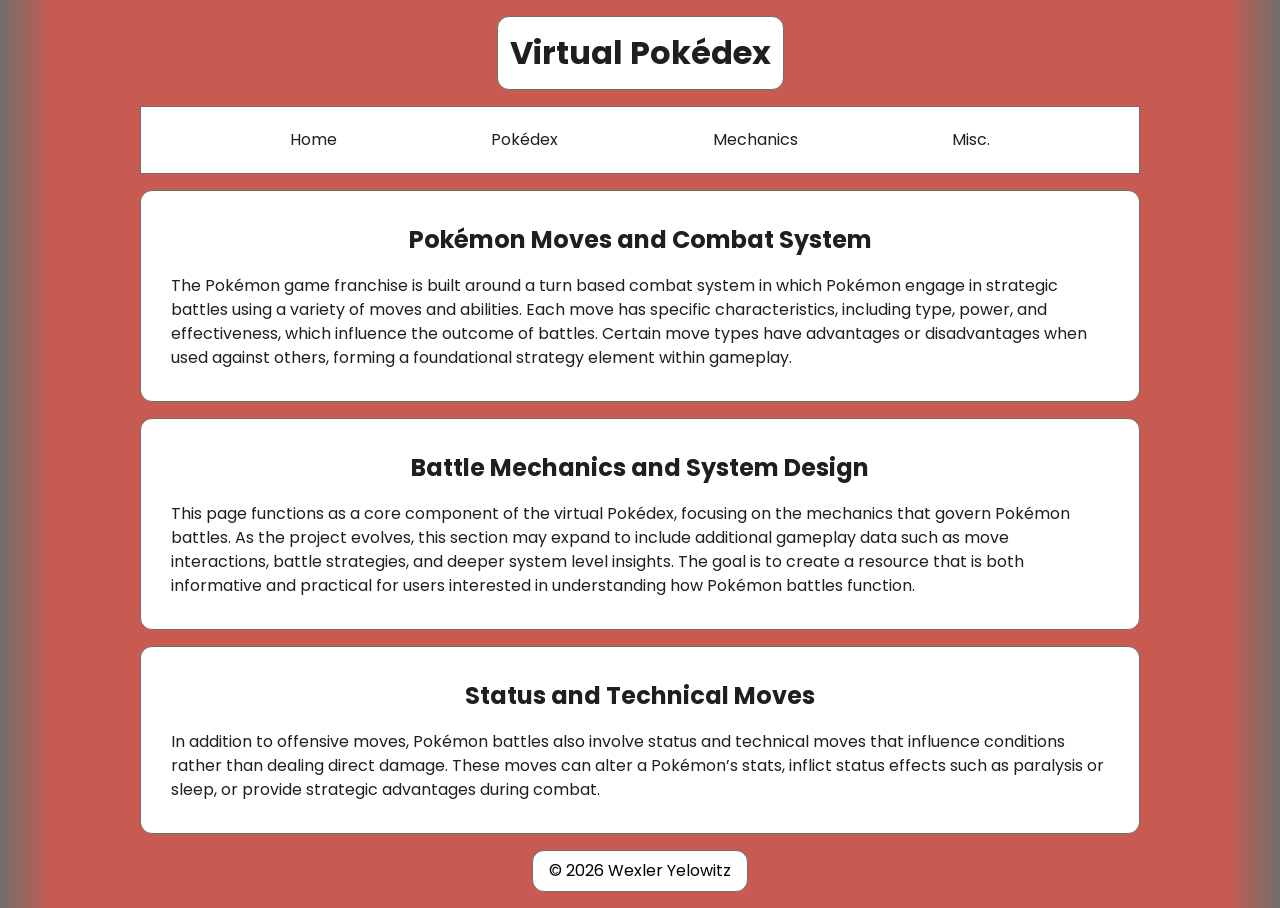
<file: battlemechanics.html>
<!DOCTYPE html>
<html lang="en">
<head>
<title>Virtual Pokedex</title>
<meta charset="utf-8">
<meta name="viewport" content="width=device-width, initial-scale=1.0">
<meta name="author" content="Wex Yelowitz">
<meta name="description" content="A database of the first 151 pokemon which contains sounds, information, and graphics. I will potentially update the website to have more than 151 in the future.">
<meta name="keywords" content="pokedex, pokemon list, serebii, bulbapedia, bulbagarden, pokemon database">
<link rel="stylesheet" href="css/style.css">
<link rel="icon" type="image/png" href="media/pokeballicon.png">
<!--Google font-->
<link rel="preconnect" href="https://fonts.googleapis.com">
<link rel="preconnect" href="https://fonts.gstatic.com" crossorigin>
<link href="https://fonts.googleapis.com/css2?family=Poppins:ital,wght@0,100;0,200;0,300;0,400;0,500;0,600;0,700;0,800;0,900;1,100;1,200;1,300;1,400;1,500;1,600;1,700;1,800;1,900&display=swap" rel="stylesheet">
</head>

<body>
    
<div class="topbox">
<header><h1>Virtual Pokédex</h1></header>
<nav>
<ul>
<li><a href="index.html">Home</a></li>
<li><a href="pokedex.html">Pokédex</a></li>    
<li><a href="battlemechanics.html">Mechanics</a></li>    
<li><a href="misc.html">Misc.</a></li>    
</ul>
</nav>
</div>

<main>

<section>
<h2>Pokémon Moves and Combat System</h2>
<p>The Pokémon game franchise is built around a turn based combat system in which Pokémon engage in strategic battles using a variety of moves and abilities. Each move has specific characteristics, including type, power, and effectiveness, which influence the outcome of battles. Certain move types have advantages or disadvantages when used against others, forming a foundational strategy element within gameplay.</p>
</section>

<section>
<h2>Battle Mechanics and System Design</h2>
<p>This page functions as a core component of the virtual Pokédex, focusing on the mechanics that govern Pokémon battles. As the project evolves, this section may expand to include additional gameplay data such as move interactions, battle strategies, and deeper system level insights. The goal is to create a resource that is both informative and practical for users interested in understanding how Pokémon battles function.</p>
</section>

<section>
<h2>Status and Technical Moves</h2>
<p>In addition to offensive moves, Pokémon battles also involve status and technical moves that influence conditions rather than dealing direct damage. These moves can alter a Pokémon’s stats, inflict status effects such as paralysis or sleep, or provide strategic advantages during combat.</p>
</section>

</main>

<footer>© 2026 Wexler Yelowitz</footer>
</body>
</html>
</file>
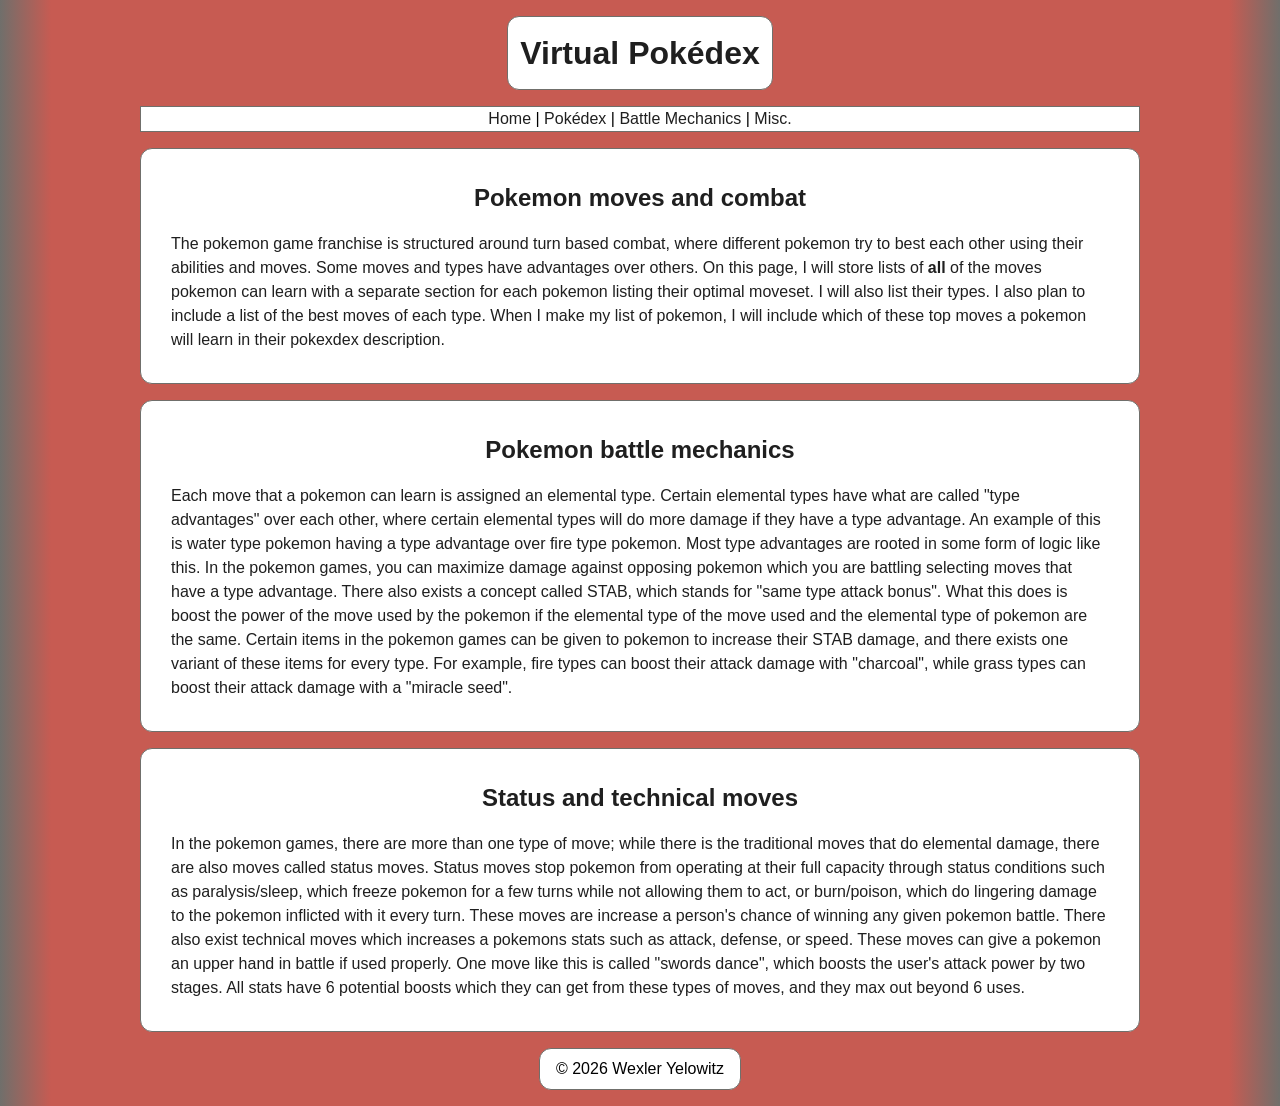
<file: BattleMechanics.html>
<!DOCTYPE html>
<html lang="en">
<head>
<title>Virtual Pokedex</title>
<meta charset="utf-8">
<meta name="viewport" content="width=device-width, initial-scale=1.0">
<meta name="author" content="Wex Yelowitz">
<meta name="description" content="A database of the first 151 pokemon which contains stats, information, and graphics. I will potentially update the website to have more than 151 in the future.">
<meta name="keywords" content="pokedex, pokemon list, serebii, bulbapedia, bulbagarden, pokemon database">
<link rel="stylesheet" href="css/style.css">
<!--Adds icon to webpage-->
<link rel="icon" type="image/png" href="media/pokeballicon.png">
</head>



<body>
    
<header><h1>Virtual Pokédex</h1></header>
<nav>
<a href="index.html">Home</a> |
<a href="pokedex.html">Pokédex</a> |
<a href="battlemechanics.html">Battle Mechanics</a> |
<a href="misc.html">Misc.</a>
</nav>

<main>

<section>
<h2>Pokemon moves and combat</h2>
<p>The pokemon game franchise is structured around turn based combat, where different pokemon try to best each other using their abilities and moves. Some moves and types have advantages over others. On this page, I will store lists of <strong>all</strong> of the moves pokemon can learn with a separate section for each pokemon listing their optimal moveset. I will also list their types. I also plan to include a list of the best moves of each type. When I make my list of pokemon, I will include which of these top moves a pokemon will learn in their pokexdex description.</p>
</section>

<section>
<h2>Pokemon battle mechanics</h2>
<p>Each move that a pokemon can learn is assigned an elemental type. Certain elemental types have what are called "type advantages" over each other, where certain elemental types will do more damage if they have a type advantage. An example of this is water type pokemon having a type advantage over fire type pokemon. Most type advantages are rooted in some form of logic like this. In the pokemon games, you can maximize damage against opposing pokemon which you are battling selecting moves that have a type advantage. There also exists a concept called STAB, which stands for "same type attack bonus". What this does is boost the power of the move used by the pokemon if the elemental type of the move used and the elemental type of pokemon are the same. Certain items in the pokemon games can be given to pokemon to increase their STAB damage, and there exists one variant of these items for every type. For example, fire types can boost their attack damage with "charcoal", while grass types can boost their attack damage with a "miracle seed".</p>
</section>

<section>
<h2>Status and technical moves</h2>
<p>In the pokemon games, there are more than one type of move; while there is the traditional moves that do elemental damage, there are also moves called status moves. Status moves stop pokemon from operating at their full capacity through status conditions such as paralysis/sleep, which freeze pokemon for a  few turns while not allowing them to act, or burn/poison, which do lingering damage to the pokemon inflicted with it every turn. These moves are increase a person's chance of winning any given pokemon battle. There also exist technical moves which increases a pokemons stats such as attack, defense, or speed. These moves can give a pokemon an upper hand in battle if used properly. One move like this is called "swords dance", which boosts the user's attack power by two stages. All stats have 6 potential boosts which they can get from these types of moves, and they max out beyond 6 uses.</p>
</section>

</main>

<footer>© 2026 Wexler Yelowitz</footer>
</body>
</html>
</file>
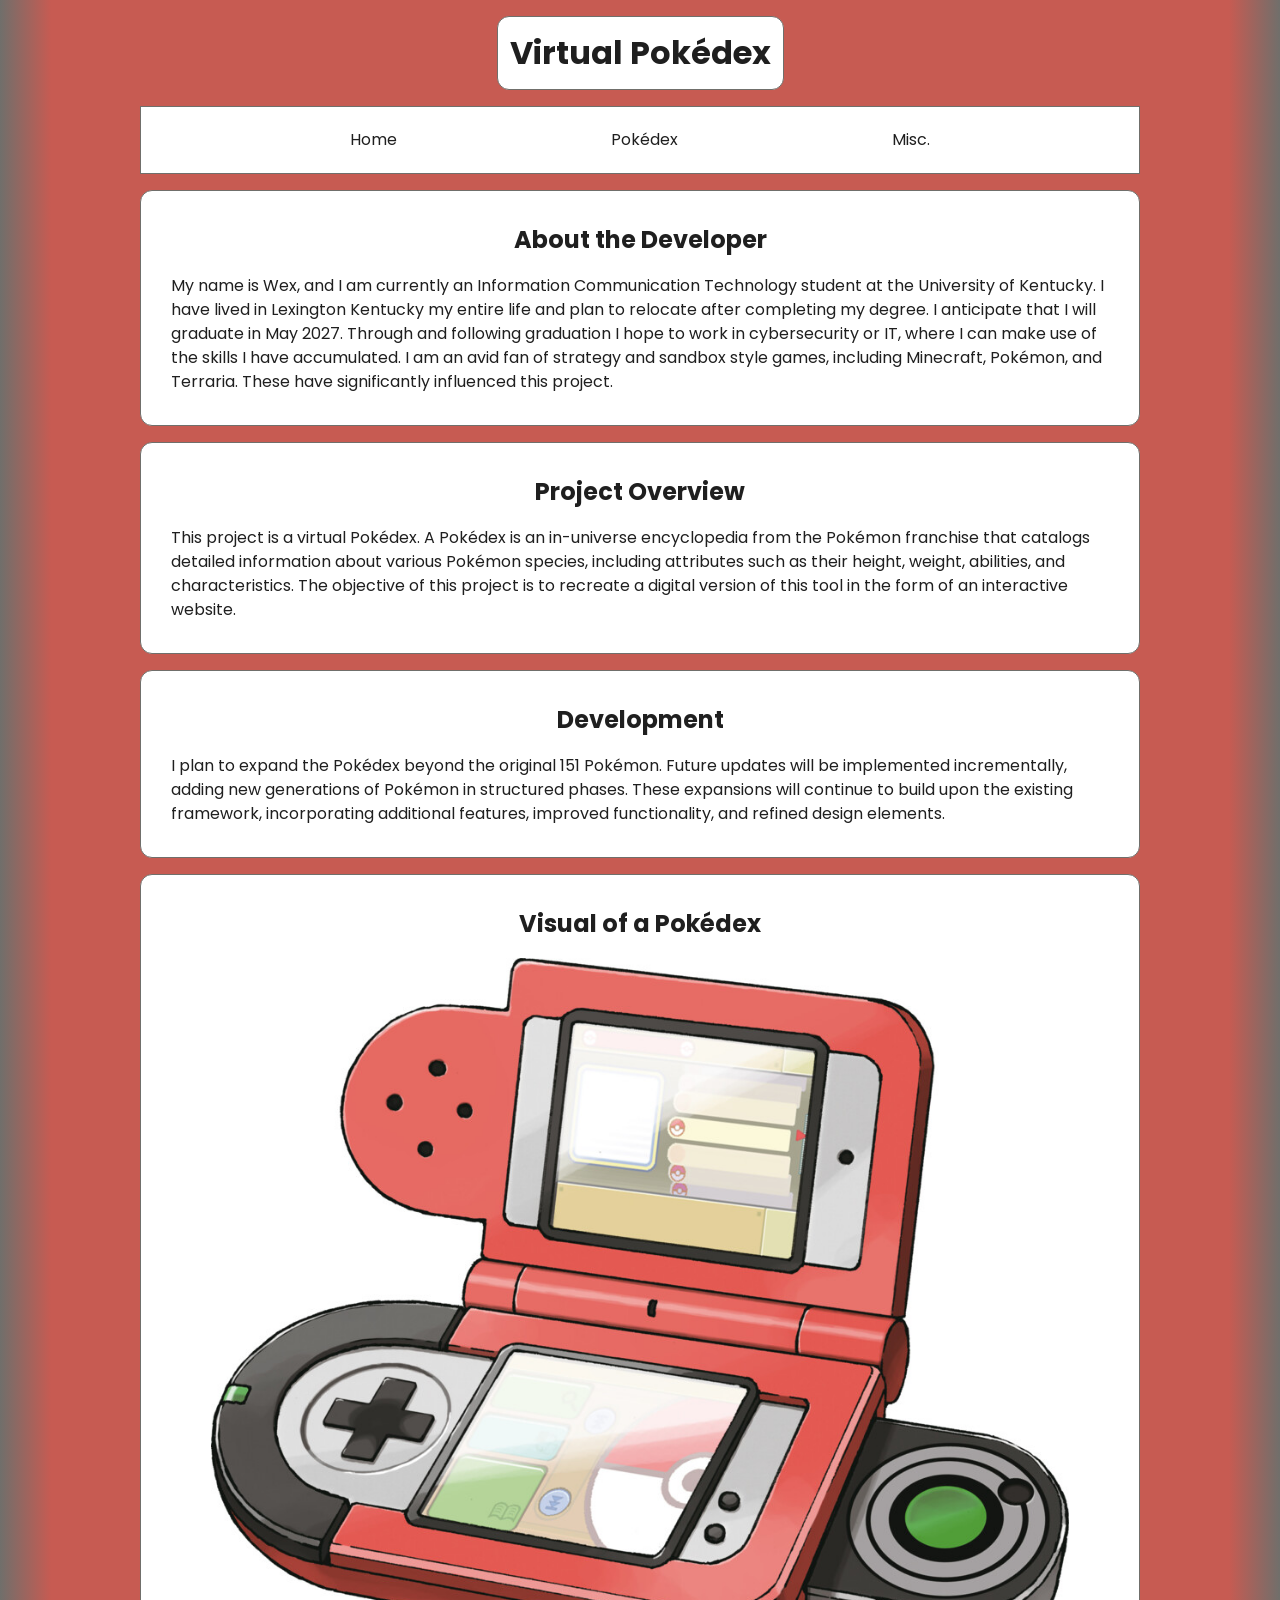
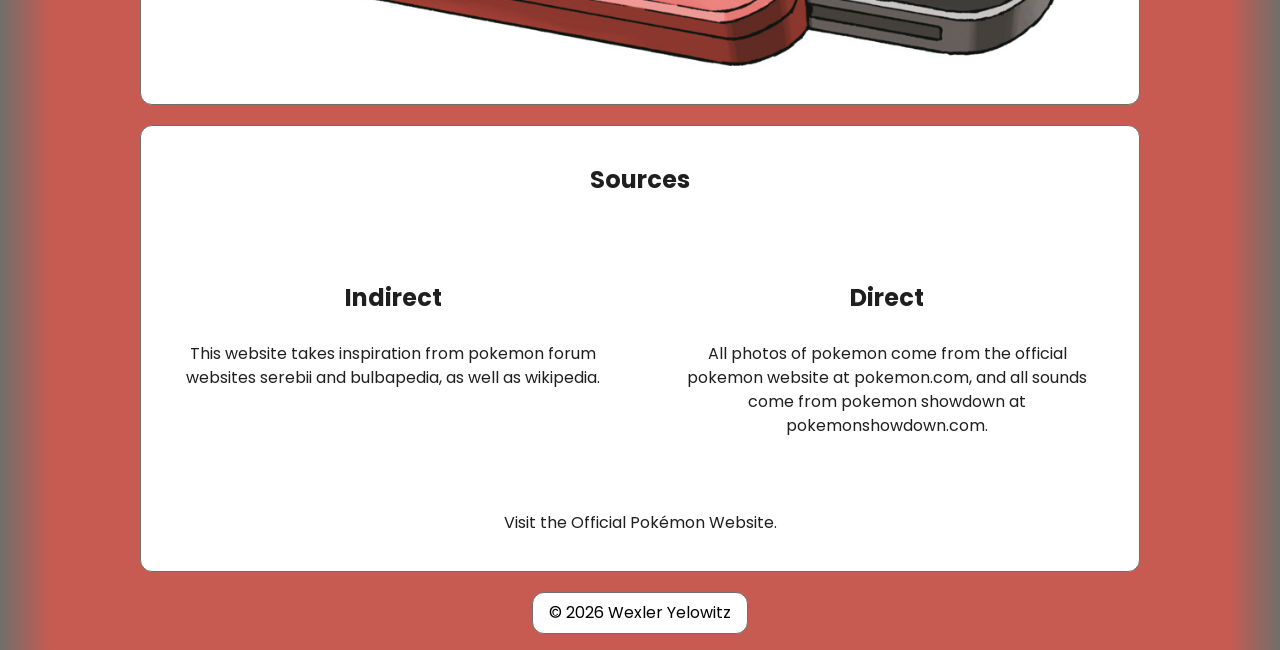
<file: home.html>
<!DOCTYPE html>
<html lang="en">
<head>
<title>Virtual Pokédex</title>
<meta charset="utf-8">
<meta name="viewport" content="width=device-width, initial-scale=1.0">
<meta name="author" content="Wex Yelowitz">
<meta name="description" content="A database of the first 151 pokemon which contains sounds, information, and graphics. I will potentially update the website to have more than 151 in the future.">
<meta name="keywords" content="pokedex, pokemon list, serebii, bulbapedia, bulbagarden, pokemon database">
<link rel="stylesheet" href="css/style.css">
<link rel="icon" type="image/png" href="media/pokeballicon.png">
<link rel="preconnect" href="https://fonts.googleapis.com">
<link rel="preconnect" href="https://fonts.gstatic.com" crossorigin>
<link href="https://fonts.googleapis.com/css2?family=Poppins:ital,wght@0,100;0,200;0,300;0,400;0,500;0,600;0,700;0,800;0,900;1,100;1,200;1,300;1,400;1,500;1,600;1,700;1,800;1,900&display=swap" rel="stylesheet">
<script type="application/ld+json">
        {
    "@context": "https://schema.org",
    "@type": "WebPage",
    "name": "Virtual Pokedex - Home",
    "url": "https://wex711.github.io/web_project_2026/",
    "author": {
    "@type": "Person",
    "name": "Wexler Yelowitz"
    },
    "keywords": "pokedex, pokemon list, serebii, bulbapedia, pokemon database",
    "hasPart": [
    {
    "@type": "SiteNavigationElement",
    "name": "home"
    },
    {
    "@type": "SiteNavigationElement",
    "name": "pokedex"
    },
    {
    "@type": "SiteNavigationElement",
    "name": "misc."
    }
    ],
    "subjectOf":  [
    {
    "@type": "TextObject",
    "name": "About the Developer"
    },
    {
    "@type": "TextObject",
    "name": "Actual Text"
    }
    ],
    "description": "Project Overview",
    "potentialAction": {
    "@type": "PlanAction",
    "description": "Future Development"
    },
    "thumbnail": {
    "@type": "ImageObject",
    "name": "Pokedex Photo"
    },
    "isBasedOn": {
    "@type": "WebSite",
    "name": "Serebii and Bulbapedia"
    }
    }
</script>
</head>

<body>
    
<div class="topbox">
<header><h1>Virtual Pokédex</h1></header>
    <nav>
        <ul>
            <li><a href="home.html">Home</a></li>
            <li><a href="index.html">Pokédex</a></li>    
            <li><a href="misc.html">Misc.</a></li>    
        </ul>
    </nav>
</div>

<main>
    
<section>
    <h2>About the Developer</h2>
    <p>My name is Wex, and I am currently an Information Communication Technology student at the University of Kentucky. I have lived in Lexington Kentucky my entire life and plan to relocate after completing my degree. I anticipate that I will graduate in May 2027. Through and following graduation I hope to work in cybersecurity or IT, where I can make use of the skills I have accumulated. I am an avid fan of strategy and sandbox style games, including Minecraft, Pokémon, and Terraria. These have significantly influenced this project.</p>
</section>

<section>
    <h2>Project Overview</h2>
    <p>This project is a virtual Pokédex. A Pokédex is an in-universe encyclopedia from the Pokémon franchise that catalogs detailed information about various Pokémon species, including attributes such as their height, weight, abilities, and characteristics. The objective of this project is to recreate a digital version of this tool in the form of an interactive website.</p>
</section>

<section>
    <h2>Development</h2>
    <p>I plan to expand the Pokédex beyond the original 151 Pokémon. Future updates will be implemented incrementally, adding new generations of Pokémon in structured phases. These expansions will continue to build upon the existing framework, incorporating additional features, improved functionality, and refined design elements.</p>
</section>

<section>
    <h2>Visual of a Pokédex</h2>
    <figure>
        <picture>
            <source srcset="media/pokedex_small.jpg" media="(max-width: 999px)">
            <source srcset="media/pokedex_large.jpg" media="(min-width: 1000px)">
            <img src="media/pokedex_large.jpg" alt="A picture of a Pokédex">
        </picture>
    </figure>
</section>

<section class="todo">
    <h2>Sources</h2>
    <div class="parent">
        <section class="child1">
            <h2>Indirect</h2>
            <p>This website takes inspiration from pokemon forum websites serebii and bulbapedia, as well as wikipedia.</p>
        </section>
        <section class="child2">
            <h2>Direct</h2>
            <p>All photos of pokemon come from the official pokemon website at <a href="https://www.pokemon.com/us/pokedex" target="_blank">pokemon.com</a>, and all sounds come from pokemon showdown at <a href="https://play.pokemonshowdown.com/audio/cries/" target="_blank">pokemonshowdown.com</a>.</p>
        </section>
    </div>
    <div class="bottomtext">
        <p class="jumplink"><a href="https://www.pokemon.com/us/pokedex" target="_blank"> Visit the Official Pokémon Website.</a></p>
    </div>
</section>

</main>

<footer>© 2026 Wexler Yelowitz</footer>
</body>
</html>
</file>
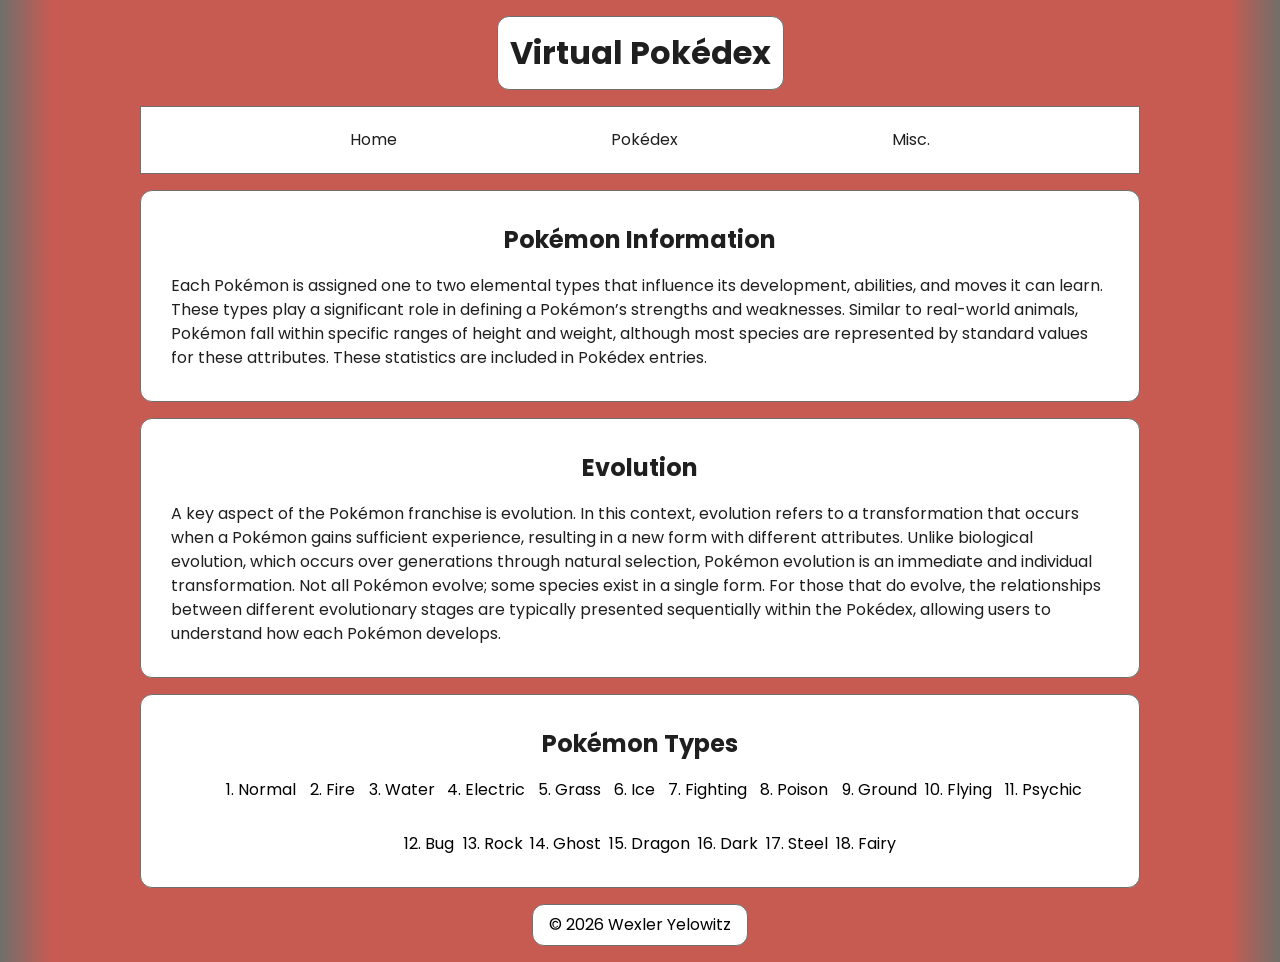
<file: misc.html>
<!DOCTYPE html>
<html lang="en">
<head>
<title>Virtual Pokedex</title>
<meta charset="utf-8">
<meta name="viewport" content="width=device-width, initial-scale=1.0">
<meta name="author" content="Wex Yelowitz">
<meta name="description" content="A database of the first 151 pokemon which contains sounds, information, and graphics. I will potentially update the website to have more than 151 in the future.">
<meta name="keywords" content="pokedex, pokemon list, serebii, bulbapedia, bulbagarden, pokemon database">
<link rel="stylesheet" href="css/style.css">
<link rel="icon" type="image/png" href="media/pokeballicon.png">
<link rel="preconnect" href="https://fonts.googleapis.com">
<link rel="preconnect" href="https://fonts.gstatic.com" crossorigin>
<link href="https://fonts.googleapis.com/css2?family=Poppins:ital,wght@0,100;0,200;0,300;0,400;0,500;0,600;0,700;0,800;0,900;1,100;1,200;1,300;1,400;1,500;1,600;1,700;1,800;1,900&display=swap" rel="stylesheet">
<script type="application/ld+json">
{
  "@context": "https://schema.org",
  "@type": "WebPage",
  "name": "Virtual Pokedex - Misc.",
  "url": "https://wex711.github.io/web_project_2026/misc.html",
  "author": {
    "@type": "Person",
    "name": "Wexler Yelowitz"
  },
  "keywords": "pokedex, pokemon list, serebii, bulbapedia, bulbagarden, pokemon database",
  "hasPart": [
    {
      "@type": "SiteNavigationElement",
      "name": "Home"
    },
    {
      "@type": "SiteNavigationElement",
      "name": "Pokedex"
    },
    {
      "@type": "SiteNavigationElement",
      "name": "Misc."
    },
    {
      "@type": "WebPageElement",
      "name": "Pokemon Information",
      "mainEntity": {
        "@type": "Article",
        "name": "Pokemon Information",
        "description": "Explains Pokemon types, attributes, and how statistics are represented."
      }
    },
      "@type": "WebPageElement",
      "name": "Pokemon Types",
      "mainEntity": {
        "@type": "ItemList",
        "name": "Pokemon Types",
        "description": "A list of all Pokemon types including elemental classifications such as fire, water, and electric."
      }
    }
  ]
}
</script>
</head>

<body>
    
<div class="topbox">
<header><h1>Virtual Pokédex</h1></header>
    <nav>
        <ul>
            <li><a href="home.html">Home</a></li>
            <li><a href="index.html">Pokédex</a></li>    
            <li><a href="misc.html">Misc.</a></li>    
        </ul>
    </nav>
</div>

<main>

<section>
    <h2>Pokémon Information</h2>
    <p>Each Pokémon is assigned one to two elemental types that influence its development, abilities, and moves it can learn. These types play a significant role in defining a Pokémon’s strengths and weaknesses. Similar to real-world animals, Pokémon fall within specific ranges of height and weight, although most species are represented by standard values for these attributes. These statistics are included in Pokédex entries.</p>
</section>

<section>
    <h2>Evolution</h2>
    <p>A key aspect of the Pokémon franchise is evolution. In this context, evolution refers to a transformation that occurs when a Pokémon gains sufficient experience, resulting in a new form with different attributes. Unlike biological evolution, which occurs over generations through natural selection, Pokémon evolution is an immediate and individual transformation. Not all Pokémon evolve; some species exist in a single form. For those that do evolve, the relationships between different evolutionary stages are typically presented sequentially within the Pokédex, allowing users to understand how each Pokémon develops.</p>
</section>

<section class="typelist">
    <h2>Pokémon Types</h2>
        <ol>
            <li>Normal</li>
            <li>Fire</li>
            <li>Water</li>
            <li>Electric</li>
            <li>Grass</li>
            <li>Ice</li>
            <li>Fighting</li>
            <li>Poison</li>
            <li>Ground</li>
            <li>Flying</li>
            <li>Psychic</li>
            <li>Bug</li>
            <li>Rock</li>
            <li>Ghost</li>
            <li>Dragon</li>
            <li>Dark</li>
            <li>Steel</li>
            <li>Fairy</li>
        </ol>
</section>

</main>

<footer>© 2026 Wexler Yelowitz</footer>
</body>
</html>
</file>
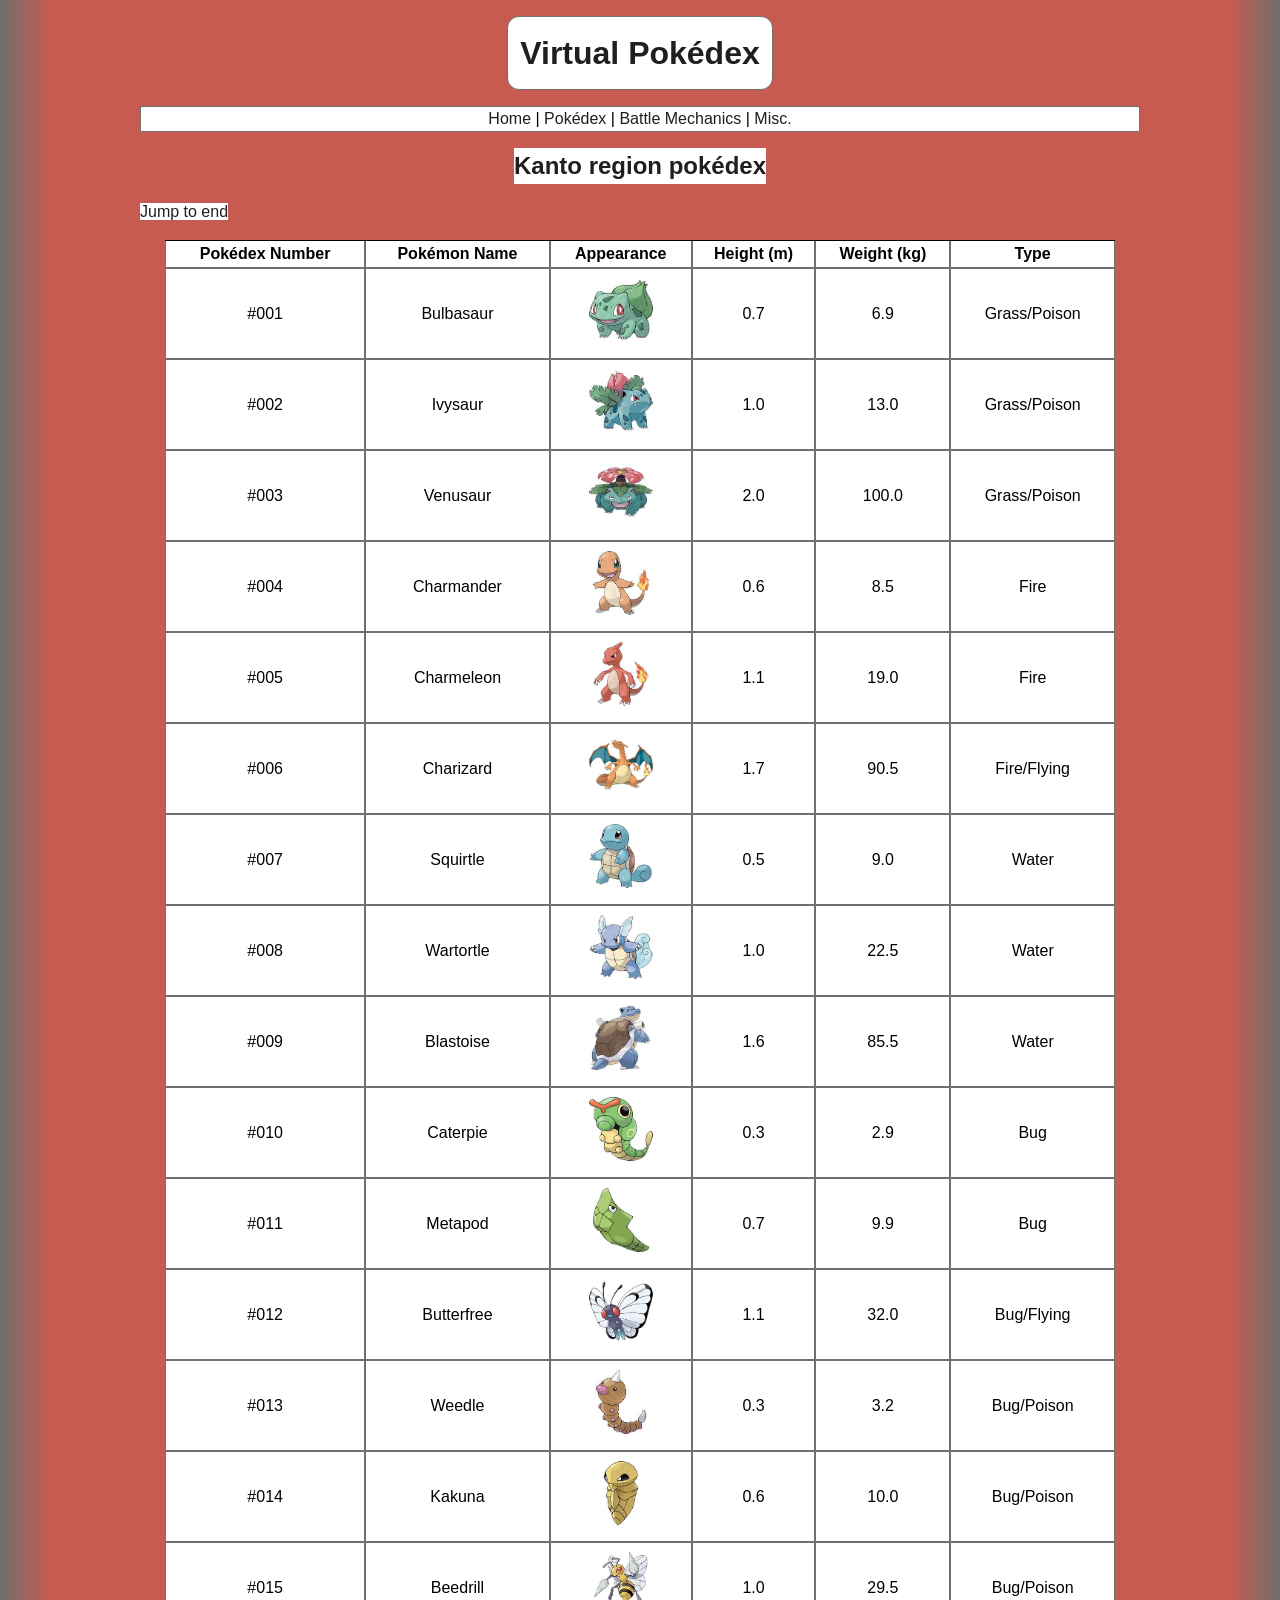
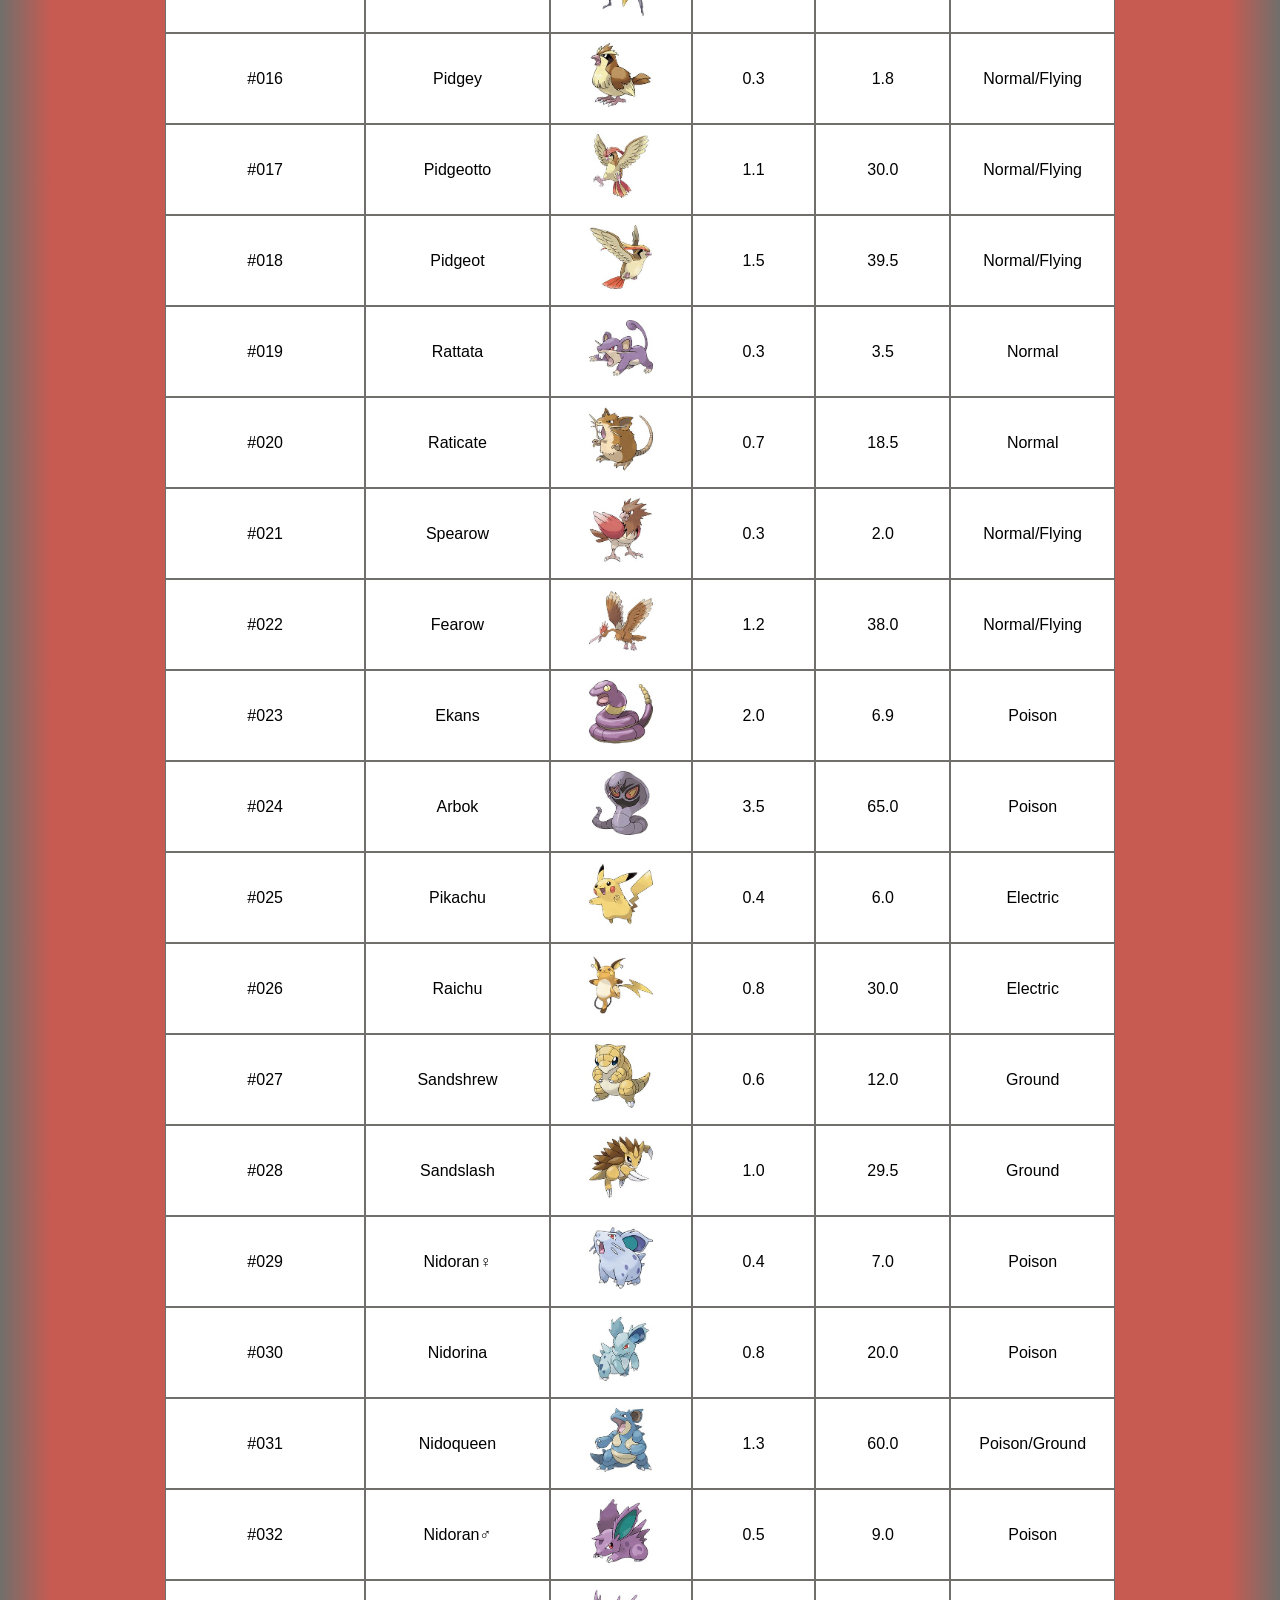
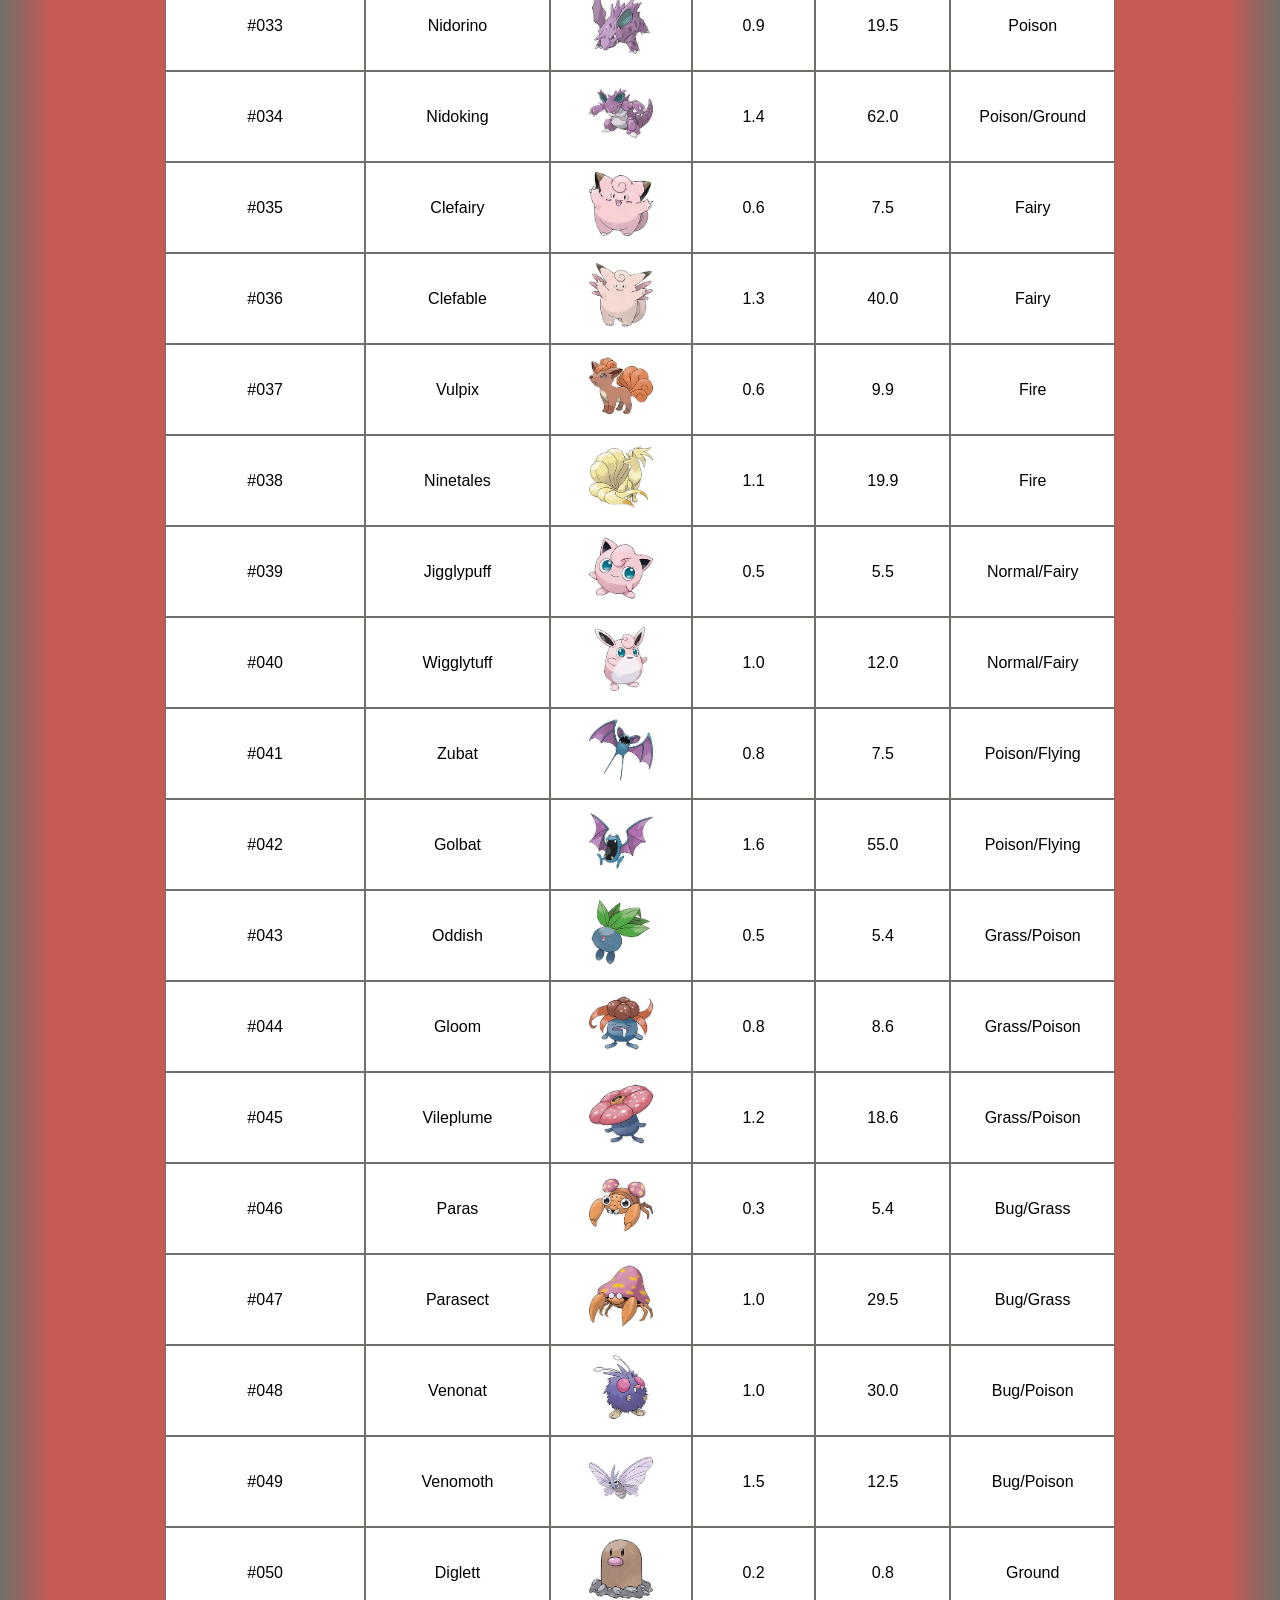
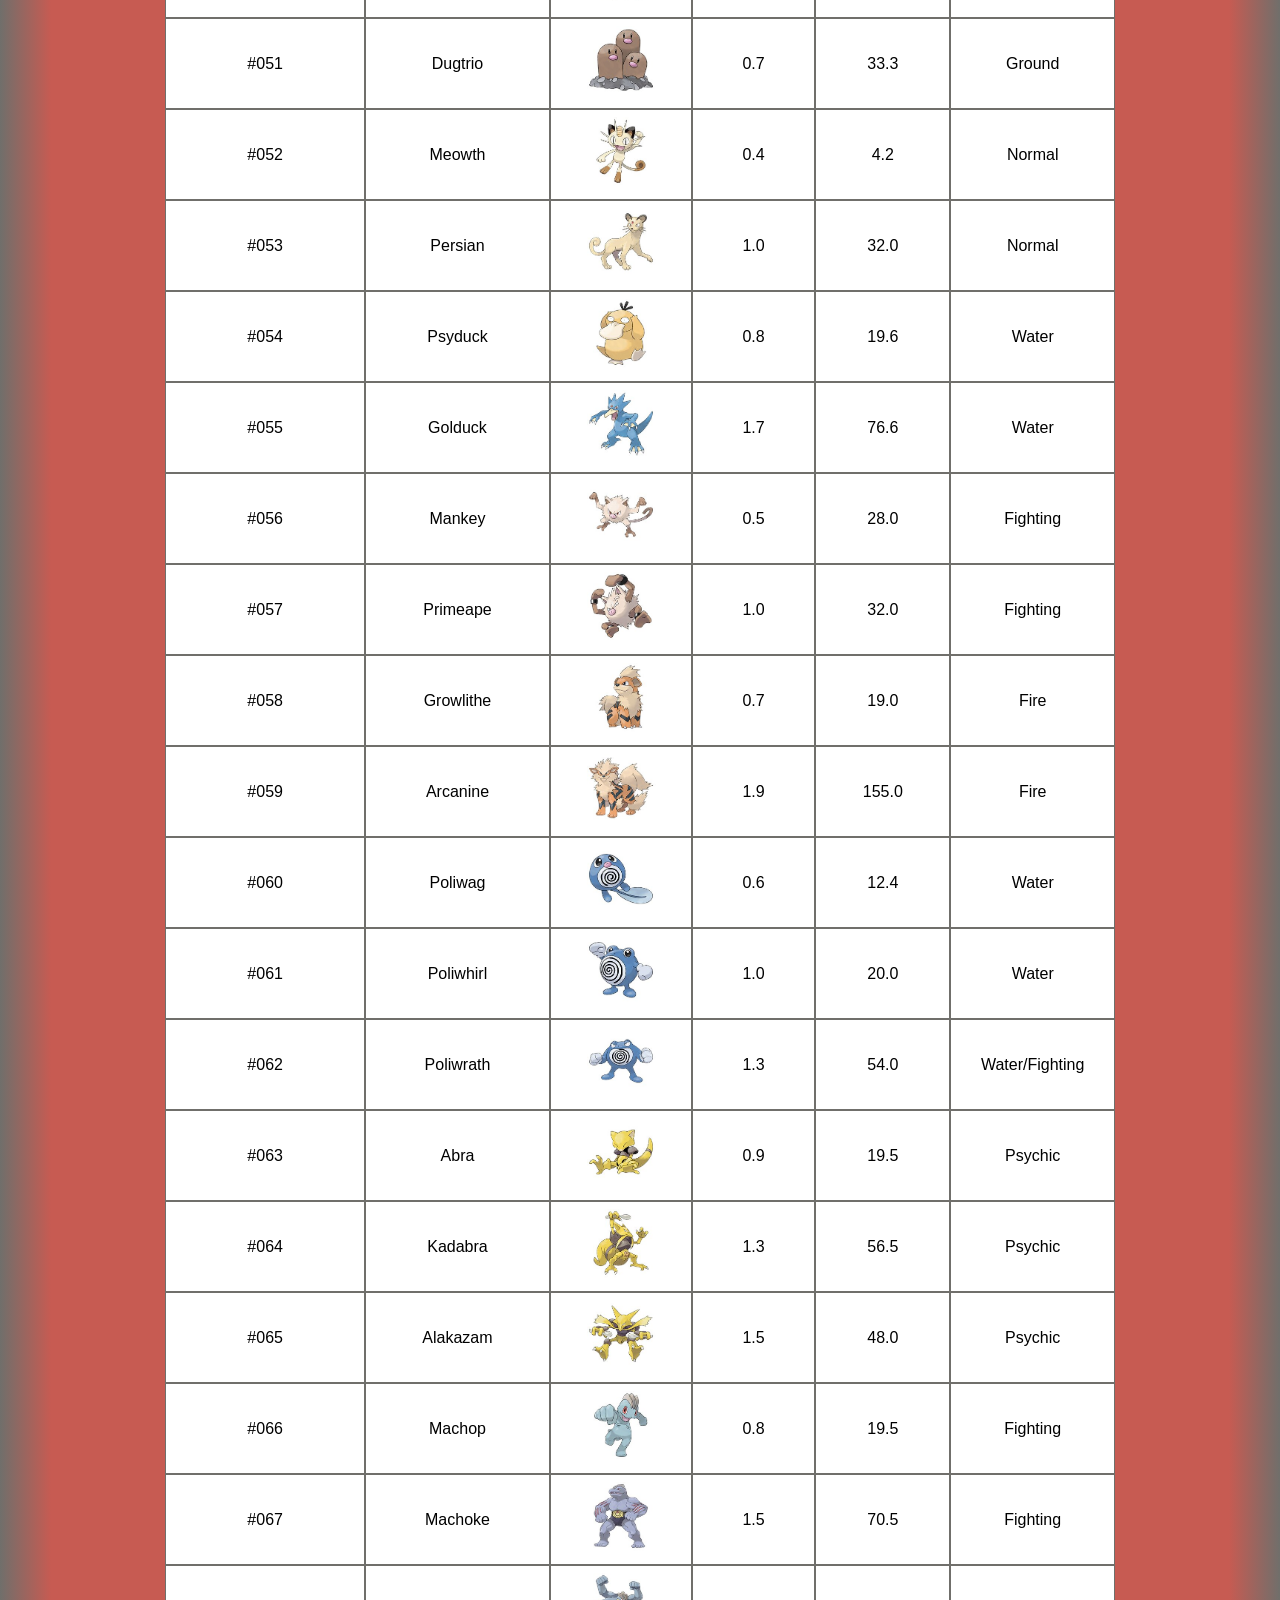
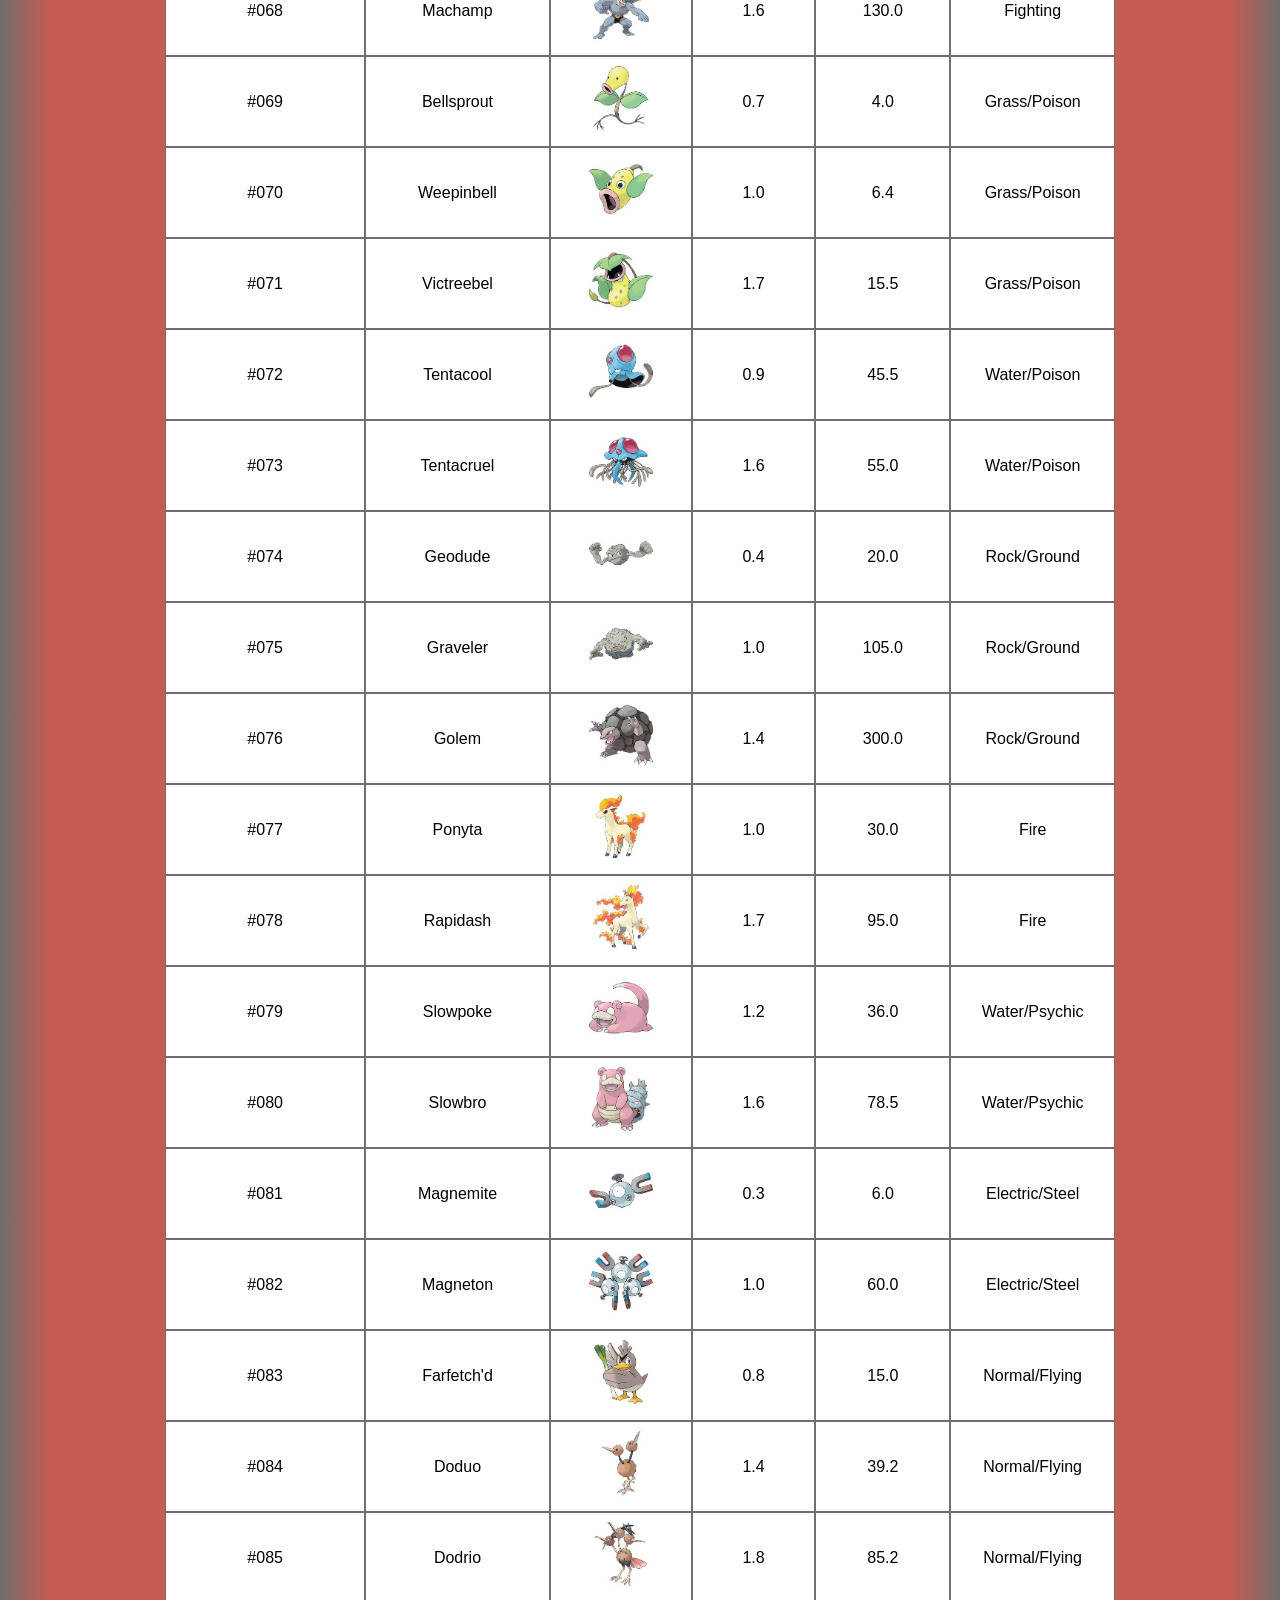
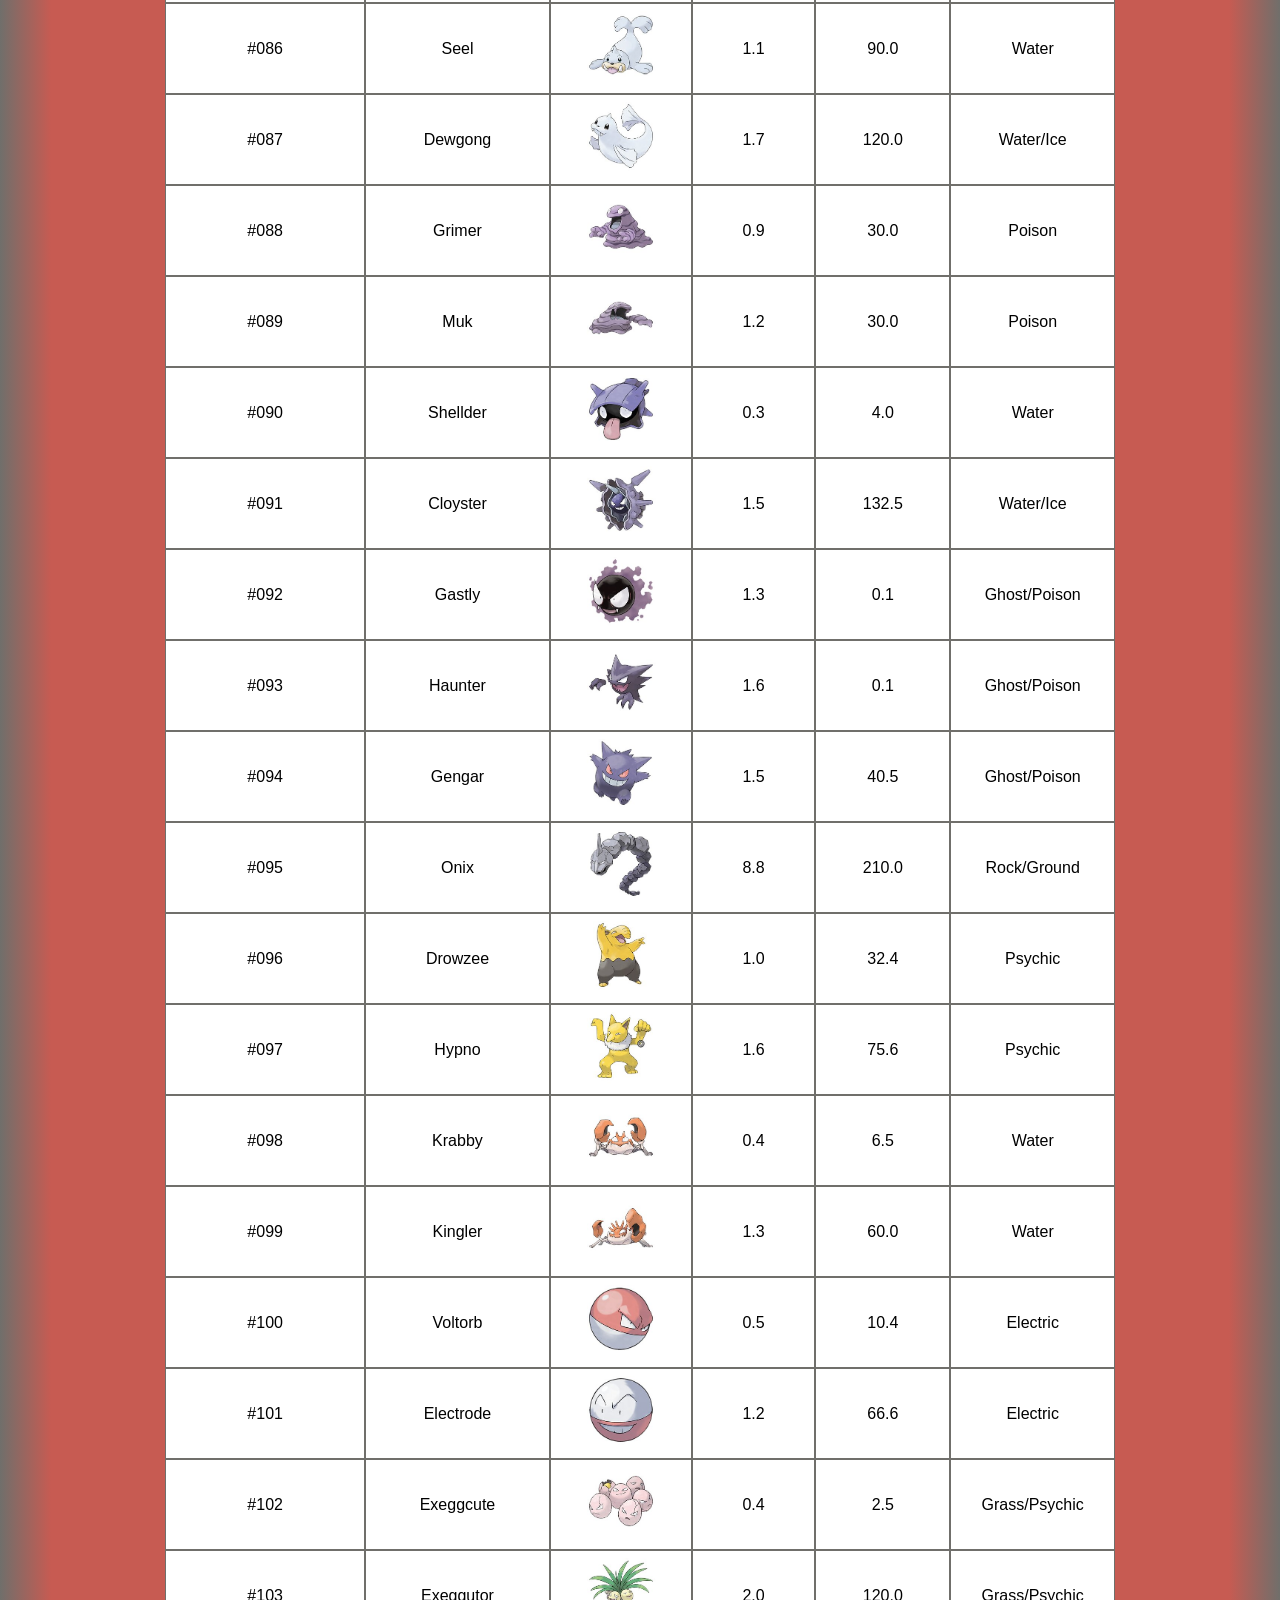
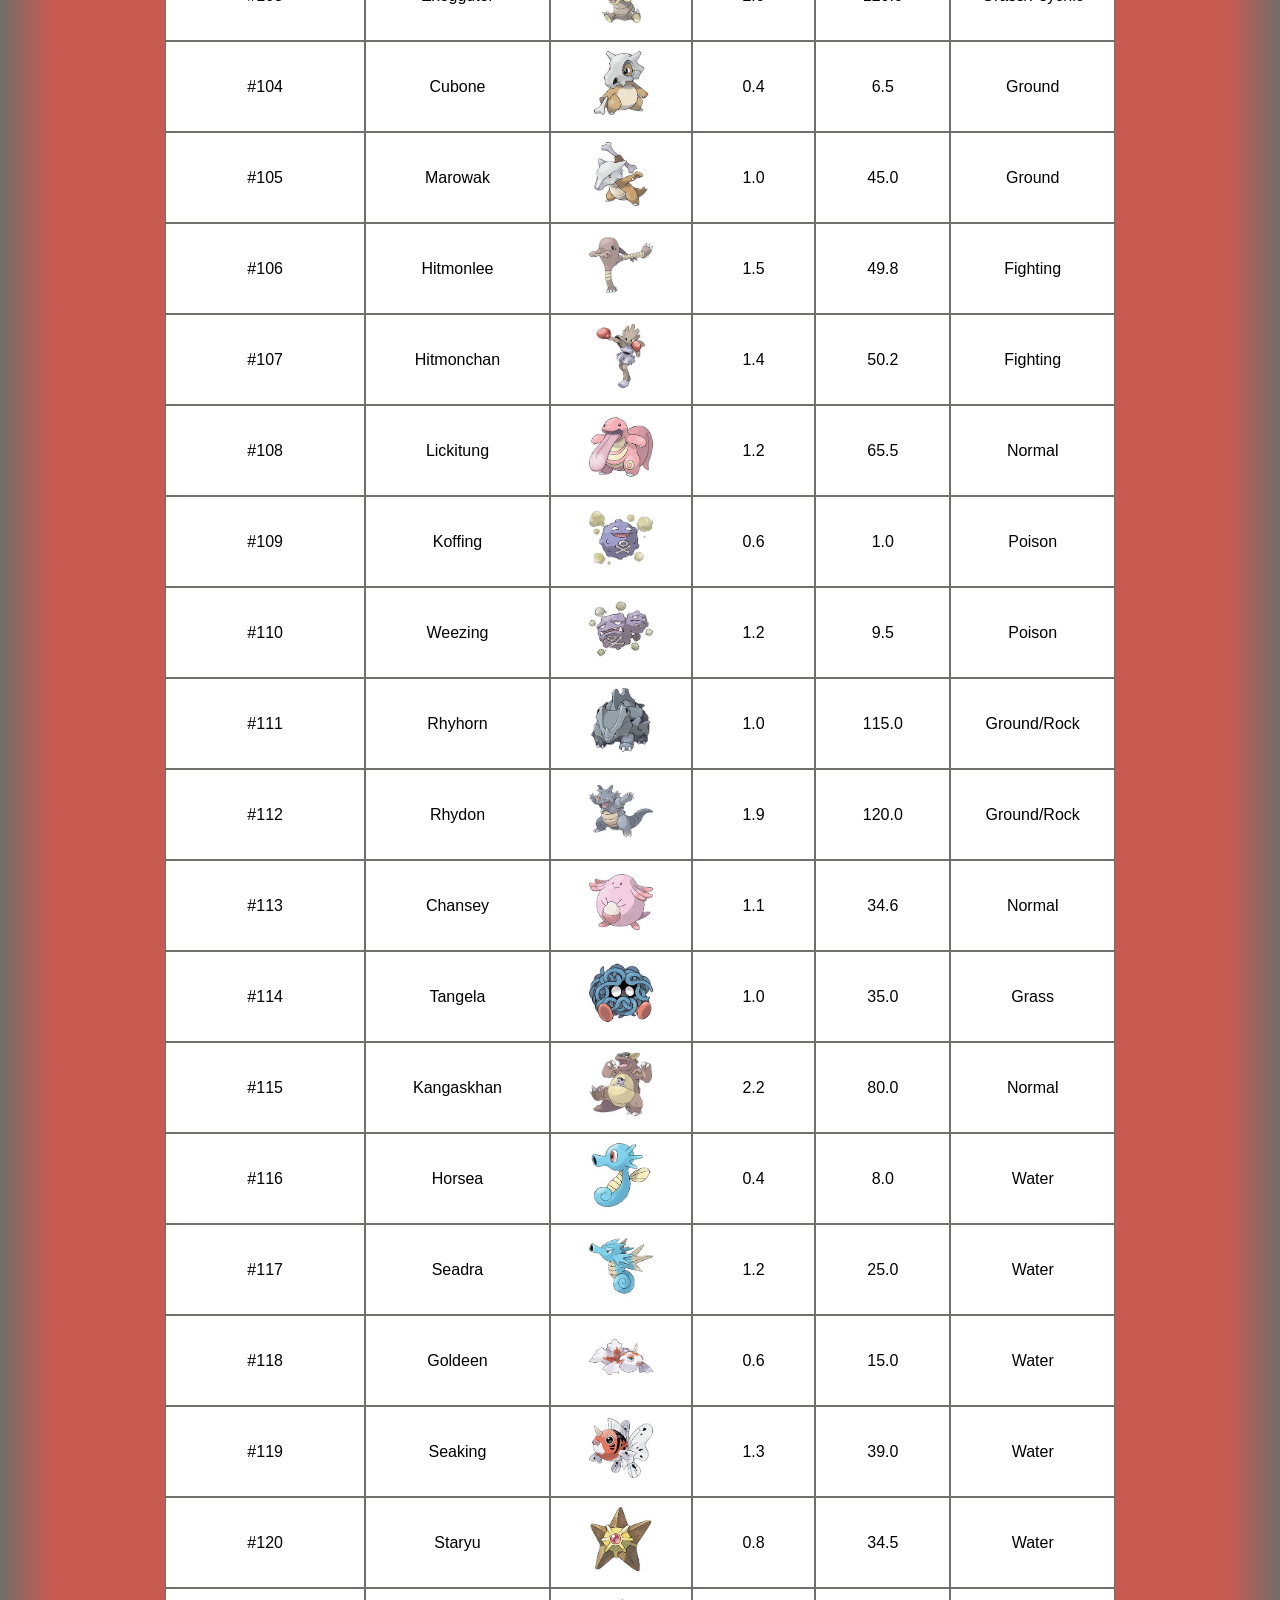
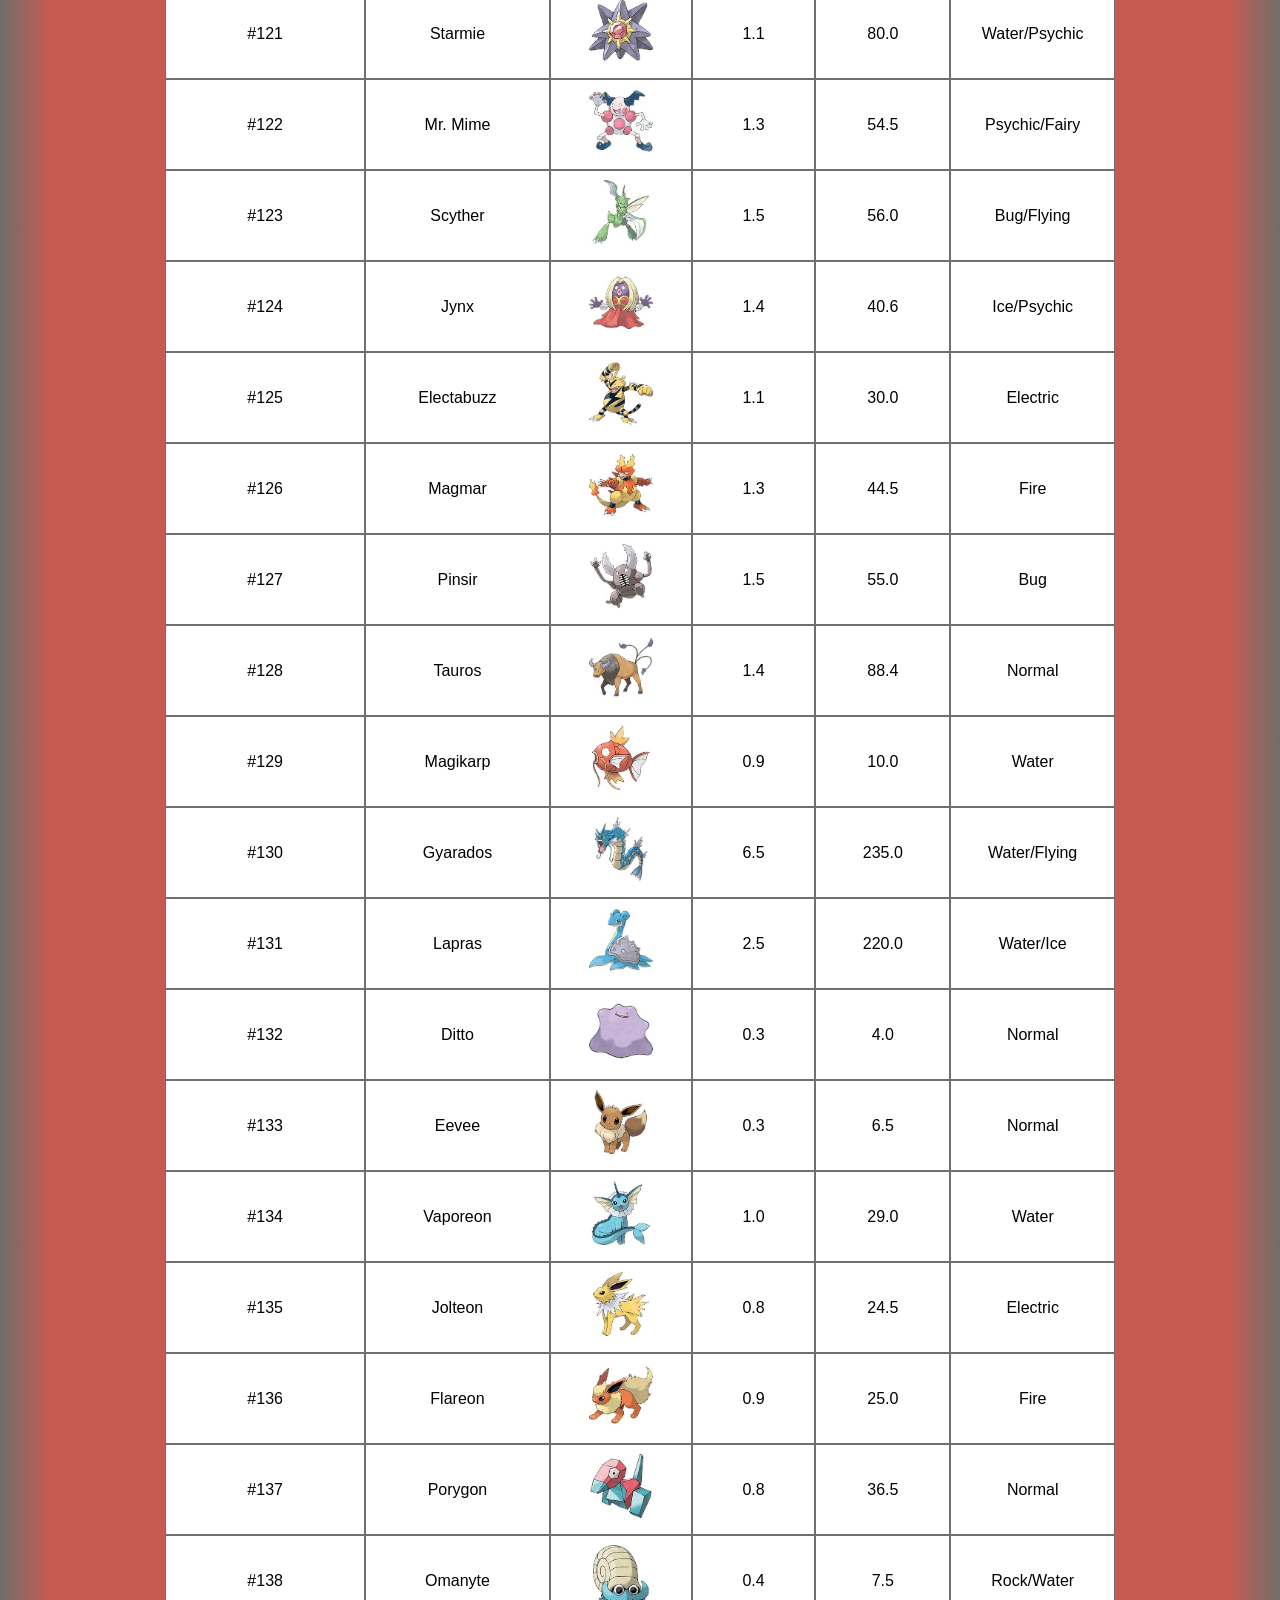
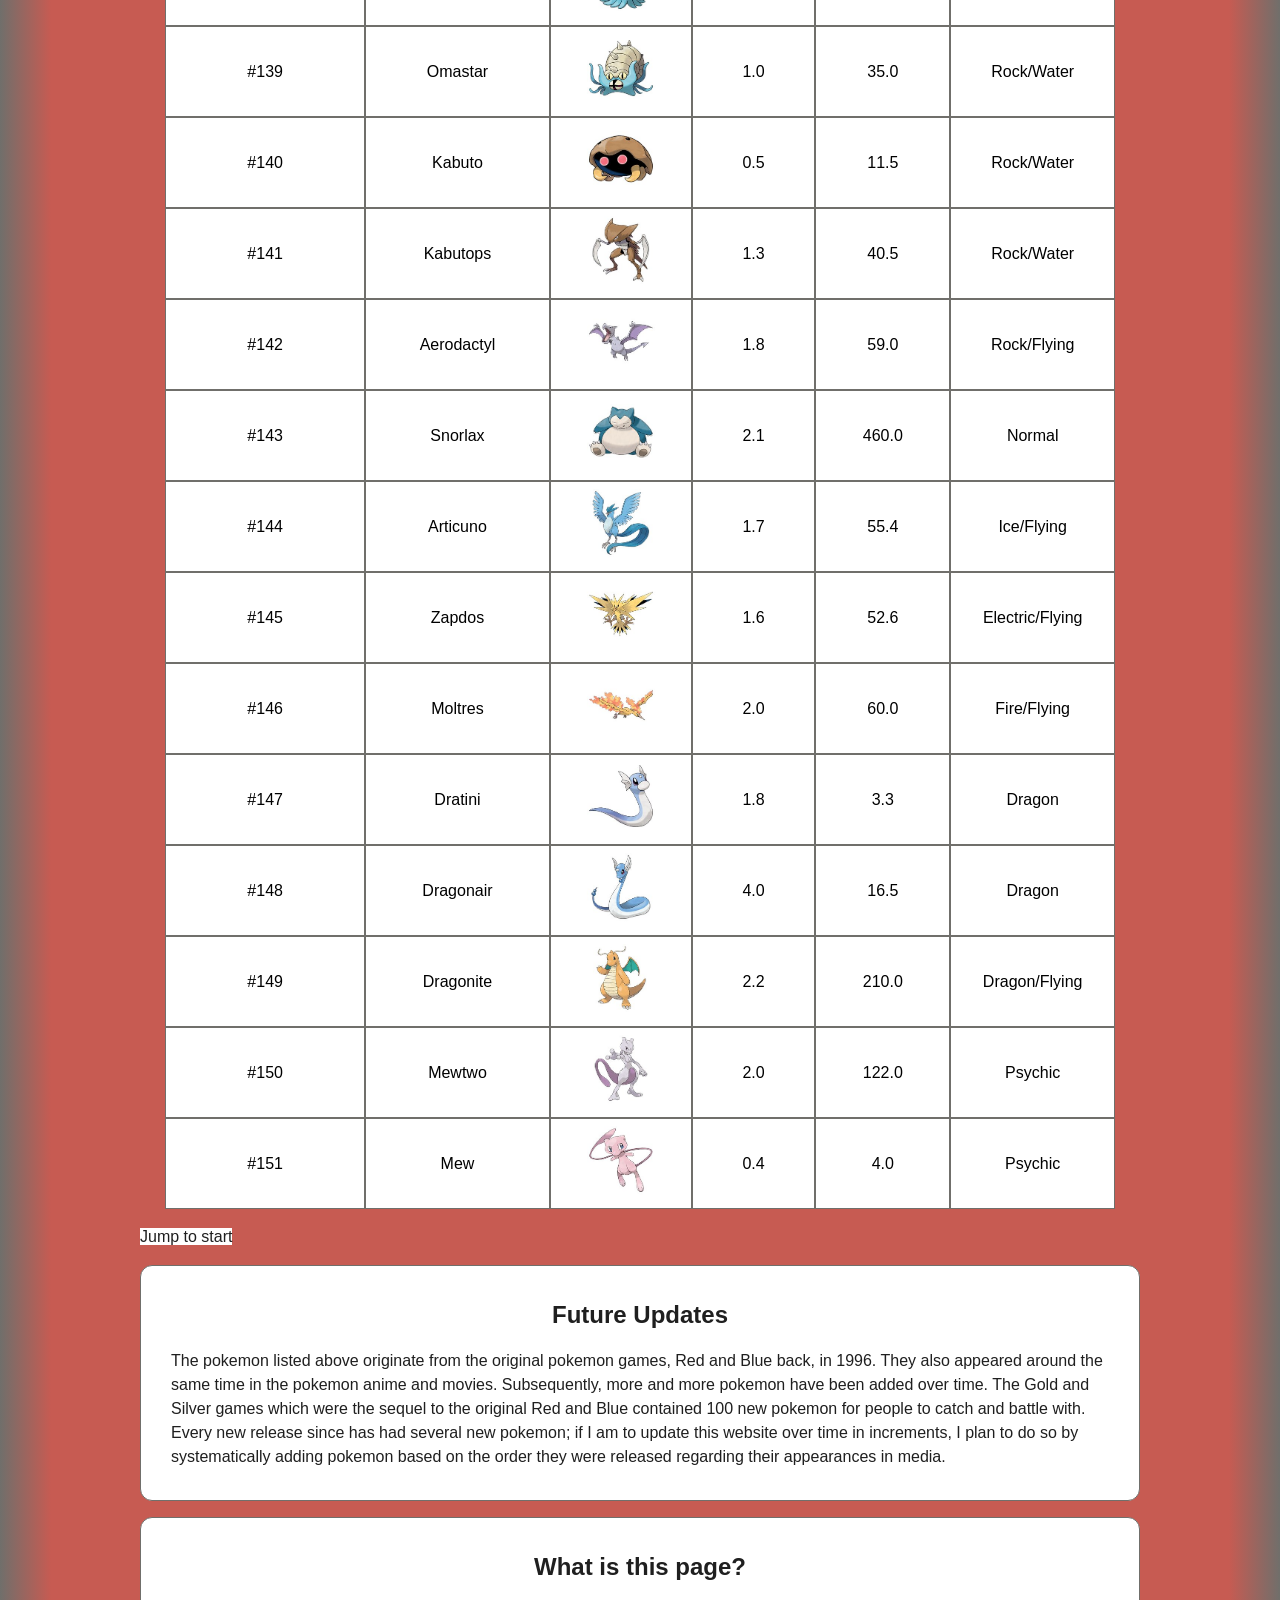
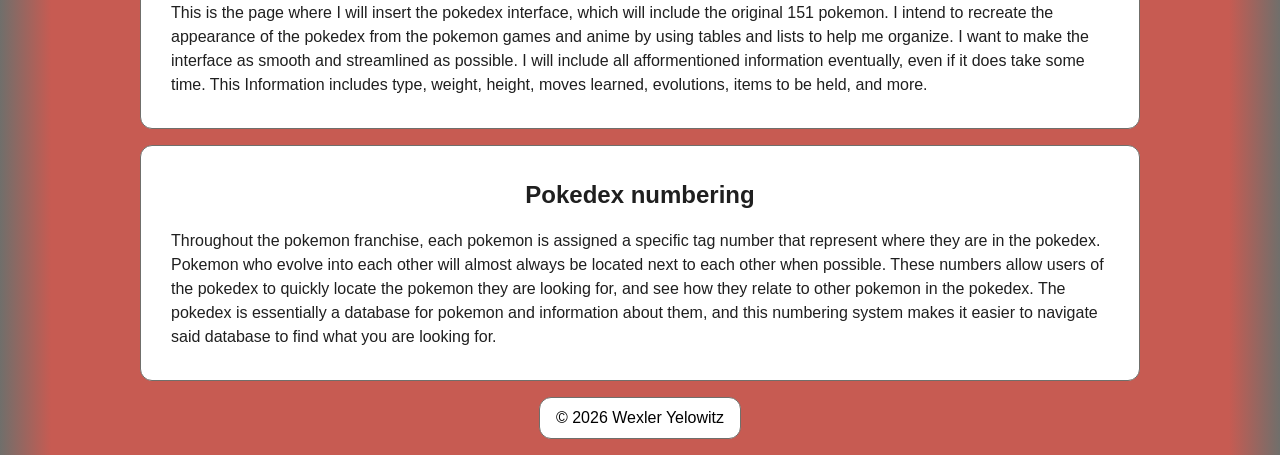
<file: Pokedex.html>
<!DOCTYPE html>
<html lang="en">
<head>
<title>Virtual Pokedex</title>
<meta charset="utf-8">
<meta name="viewport" content="width=device-width, initial-scale=1.0">
<meta name="author" content="Wex Yelowitz">
<meta name="description" content="A database of the first 151 pokemon which contains stats, information, and graphics. I will potentially update the website to have more than 151 in the future.">
<meta name="keywords" content="pokedex, pokemon list, serebii, bulbapedia, bulbagarden, pokemon database">
<link rel="stylesheet" href="css/style.css">
<!--Adds icon to webpage-->
<link rel="icon" type="image/png" href="media/pokeballicon.png">
</head>



<body>

<header><h1>Virtual Pokédex</h1></header>
<nav>
<a href="index.html">Home</a> |
<a href="pokedex.html">Pokédex</a> |
<a href="battlemechanics.html">Battle Mechanics</a> |
<a href="misc.html">Misc.</a>
</nav>

<main>



<h2 id="thelist">Kanto region pokédex</h2>
<p><a href="#futureupdates">Jump to end</a></p>

<table>
<thead>
<tr>
<th>Pokédex Number</th>
<th>Pokémon Name</th>
<th>Appearance</th>
<th>Height (m)</th>
<th>Weight (kg)</th>
<th>Type</th>
</tr>
</thead>
<tbody>
<tr><td>#001</td><td>Bulbasaur</td><td><img src="media/bulbasaur.jpg" width="100"></td><td>0.7</td><td>6.9</td><td>Grass/Poison</td></tr>
<tr><td>#002</td><td>Ivysaur</td><td><img src="media/ivysaur.jpg" width="100"></td><td>1.0</td><td>13.0</td><td>Grass/Poison</td></tr>
<tr><td>#003</td><td>Venusaur</td><td><img src="media/venusaur.jpg" width="100"></td><td>2.0</td><td>100.0</td><td>Grass/Poison</td></tr>
<tr><td>#004</td><td>Charmander</td><td><img src="media/charmander.jpg" width="100"></td><td>0.6</td><td>8.5</td><td>Fire</td></tr>
<tr><td>#005</td><td>Charmeleon</td><td><img src="media/charmeleon.jpg" width="100"></td><td>1.1</td><td>19.0</td><td>Fire</td></tr>
<tr><td>#006</td><td>Charizard</td><td><img src="media/charizard.jpg" width="100"></td><td>1.7</td><td>90.5</td><td>Fire/Flying</td></tr>
<tr><td>#007</td><td>Squirtle</td><td><img src="media/squirtle.jpg" width="100"></td><td>0.5</td><td>9.0</td><td>Water</td></tr>
<tr><td>#008</td><td>Wartortle</td><td><img src="media/wartortle.jpg" width="100"></td><td>1.0</td><td>22.5</td><td>Water</td></tr>
<tr><td>#009</td><td>Blastoise</td><td><img src="media/blastoise.jpg" width="100"></td><td>1.6</td><td>85.5</td><td>Water</td></tr>
<tr><td>#010</td><td>Caterpie</td><td><img src="media/caterpie.jpg" width="100"></td><td>0.3</td><td>2.9</td><td>Bug</td></tr>
<tr><td>#011</td><td>Metapod</td><td><img src="media/metapod.jpg" width="100"></td><td>0.7</td><td>9.9</td><td>Bug</td></tr>
<tr><td>#012</td><td>Butterfree</td><td><img src="media/butterfree.jpg" width="100"></td><td>1.1</td><td>32.0</td><td>Bug/Flying</td></tr>
<tr><td>#013</td><td>Weedle</td><td><img src="media/weedle.jpg" width="100"></td><td>0.3</td><td>3.2</td><td>Bug/Poison</td></tr>
<tr><td>#014</td><td>Kakuna</td><td><img src="media/kakuna.jpg" width="100"></td><td>0.6</td><td>10.0</td><td>Bug/Poison</td></tr>
<tr><td>#015</td><td>Beedrill</td><td><img src="media/beedrill.jpg" width="100"></td><td>1.0</td><td>29.5</td><td>Bug/Poison</td></tr>
<tr><td>#016</td><td>Pidgey</td><td><img src="media/pidgey.jpg" width="100"></td><td>0.3</td><td>1.8</td><td>Normal/Flying</td></tr>
<tr><td>#017</td><td>Pidgeotto</td><td><img src="media/pidgeotto.jpg" width="100"></td><td>1.1</td><td>30.0</td><td>Normal/Flying</td></tr>
<tr><td>#018</td><td>Pidgeot</td><td><img src="media/pidgeot.jpg" width="100"></td><td>1.5</td><td>39.5</td><td>Normal/Flying</td></tr>
<tr><td>#019</td><td>Rattata</td><td><img src="media/rattata.jpg" width="100"></td><td>0.3</td><td>3.5</td><td>Normal</td></tr>
<tr><td>#020</td><td>Raticate</td><td><img src="media/raticate.jpg" width="100"></td><td>0.7</td><td>18.5</td><td>Normal</td></tr>
<tr><td>#021</td><td>Spearow</td><td><img src="media/spearow.jpg" width="100"></td><td>0.3</td><td>2.0</td><td>Normal/Flying</td></tr>
<tr><td>#022</td><td>Fearow</td><td><img src="media/fearow.jpg" width="100"></td><td>1.2</td><td>38.0</td><td>Normal/Flying</td></tr>
<tr><td>#023</td><td>Ekans</td><td><img src="media/ekans.jpg" width="100"></td><td>2.0</td><td>6.9</td><td>Poison</td></tr>
<tr><td>#024</td><td>Arbok</td><td><img src="media/arbok.jpg" width="100"></td><td>3.5</td><td>65.0</td><td>Poison</td></tr>
<tr><td>#025</td><td>Pikachu</td><td><img src="media/pikachu.jpg" width="100"></td><td>0.4</td><td>6.0</td><td>Electric</td></tr>
<tr><td>#026</td><td>Raichu</td><td><img src="media/raichu.jpg" width="100"></td><td>0.8</td><td>30.0</td><td>Electric</td></tr>
<tr><td>#027</td><td>Sandshrew</td><td><img src="media/sandshrew.jpg" width="100"></td><td>0.6</td><td>12.0</td><td>Ground</td></tr>
<tr><td>#028</td><td>Sandslash</td><td><img src="media/sandslash.jpg" width="100"></td><td>1.0</td><td>29.5</td><td>Ground</td></tr>
<tr><td>#029</td><td>Nidoran♀</td><td><img src="media/nidoranf.jpg" width="100"></td><td>0.4</td><td>7.0</td><td>Poison</td></tr>
<tr><td>#030</td><td>Nidorina</td><td><img src="media/nidorina.jpg" width="100"></td><td>0.8</td><td>20.0</td><td>Poison</td></tr>
<tr><td>#031</td><td>Nidoqueen</td><td><img src="media/nidoqueen.jpg" width="100"></td><td>1.3</td><td>60.0</td><td>Poison/Ground</td></tr>
<tr><td>#032</td><td>Nidoran♂</td><td><img src="media/nidoranm.jpg" width="100"></td><td>0.5</td><td>9.0</td><td>Poison</td></tr>
<tr><td>#033</td><td>Nidorino</td><td><img src="media/nidorino.jpg" width="100"></td><td>0.9</td><td>19.5</td><td>Poison</td></tr>
<tr><td>#034</td><td>Nidoking</td><td><img src="media/nidoking.jpg" width="100"></td><td>1.4</td><td>62.0</td><td>Poison/Ground</td></tr>
<tr><td>#035</td><td>Clefairy</td><td><img src="media/clefairy.jpg" width="100"></td><td>0.6</td><td>7.5</td><td>Fairy</td></tr>
<tr><td>#036</td><td>Clefable</td><td><img src="media/clefable.jpg" width="100"></td><td>1.3</td><td>40.0</td><td>Fairy</td></tr>
<tr><td>#037</td><td>Vulpix</td><td><img src="media/vulpix.jpg" width="100"></td><td>0.6</td><td>9.9</td><td>Fire</td></tr>
<tr><td>#038</td><td>Ninetales</td><td><img src="media/ninetales.jpg" width="100"></td><td>1.1</td><td>19.9</td><td>Fire</td></tr>
<tr><td>#039</td><td>Jigglypuff</td><td><img src="media/jigglypuff.jpg" width="100"></td><td>0.5</td><td>5.5</td><td>Normal/Fairy</td></tr>
<tr><td>#040</td><td>Wigglytuff</td><td><img src="media/wigglytuff.jpg" width="100"></td><td>1.0</td><td>12.0</td><td>Normal/Fairy</td></tr>
<tr><td>#041</td><td>Zubat</td><td><img src="media/zubat.jpg" width="100"></td><td>0.8</td><td>7.5</td><td>Poison/Flying</td></tr>
<tr><td>#042</td><td>Golbat</td><td><img src="media/golbat.jpg" width="100"></td><td>1.6</td><td>55.0</td><td>Poison/Flying</td></tr>
<tr><td>#043</td><td>Oddish</td><td><img src="media/oddish.jpg" width="100"></td><td>0.5</td><td>5.4</td><td>Grass/Poison</td></tr>
<tr><td>#044</td><td>Gloom</td><td><img src="media/gloom.jpg" width="100"></td><td>0.8</td><td>8.6</td><td>Grass/Poison</td></tr>
<tr><td>#045</td><td>Vileplume</td><td><img src="media/vileplume.jpg" width="100"></td><td>1.2</td><td>18.6</td><td>Grass/Poison</td></tr>
<tr><td>#046</td><td>Paras</td><td><img src="media/paras.jpg" width="100"></td><td>0.3</td><td>5.4</td><td>Bug/Grass</td></tr>
<tr><td>#047</td><td>Parasect</td><td><img src="media/parasect.jpg" width="100"></td><td>1.0</td><td>29.5</td><td>Bug/Grass</td></tr>
<tr><td>#048</td><td>Venonat</td><td><img src="media/venonat.jpg" width="100"></td><td>1.0</td><td>30.0</td><td>Bug/Poison</td></tr>
<tr><td>#049</td><td>Venomoth</td><td><img src="media/venomoth.jpg" width="100"></td><td>1.5</td><td>12.5</td><td>Bug/Poison</td></tr>
<tr><td>#050</td><td>Diglett</td><td><img src="media/diglett.jpg" width="100"></td><td>0.2</td><td>0.8</td><td>Ground</td></tr>
<tr><td>#051</td><td>Dugtrio</td><td><img src="media/dugtrio.jpg" width="100"></td><td>0.7</td><td>33.3</td><td>Ground</td></tr>
<tr><td>#052</td><td>Meowth</td><td><img src="media/meowth.jpg" width="100"></td><td>0.4</td><td>4.2</td><td>Normal</td></tr>
<tr><td>#053</td><td>Persian</td><td><img src="media/persian.jpg" width="100"></td><td>1.0</td><td>32.0</td><td>Normal</td></tr>
<tr><td>#054</td><td>Psyduck</td><td><img src="media/psyduck.jpg" width="100"></td><td>0.8</td><td>19.6</td><td>Water</td></tr>
<tr><td>#055</td><td>Golduck</td><td><img src="media/golduck.jpg" width="100"></td><td>1.7</td><td>76.6</td><td>Water</td></tr>
<tr><td>#056</td><td>Mankey</td><td><img src="media/mankey.jpg" width="100"></td><td>0.5</td><td>28.0</td><td>Fighting</td></tr>
<tr><td>#057</td><td>Primeape</td><td><img src="media/primeape.jpg" width="100"></td><td>1.0</td><td>32.0</td><td>Fighting</td></tr>
<tr><td>#058</td><td>Growlithe</td><td><img src="media/growlithe.jpg" width="100"></td><td>0.7</td><td>19.0</td><td>Fire</td></tr>
<tr><td>#059</td><td>Arcanine</td><td><img src="media/arcanine.jpg" width="100"></td><td>1.9</td><td>155.0</td><td>Fire</td></tr>
<tr><td>#060</td><td>Poliwag</td><td><img src="media/poliwag.jpg" width="100"></td><td>0.6</td><td>12.4</td><td>Water</td></tr>
<tr><td>#061</td><td>Poliwhirl</td><td><img src="media/poliwhirl.jpg" width="100"></td><td>1.0</td><td>20.0</td><td>Water</td></tr>
<tr><td>#062</td><td>Poliwrath</td><td><img src="media/poliwrath.jpg" width="100"></td><td>1.3</td><td>54.0</td><td>Water/Fighting</td></tr>
<tr><td>#063</td><td>Abra</td><td><img src="media/abra.jpg" width="100"></td><td>0.9</td><td>19.5</td><td>Psychic</td></tr>
<tr><td>#064</td><td>Kadabra</td><td><img src="media/kadabra.jpg" width="100"></td><td>1.3</td><td>56.5</td><td>Psychic</td></tr>
<tr><td>#065</td><td>Alakazam</td><td><img src="media/alakazam.jpg" width="100"></td><td>1.5</td><td>48.0</td><td>Psychic</td></tr>
<tr><td>#066</td><td>Machop</td><td><img src="media/machop.jpg" width="100"></td><td>0.8</td><td>19.5</td><td>Fighting</td></tr>
<tr><td>#067</td><td>Machoke</td><td><img src="media/machoke.jpg" width="100"></td><td>1.5</td><td>70.5</td><td>Fighting</td></tr>
<tr><td>#068</td><td>Machamp</td><td><img src="media/machamp.jpg" width="100"></td><td>1.6</td><td>130.0</td><td>Fighting</td></tr>
<tr><td>#069</td><td>Bellsprout</td><td><img src="media/bellsprout.jpg" width="100"></td><td>0.7</td><td>4.0</td><td>Grass/Poison</td></tr>
<tr><td>#070</td><td>Weepinbell</td><td><img src="media/weepinbell.jpg" width="100"></td><td>1.0</td><td>6.4</td><td>Grass/Poison</td></tr>
<tr><td>#071</td><td>Victreebel</td><td><img src="media/victreebel.jpg" width="100"></td><td>1.7</td><td>15.5</td><td>Grass/Poison</td></tr>
<tr><td>#072</td><td>Tentacool</td><td><img src="media/tentacool.jpg" width="100"></td><td>0.9</td><td>45.5</td><td>Water/Poison</td></tr>
<tr><td>#073</td><td>Tentacruel</td><td><img src="media/tentacruel.jpg" width="100"></td><td>1.6</td><td>55.0</td><td>Water/Poison</td></tr>
<tr><td>#074</td><td>Geodude</td><td><img src="media/geodude.jpg" width="100"></td><td>0.4</td><td>20.0</td><td>Rock/Ground</td></tr>
<tr><td>#075</td><td>Graveler</td><td><img src="media/graveler.jpg" width="100"></td><td>1.0</td><td>105.0</td><td>Rock/Ground</td></tr>
<tr><td>#076</td><td>Golem</td><td><img src="media/golem.jpg" width="100"></td><td>1.4</td><td>300.0</td><td>Rock/Ground</td></tr>
<tr><td>#077</td><td>Ponyta</td><td><img src="media/ponyta.jpg" width="100"></td><td>1.0</td><td>30.0</td><td>Fire</td></tr>
<tr><td>#078</td><td>Rapidash</td><td><img src="media/rapidash.jpg" width="100"></td><td>1.7</td><td>95.0</td><td>Fire</td></tr>
<tr><td>#079</td><td>Slowpoke</td><td><img src="media/slowpoke.jpg" width="100"></td><td>1.2</td><td>36.0</td><td>Water/Psychic</td></tr>
<tr><td>#080</td><td>Slowbro</td><td><img src="media/slowbro.jpg" width="100"></td><td>1.6</td><td>78.5</td><td>Water/Psychic</td></tr>
<tr><td>#081</td><td>Magnemite</td><td><img src="media/magnemite.jpg" width="100"></td><td>0.3</td><td>6.0</td><td>Electric/Steel</td></tr>
<tr><td>#082</td><td>Magneton</td><td><img src="media/magneton.jpg" width="100"></td><td>1.0</td><td>60.0</td><td>Electric/Steel</td></tr>
<tr><td>#083</td><td>Farfetch'd</td><td><img src="media/farfetchd.jpg" width="100"></td><td>0.8</td><td>15.0</td><td>Normal/Flying</td></tr>
<tr><td>#084</td><td>Doduo</td><td><img src="media/doduo.jpg" width="100"></td><td>1.4</td><td>39.2</td><td>Normal/Flying</td></tr>
<tr><td>#085</td><td>Dodrio</td><td><img src="media/dodrio.jpg" width="100"></td><td>1.8</td><td>85.2</td><td>Normal/Flying</td></tr>
<tr><td>#086</td><td>Seel</td><td><img src="media/seel.jpg" width="100"></td><td>1.1</td><td>90.0</td><td>Water</td></tr>
<tr><td>#087</td><td>Dewgong</td><td><img src="media/dewgong.jpg" width="100"></td><td>1.7</td><td>120.0</td><td>Water/Ice</td></tr>
<tr><td>#088</td><td>Grimer</td><td><img src="media/grimer.jpg" width="100"></td><td>0.9</td><td>30.0</td><td>Poison</td></tr>
<tr><td>#089</td><td>Muk</td><td><img src="media/muk.jpg" width="100"></td><td>1.2</td><td>30.0</td><td>Poison</td></tr>
<tr><td>#090</td><td>Shellder</td><td><img src="media/shellder.jpg" width="100"></td><td>0.3</td><td>4.0</td><td>Water</td></tr>
<tr><td>#091</td><td>Cloyster</td><td><img src="media/cloyster.jpg" width="100"></td><td>1.5</td><td>132.5</td><td>Water/Ice</td></tr>
<tr><td>#092</td><td>Gastly</td><td><img src="media/gastly.jpg" width="100"></td><td>1.3</td><td>0.1</td><td>Ghost/Poison</td></tr>
<tr><td>#093</td><td>Haunter</td><td><img src="media/haunter.jpg" width="100"></td><td>1.6</td><td>0.1</td><td>Ghost/Poison</td></tr>
<tr><td>#094</td><td>Gengar</td><td><img src="media/gengar.jpg" width="100"></td><td>1.5</td><td>40.5</td><td>Ghost/Poison</td></tr>
<tr><td>#095</td><td>Onix</td><td><img src="media/onix.jpg" width="100"></td><td>8.8</td><td>210.0</td><td>Rock/Ground</td></tr>
<tr><td>#096</td><td>Drowzee</td><td><img src="media/drowzee.jpg" width="100"></td><td>1.0</td><td>32.4</td><td>Psychic</td></tr>
<tr><td>#097</td><td>Hypno</td><td><img src="media/hypno.jpg" width="100"></td><td>1.6</td><td>75.6</td><td>Psychic</td></tr>
<tr><td>#098</td><td>Krabby</td><td><img src="media/krabby.jpg" width="100"></td><td>0.4</td><td>6.5</td><td>Water</td></tr>
<tr><td>#099</td><td>Kingler</td><td><img src="media/kingler.jpg" width="100"></td><td>1.3</td><td>60.0</td><td>Water</td></tr>
<tr><td>#100</td><td>Voltorb</td><td><img src="media/voltorb.jpg" width="100"></td><td>0.5</td><td>10.4</td><td>Electric</td></tr>
<tr><td>#101</td><td>Electrode</td><td><img src="media/electrode.jpg" width="100"></td><td>1.2</td><td>66.6</td><td>Electric</td></tr>
<tr><td>#102</td><td>Exeggcute</td><td><img src="media/exeggcute.jpg" width="100"></td><td>0.4</td><td>2.5</td><td>Grass/Psychic</td></tr>
<tr><td>#103</td><td>Exeggutor</td><td><img src="media/exeggutor.jpg" width="100"></td><td>2.0</td><td>120.0</td><td>Grass/Psychic</td></tr>
<tr><td>#104</td><td>Cubone</td><td><img src="media/cubone.jpg" width="100"></td><td>0.4</td><td>6.5</td><td>Ground</td></tr>
<tr><td>#105</td><td>Marowak</td><td><img src="media/marowak.jpg" width="100"></td><td>1.0</td><td>45.0</td><td>Ground</td></tr>
<tr><td>#106</td><td>Hitmonlee</td><td><img src="media/hitmonlee.jpg" width="100"></td><td>1.5</td><td>49.8</td><td>Fighting</td></tr>
<tr><td>#107</td><td>Hitmonchan</td><td><img src="media/hitmonchan.jpg" width="100"></td><td>1.4</td><td>50.2</td><td>Fighting</td></tr>
<tr><td>#108</td><td>Lickitung</td><td><img src="media/lickitung.jpg" width="100"></td><td>1.2</td><td>65.5</td><td>Normal</td></tr>
<tr><td>#109</td><td>Koffing</td><td><img src="media/koffing.jpg" width="100"></td><td>0.6</td><td>1.0</td><td>Poison</td></tr>
<tr><td>#110</td><td>Weezing</td><td><img src="media/weezing.jpg" width="100"></td><td>1.2</td><td>9.5</td><td>Poison</td></tr>
<tr><td>#111</td><td>Rhyhorn</td><td><img src="media/rhyhorn.jpg" width="100"></td><td>1.0</td><td>115.0</td><td>Ground/Rock</td></tr>
<tr><td>#112</td><td>Rhydon</td><td><img src="media/rhydon.jpg" width="100"></td><td>1.9</td><td>120.0</td><td>Ground/Rock</td></tr>
<tr><td>#113</td><td>Chansey</td><td><img src="media/chansey.jpg" width="100"></td><td>1.1</td><td>34.6</td><td>Normal</td></tr>
<tr><td>#114</td><td>Tangela</td><td><img src="media/tangela.jpg" width="100"></td><td>1.0</td><td>35.0</td><td>Grass</td></tr>
<tr><td>#115</td><td>Kangaskhan</td><td><img src="media/kangaskhan.jpg" width="100"></td><td>2.2</td><td>80.0</td><td>Normal</td></tr>
<tr><td>#116</td><td>Horsea</td><td><img src="media/horsea.jpg" width="100"></td><td>0.4</td><td>8.0</td><td>Water</td></tr>
<tr><td>#117</td><td>Seadra</td><td><img src="media/seadra.jpg" width="100"></td><td>1.2</td><td>25.0</td><td>Water</td></tr>
<tr><td>#118</td><td>Goldeen</td><td><img src="media/goldeen.jpg" width="100"></td><td>0.6</td><td>15.0</td><td>Water</td></tr>
<tr><td>#119</td><td>Seaking</td><td><img src="media/seaking.jpg" width="100"></td><td>1.3</td><td>39.0</td><td>Water</td></tr>
<tr><td>#120</td><td>Staryu</td><td><img src="media/staryu.jpg" width="100"></td><td>0.8</td><td>34.5</td><td>Water</td></tr>
<tr><td>#121</td><td>Starmie</td><td><img src="media/starmie.jpg" width="100"></td><td>1.1</td><td>80.0</td><td>Water/Psychic</td></tr>
<tr><td>#122</td><td>Mr. Mime</td><td><img src="media/mr_mime.jpg" width="100"></td><td>1.3</td><td>54.5</td><td>Psychic/Fairy</td></tr>
<tr><td>#123</td><td>Scyther</td><td><img src="media/scyther.jpg" width="100"></td><td>1.5</td><td>56.0</td><td>Bug/Flying</td></tr>
<tr><td>#124</td><td>Jynx</td><td><img src="media/jynx.jpg" width="100"></td><td>1.4</td><td>40.6</td><td>Ice/Psychic</td></tr>
<tr><td>#125</td><td>Electabuzz</td><td><img src="media/electabuzz.jpg" width="100"></td><td>1.1</td><td>30.0</td><td>Electric</td></tr>
<tr><td>#126</td><td>Magmar</td><td><img src="media/magmar.jpg" width="100"></td><td>1.3</td><td>44.5</td><td>Fire</td></tr>
<tr><td>#127</td><td>Pinsir</td><td><img src="media/pinsir.jpg" width="100"></td><td>1.5</td><td>55.0</td><td>Bug</td></tr>
<tr><td>#128</td><td>Tauros</td><td><img src="media/tauros.jpg" width="100"></td><td>1.4</td><td>88.4</td><td>Normal</td></tr>
<tr><td>#129</td><td>Magikarp</td><td><img src="media/magikarp.jpg" width="100"></td><td>0.9</td><td>10.0</td><td>Water</td></tr>
<tr><td>#130</td><td>Gyarados</td><td><img src="media/gyarados.jpg" width="100"></td><td>6.5</td><td>235.0</td><td>Water/Flying</td></tr>
<tr><td>#131</td><td>Lapras</td><td><img src="media/lapras.jpg" width="100"></td><td>2.5</td><td>220.0</td><td>Water/Ice</td></tr>
<tr><td>#132</td><td>Ditto</td><td><img src="media/ditto.jpg" width="100"></td><td>0.3</td><td>4.0</td><td>Normal</td></tr>
<tr><td>#133</td><td>Eevee</td><td><img src="media/eevee.jpg" width="100"></td><td>0.3</td><td>6.5</td><td>Normal</td></tr>
<tr><td>#134</td><td>Vaporeon</td><td><img src="media/vaporeon.jpg" width="100"></td><td>1.0</td><td>29.0</td><td>Water</td></tr>
<tr><td>#135</td><td>Jolteon</td><td><img src="media/jolteon.jpg" width="100"></td><td>0.8</td><td>24.5</td><td>Electric</td></tr>
<tr><td>#136</td><td>Flareon</td><td><img src="media/flareon.jpg" width="100"></td><td>0.9</td><td>25.0</td><td>Fire</td></tr>
<tr><td>#137</td><td>Porygon</td><td><img src="media/porygon.jpg" width="100"></td><td>0.8</td><td>36.5</td><td>Normal</td></tr>
<tr><td>#138</td><td>Omanyte</td><td><img src="media/omanyte.jpg" width="100"></td><td>0.4</td><td>7.5</td><td>Rock/Water</td></tr>
<tr><td>#139</td><td>Omastar</td><td><img src="media/omastar.jpg" width="100"></td><td>1.0</td><td>35.0</td><td>Rock/Water</td></tr>
<tr><td>#140</td><td>Kabuto</td><td><img src="media/kabuto.jpg" width="100"></td><td>0.5</td><td>11.5</td><td>Rock/Water</td></tr>
<tr><td>#141</td><td>Kabutops</td><td><img src="media/kabutops.jpg" width="100"></td><td>1.3</td><td>40.5</td><td>Rock/Water</td></tr>
<tr><td>#142</td><td>Aerodactyl</td><td><img src="media/aerodactyl.jpg" width="100"></td><td>1.8</td><td>59.0</td><td>Rock/Flying</td></tr>
<tr><td>#143</td><td>Snorlax</td><td><img src="media/snorlax.jpg" width="100"></td><td>2.1</td><td>460.0</td><td>Normal</td></tr>
<tr><td>#144</td><td>Articuno</td><td><img src="media/articuno.jpg" width="100"></td><td>1.7</td><td>55.4</td><td>Ice/Flying</td></tr>
<tr><td>#145</td><td>Zapdos</td><td><img src="media/zapdos.jpg" width="100"></td><td>1.6</td><td>52.6</td><td>Electric/Flying</td></tr>
<tr><td>#146</td><td>Moltres</td><td><img src="media/moltres.jpg" width="100"></td><td>2.0</td><td>60.0</td><td>Fire/Flying</td></tr>
<tr><td>#147</td><td>Dratini</td><td><img src="media/dratini.jpg" width="100"></td><td>1.8</td><td>3.3</td><td>Dragon</td></tr>
<tr><td>#148</td><td>Dragonair</td><td><img src="media/dragonair.jpg" width="100"></td><td>4.0</td><td>16.5</td><td>Dragon</td></tr>
<tr><td>#149</td><td>Dragonite</td><td><img src="media/dragonite.jpg" width="100"></td><td>2.2</td><td>210.0</td><td>Dragon/Flying</td></tr>
<tr><td>#150</td><td>Mewtwo</td><td><img src="media/mewtwo.jpg" width="100"></td><td>2.0</td><td>122.0</td><td>Psychic</td></tr>
<tr><td>#151</td><td>Mew</td><td><img src="media/mew.jpg" width="100"></td><td>0.4</td><td>4.0</td><td>Psychic</td></tr>
</tbody>
</table>


<p><a href="#thelist">Jump to start</a></p>

<section>
<h2 id="futureupdates">Future Updates</h2>
<p>The pokemon listed above originate from the original pokemon games, Red and Blue back, in 1996. They also appeared around the same time in the pokemon anime and movies. Subsequently, more and more pokemon have been added over time. The Gold and Silver games which were the sequel to the original Red and Blue contained 100 new pokemon for people to catch and battle with. Every new release since has had several new pokemon; if I am to update this website over time in increments, I plan to do so by systematically adding pokemon based on the order they were released regarding their appearances in media.</p>
</section>

<section>
<h2>What is this page?</h2>
<p>This is the page where I will insert the pokedex interface, which will include the original 151 pokemon. I intend to recreate the appearance of the pokedex from the pokemon games and anime by using tables and lists to help me organize. I want to make the interface as smooth and streamlined as possible. I will include all afformentioned information eventually, even if it does take some time. This Information includes type, weight, height, moves learned, evolutions, items to be held, and more.</p>
</section>

<section>
<h2>Pokedex numbering</h2>
<p>Throughout the pokemon franchise, each pokemon is assigned a specific tag number that represent where they are in the pokedex. Pokemon who evolve into each other will almost always be located next to each other when possible. These numbers allow users of the pokedex to quickly locate the pokemon they are looking for, and see how they relate to other pokemon in the pokedex. The pokedex is essentially a database for pokemon and information about them, and this numbering system makes it easier to navigate said database to find what you are looking for.</p>
</section>

</main>

<footer>© 2026 Wexler Yelowitz</footer>
</body>
</html>
</file>
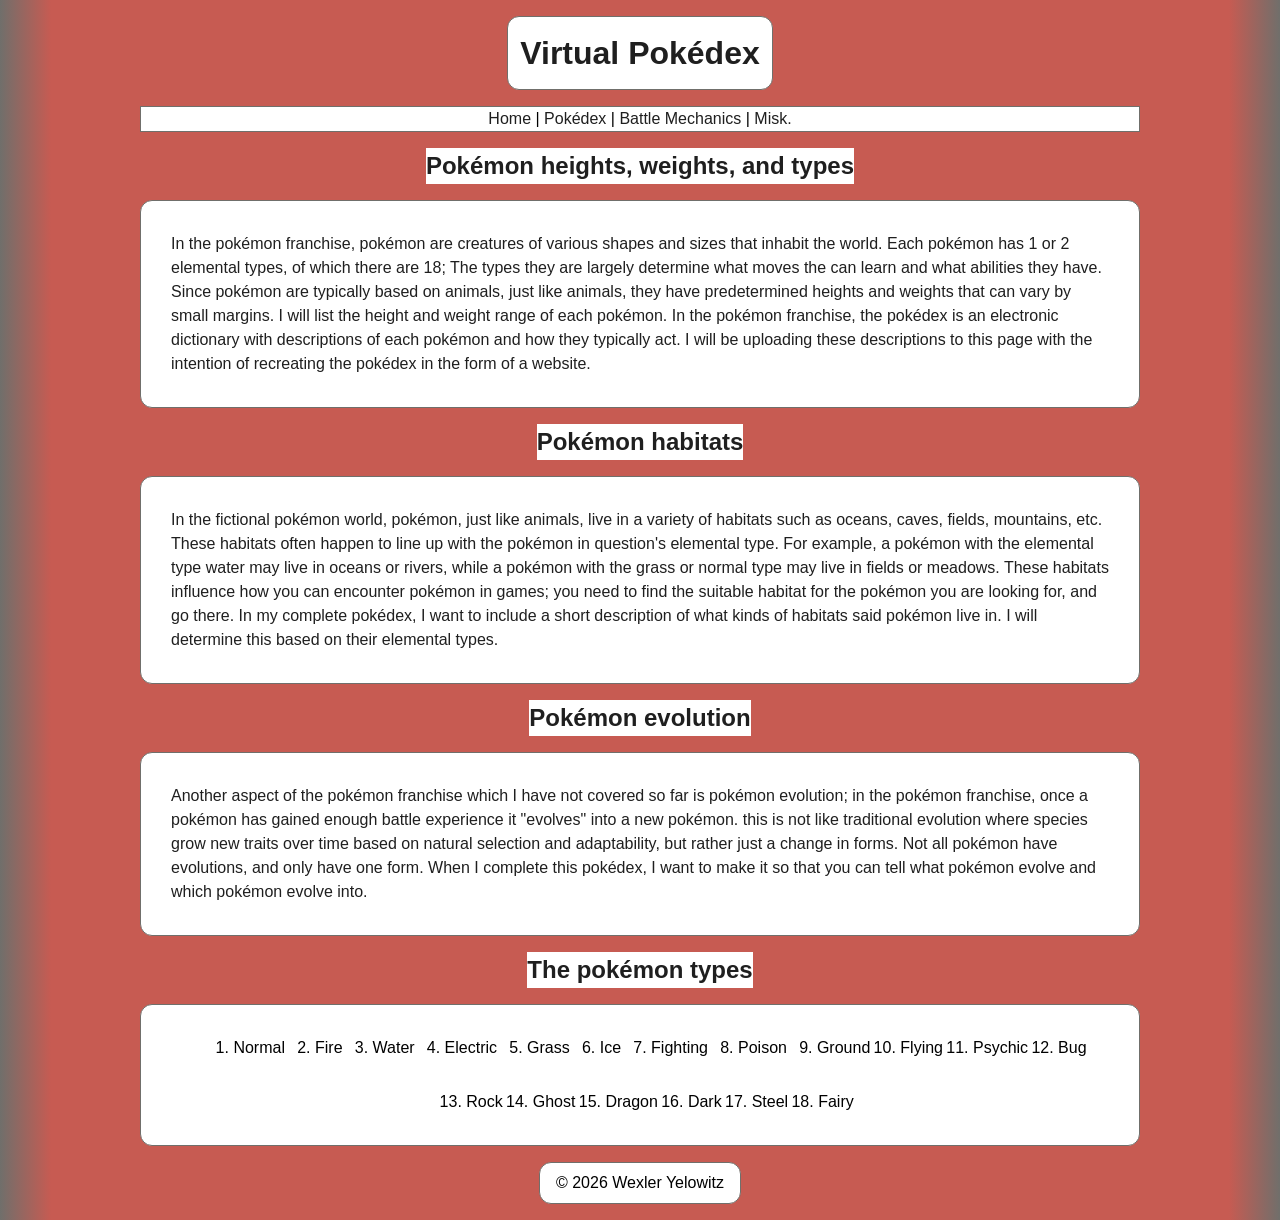
<file: pokemoninformation.html>
<!DOCTYPE html>
<html lang="en">
<head>
<title>Virtual Pokedex</title>
<meta charset="utf-8">
<meta name="viewport" content="width=device-width, initial-scale=1.0">
<meta name="author" content="Wex Yelowitz">
<meta name="description" content="A database of the first 151 pokemon which contains stats, information, and graphics. I will potentially update the website to have more than 151 in the future.">
<meta name="keywords" content="pokedex, pokemon list, serebii, bulbapedia, bulbagarden, pokemon database">
<link rel="stylesheet" href="css/style.css">
<!--Adds icon to webpage-->
<link rel="icon" type="image/png" href="media/pokeballicon.png">
</head>



<body>
    
<header><h1>Virtual Pokédex</h1></header>
<nav>
<a href="index.html">Home</a> |
<a href="pokemonlist.html">Pokédex</a> |
<a href="pokemonlearnsets.html">Battle Mechanics</a> |
<a href="pokemoninformation.html">Misk.</a>
</nav>

<main>

<h2>Pokémon heights, weights, and types</h2>

<section><p>In the pokémon franchise, pokémon are creatures of various shapes and sizes that inhabit
the world. Each pokémon has 1 or 2 elemental types, of which there are 18; The types they are 
largely determine what moves the can learn and what abilities they have. Since pokémon are typically based
on animals, just like animals, they have predetermined heights and weights that can vary by
small margins. I will list the height and weight range of each pokémon. In the pokémon franchise,
the pokédex is an electronic dictionary with descriptions of each pokémon and how they typically
act. I will be uploading these descriptions to this page with the intention of recreating the
pokédex in the form of a website.
</p></section>

<h2>Pokémon habitats</h2>

<section><p>In the fictional pokémon world, pokémon, just like animals, live in a variety of habitats such as 
oceans, caves, fields, mountains, etc. These habitats often happen to line up with the pokémon in question's
elemental type. For example, a pokémon with the elemental type water may live in oceans or rivers, while
a pokémon with the grass or normal type may live in fields or meadows. These habitats influence how you
can encounter pokémon in games; you need to find the suitable habitat for the pokémon you are looking for,
and go there. In my complete pokédex, I want to include a short description of what kinds of habitats 
said pokémon live in. I will determine this based on their elemental types.
</p></section>

<h2>Pokémon evolution</h2>

<section><p>Another aspect of the pokémon franchise which I have not covered so far is pokémon evolution; in the
pokémon franchise, once a pokémon has gained enough battle experience it "evolves" into a new pokémon. this
is not like traditional evolution where species grow new traits over time based on natural selection and 
adaptability, but rather just a change in forms. Not all pokémon have evolutions, and only have one form.
When I complete this pokédex, I want to make it so that you can tell what pokémon evolve and which pokémon
evolve into. 
</p></section>

<h2>The pokémon types</h2>

<section>
<ol>
<li>Normal</li>
<li>Fire</li>
<li>Water</li>
<li>Electric</li>
<li>Grass</li>
<li>Ice</li>
<li>Fighting</li>
<li>Poison</li>
<li>Ground</li>
<li>Flying</li>
<li>Psychic</li>
<li>Bug</li>
<li>Rock</li>
<li>Ghost</li>
<li>Dragon</li>
<li>Dark</li>
<li>Steel</li>
<li>Fairy</li>
</ol>
</section>

</main>

<footer>© 2026 Wexler Yelowitz</footer>
</body>
</html>
</file>
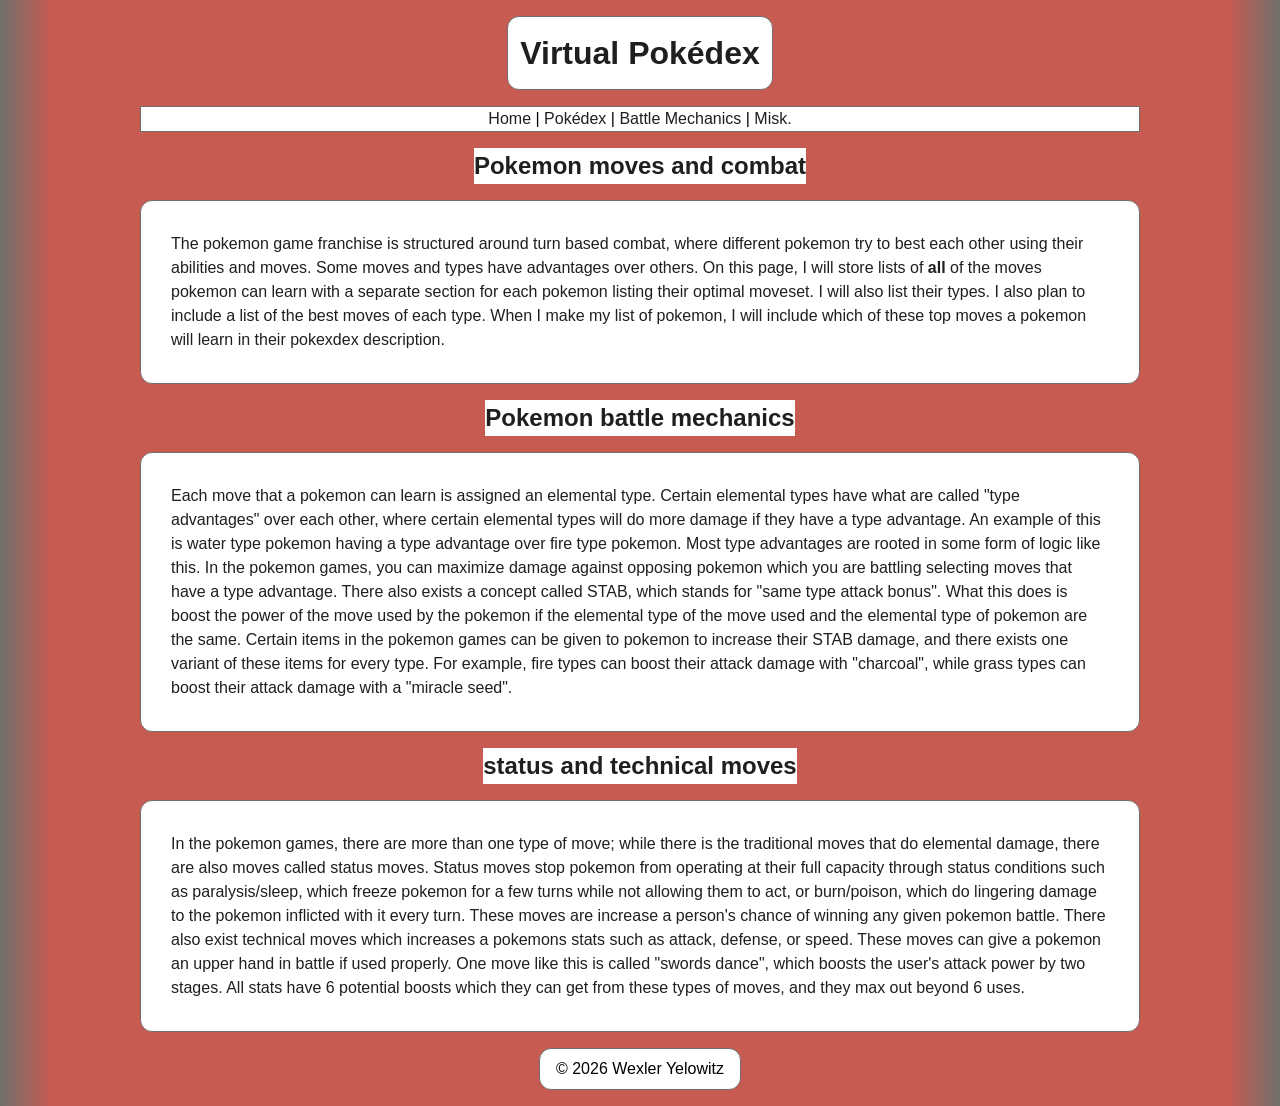
<file: pokemonlearnsets.html>
<!DOCTYPE html>
<html lang="en">
<head>
<title>Virtual Pokedex</title>
<meta charset="utf-8">
<meta name="viewport" content="width=device-width, initial-scale=1.0">
<meta name="author" content="Wex Yelowitz">
<meta name="description" content="A database of the first 151 pokemon which contains stats, information, and graphics. I will potentially update the website to have more than 151 in the future.">
<meta name="keywords" content="pokedex, pokemon list, serebii, bulbapedia, bulbagarden, pokemon database">
<link rel="stylesheet" href="css/style.css">
<!--Adds icon to webpage-->
<link rel="icon" type="image/png" href="media/pokeballicon.png">
</head>



<body>
    
<header><h1>Virtual Pokédex</h1></header>
<nav>
<a href="index.html">Home</a> |
<a href="pokemonlist.html">Pokédex</a> |
<a href="pokemonlearnsets.html">Battle Mechanics</a> |
<a href="pokemoninformation.html">Misk.</a>
</nav>

<main>

<h2>Pokemon moves and combat</h2>

<section><p>The pokemon game franchise is structured around turn based combat, where different pokemon 
try to best each other using their abilities and moves. Some moves and types have advantages 
over others. On this page, I will store lists of <strong>all</strong> of the moves pokemon can learn with a
separate section for each pokemon listing their optimal moveset. I will also list their types. I also
plan to include a list of the best moves of each type. When I make my list of pokemon, I will include
which of these top moves a pokemon will learn in their pokexdex description.
</p></section>

<h2>Pokemon battle mechanics</h2>

<section><p>Each move that a pokemon can learn is assigned an elemental type. Certain elemental types have what are
called "type advantages" over each other, where certain elemental types will do more damage if they have
a type advantage. An example of this is water type pokemon having a type advantage over fire type pokemon.
Most type advantages are rooted in some form of logic like this. In the pokemon games, you can maximize
damage against opposing pokemon which you are battling selecting moves that have a type advantage. There
also exists a concept called STAB, which stands for "same type attack bonus". What this does is boost the
power of the move used by the pokemon if the elemental type of the move used and the elemental type of
pokemon are the same. Certain items in the pokemon games can be given to pokemon to increase their STAB damage,
and there exists one variant of these items for every type. For example, fire types can boost their attack
damage with "charcoal", while grass types can boost their attack damage with a "miracle seed".
</p></section>

<h2>status and technical moves</h2>

<section><p>In the pokemon games, there are more than one type of move; while there is the traditional moves that
do elemental damage, there are also moves called status moves. Status moves stop pokemon from operating
at their full capacity through status conditions such as paralysis/sleep, which freeze pokemon for a 
few turns while not allowing them to act, or burn/poison, which do lingering damage to the pokemon inflicted
with it every turn. These moves are increase a person's chance of winning any given pokemon battle. There
also exist technical moves which increases a pokemons stats such as attack, defense, or speed. These moves
can give a pokemon an upper hand in battle if used properly. One move like this is called "swords dance",
which boosts the user's attack power by two stages. All stats have 6 potential boosts which they can get
from these types of moves, and they max out beyond 6 uses.</p></section>

</main>

<footer>© 2026 Wexler Yelowitz</footer>
</body>
</html>
</file>
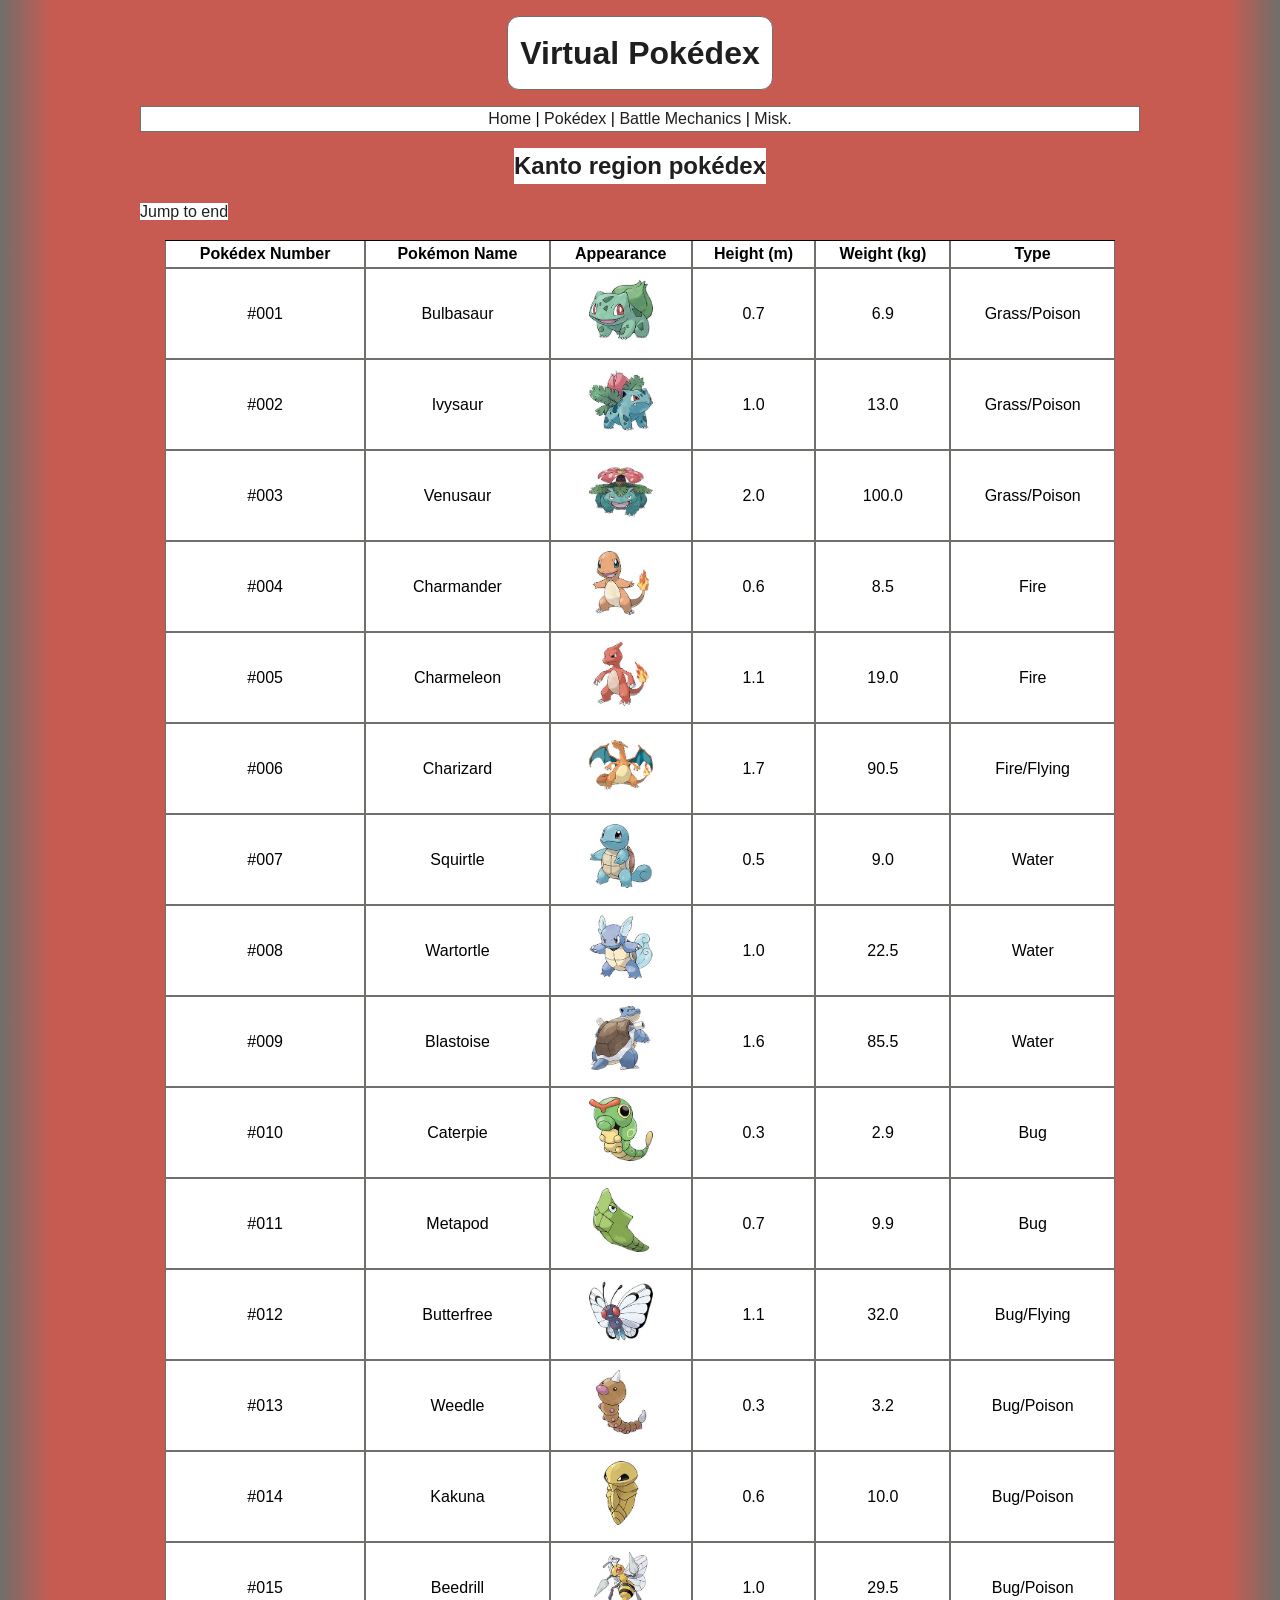
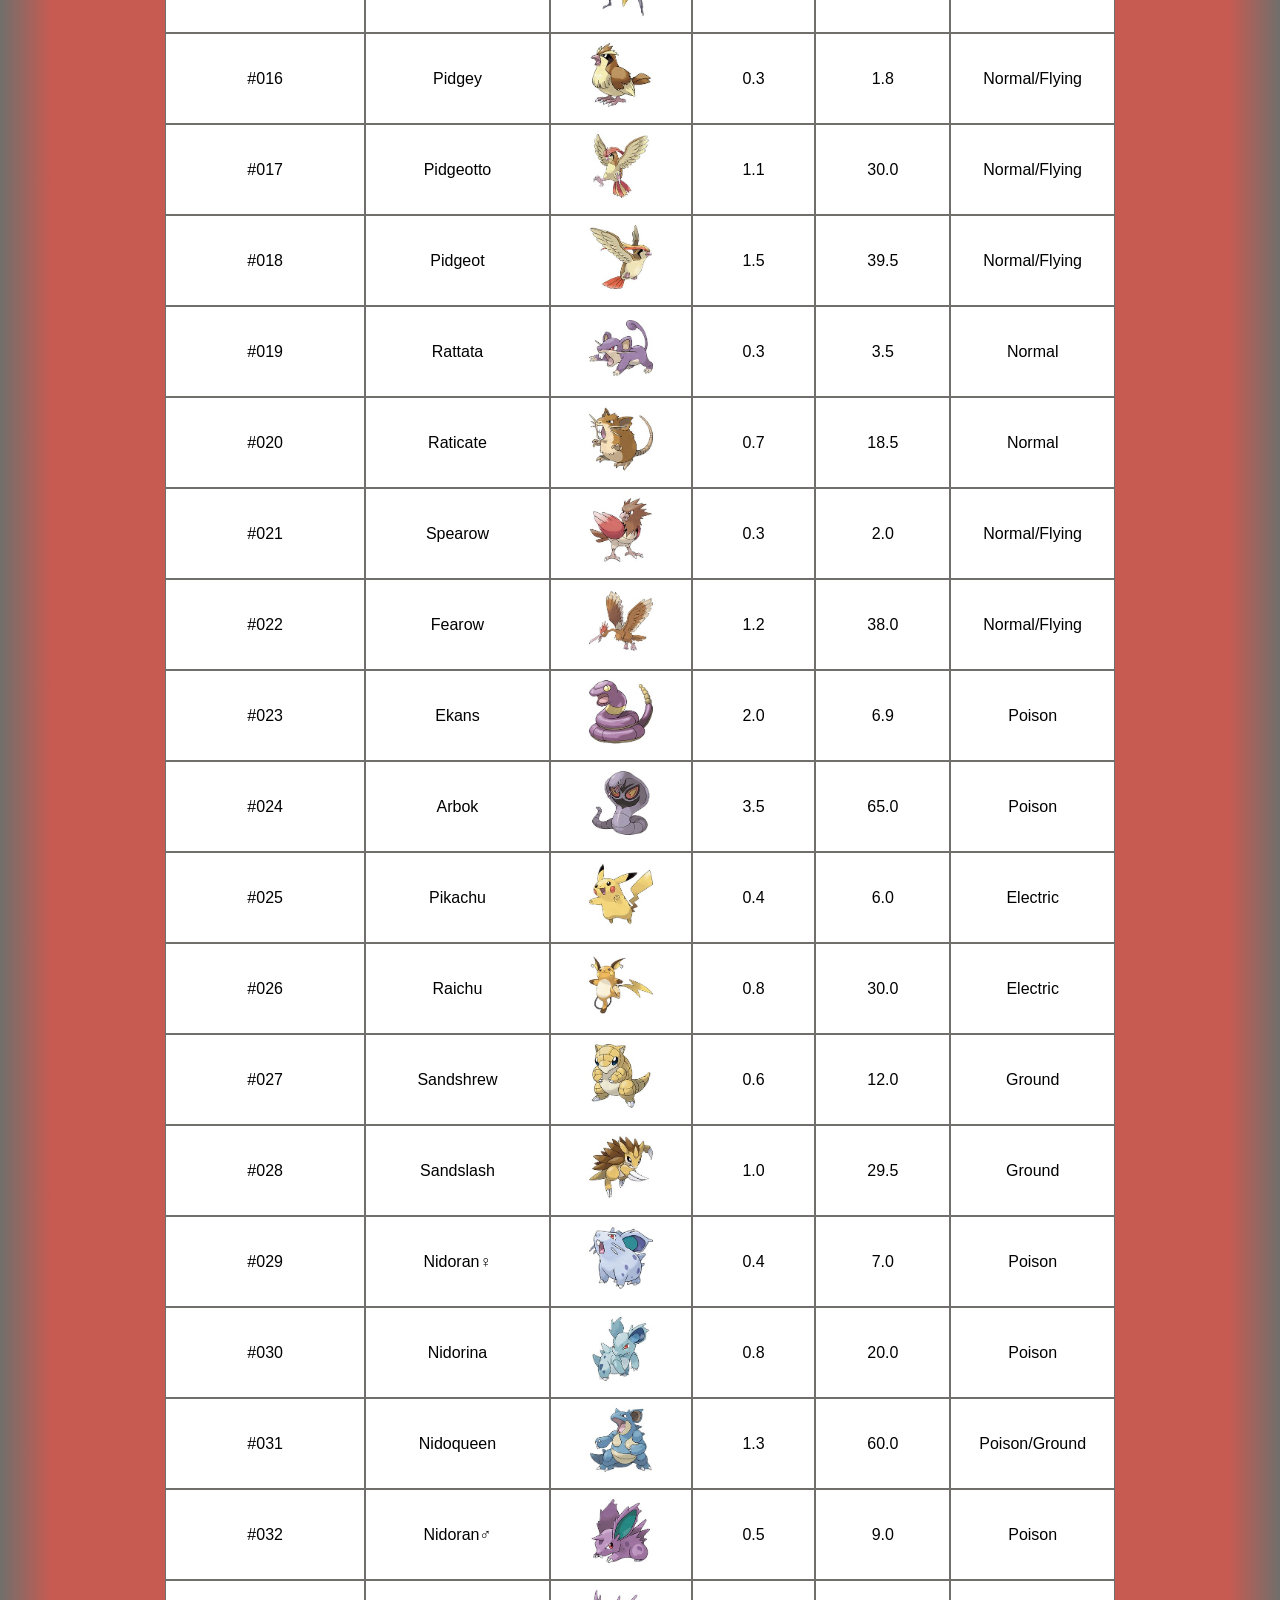
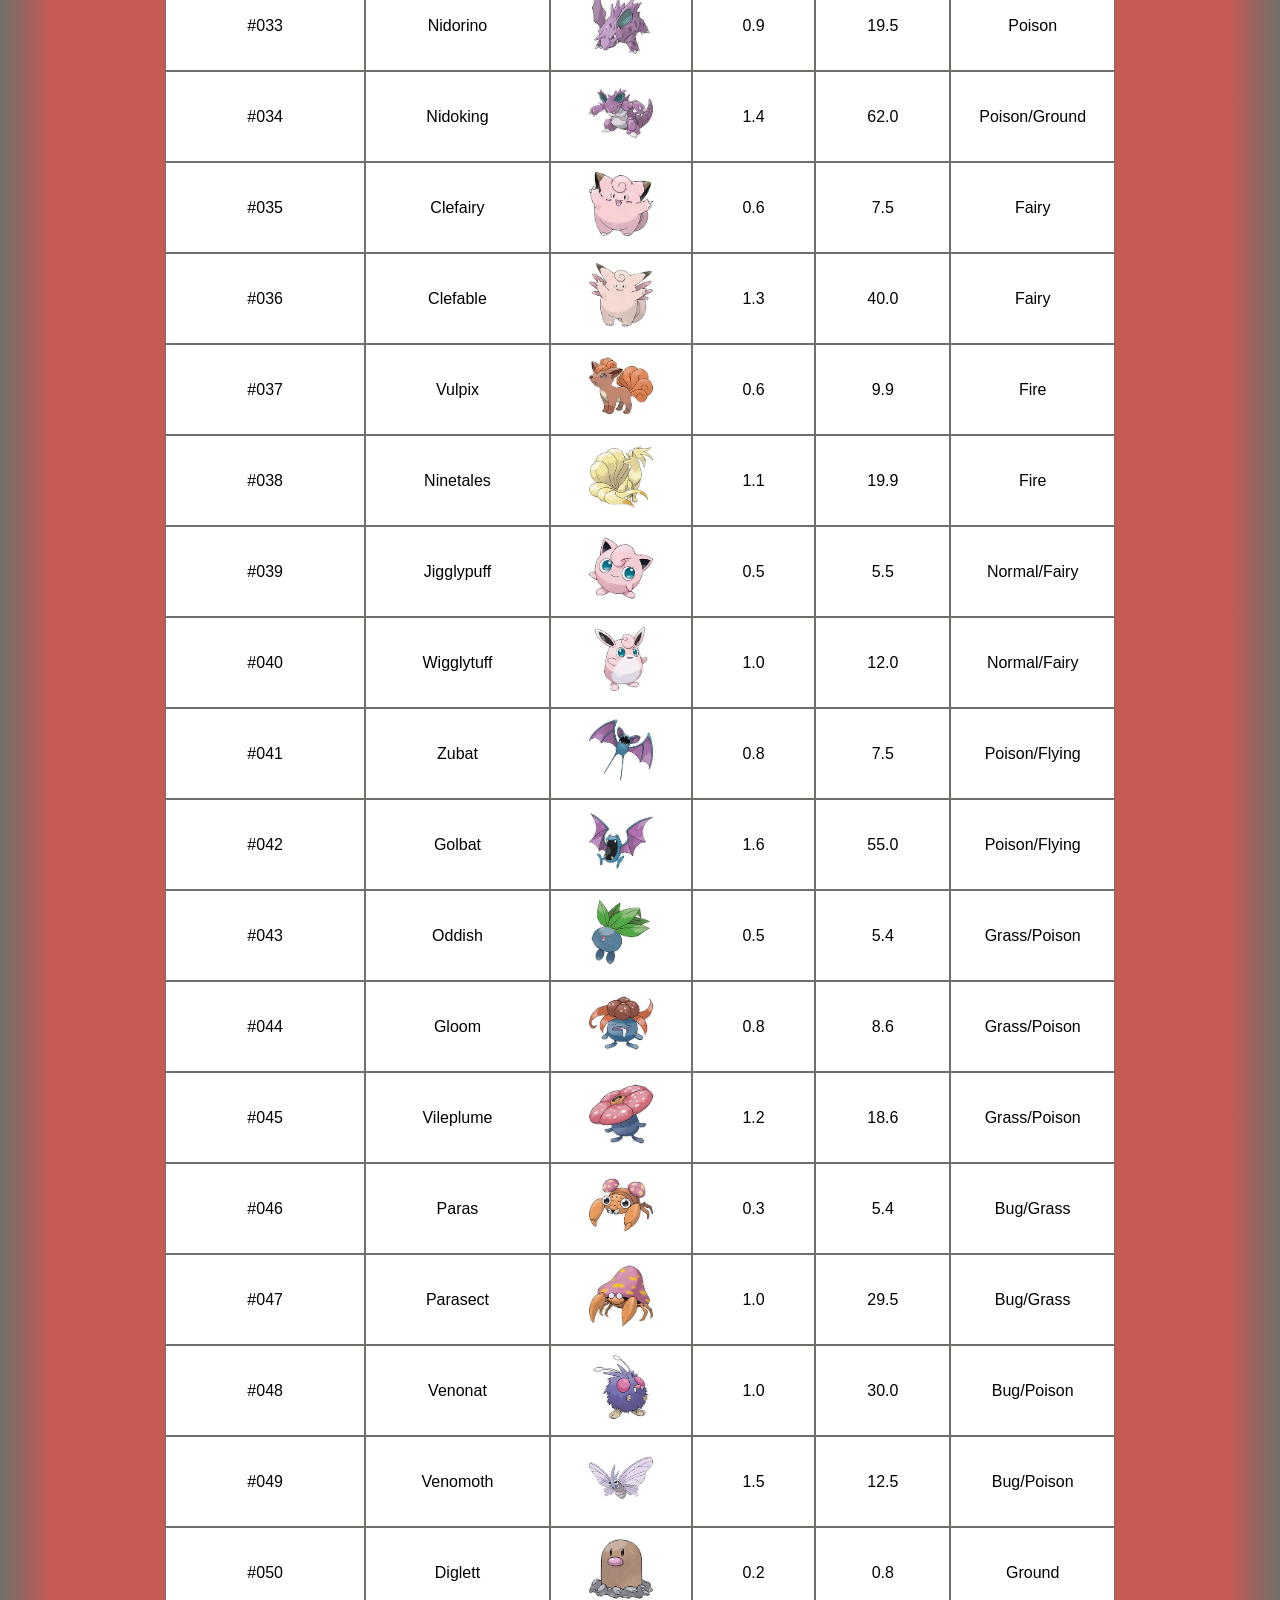
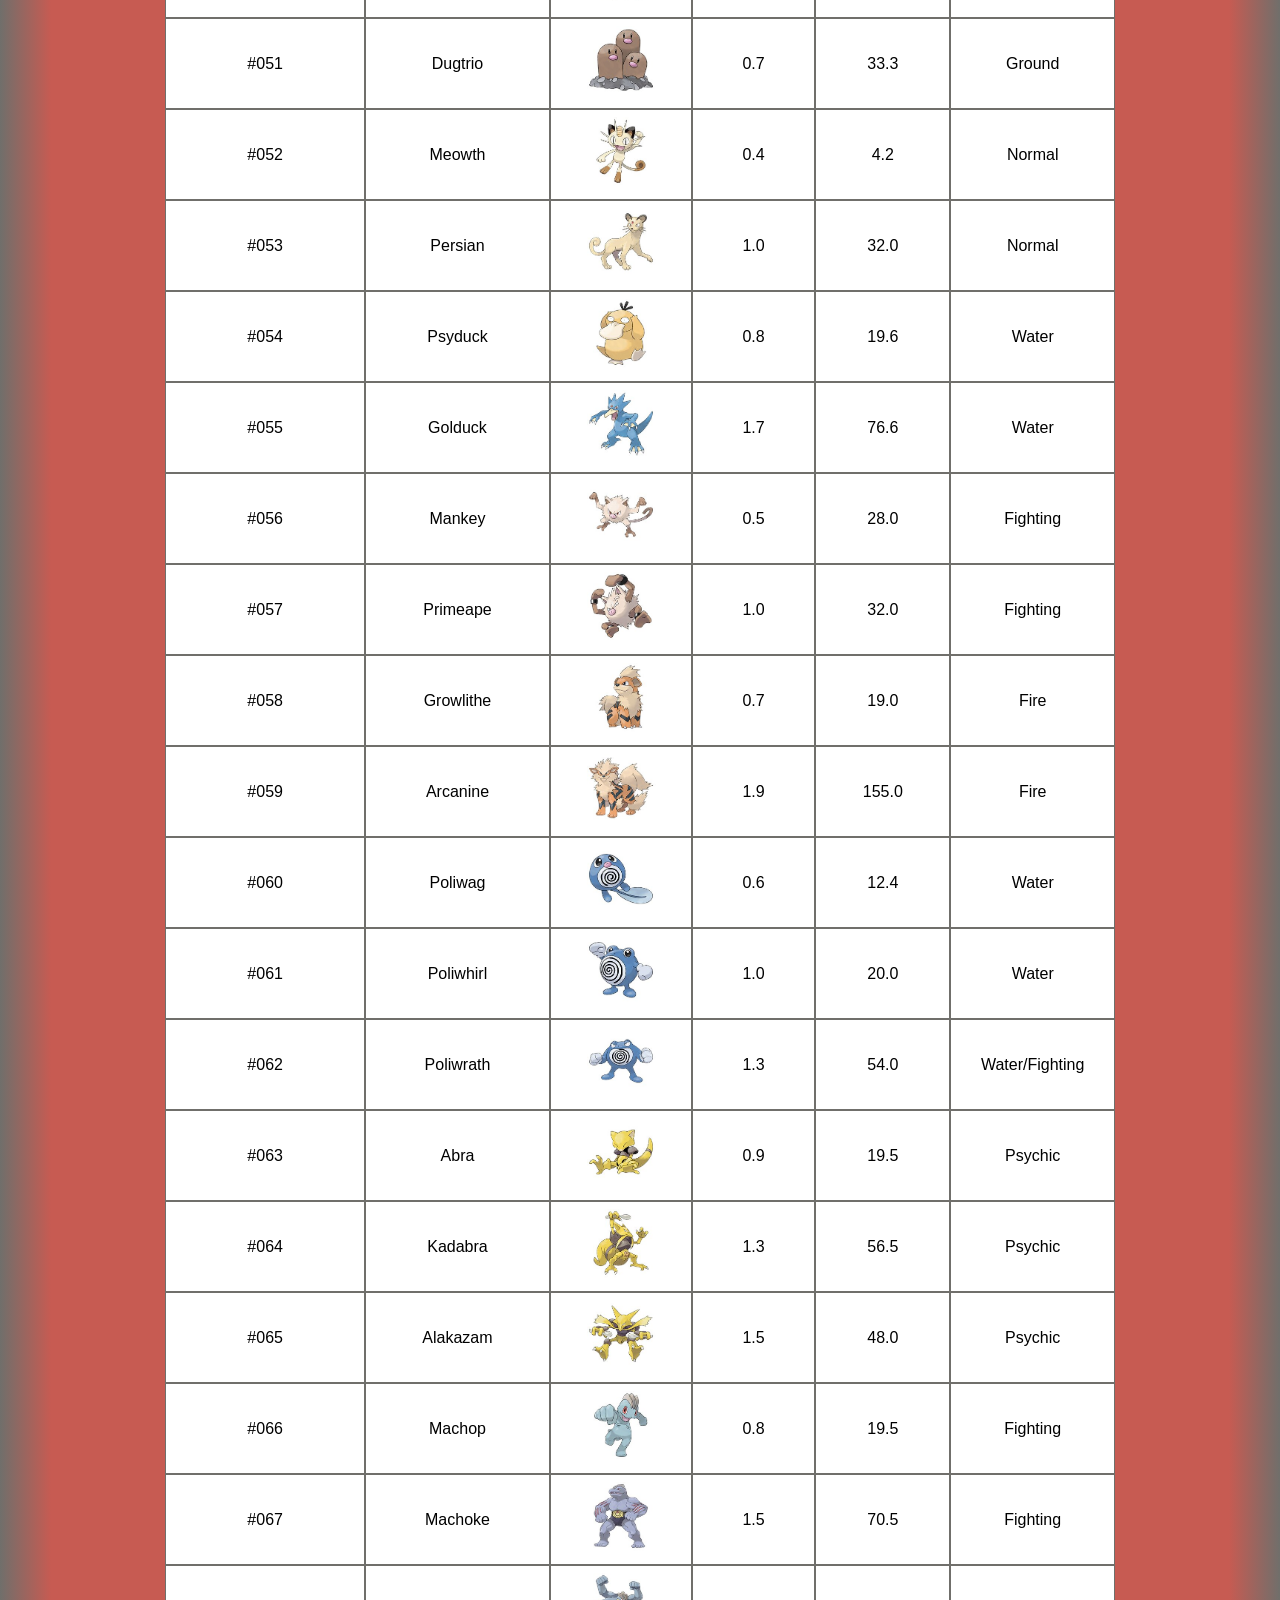
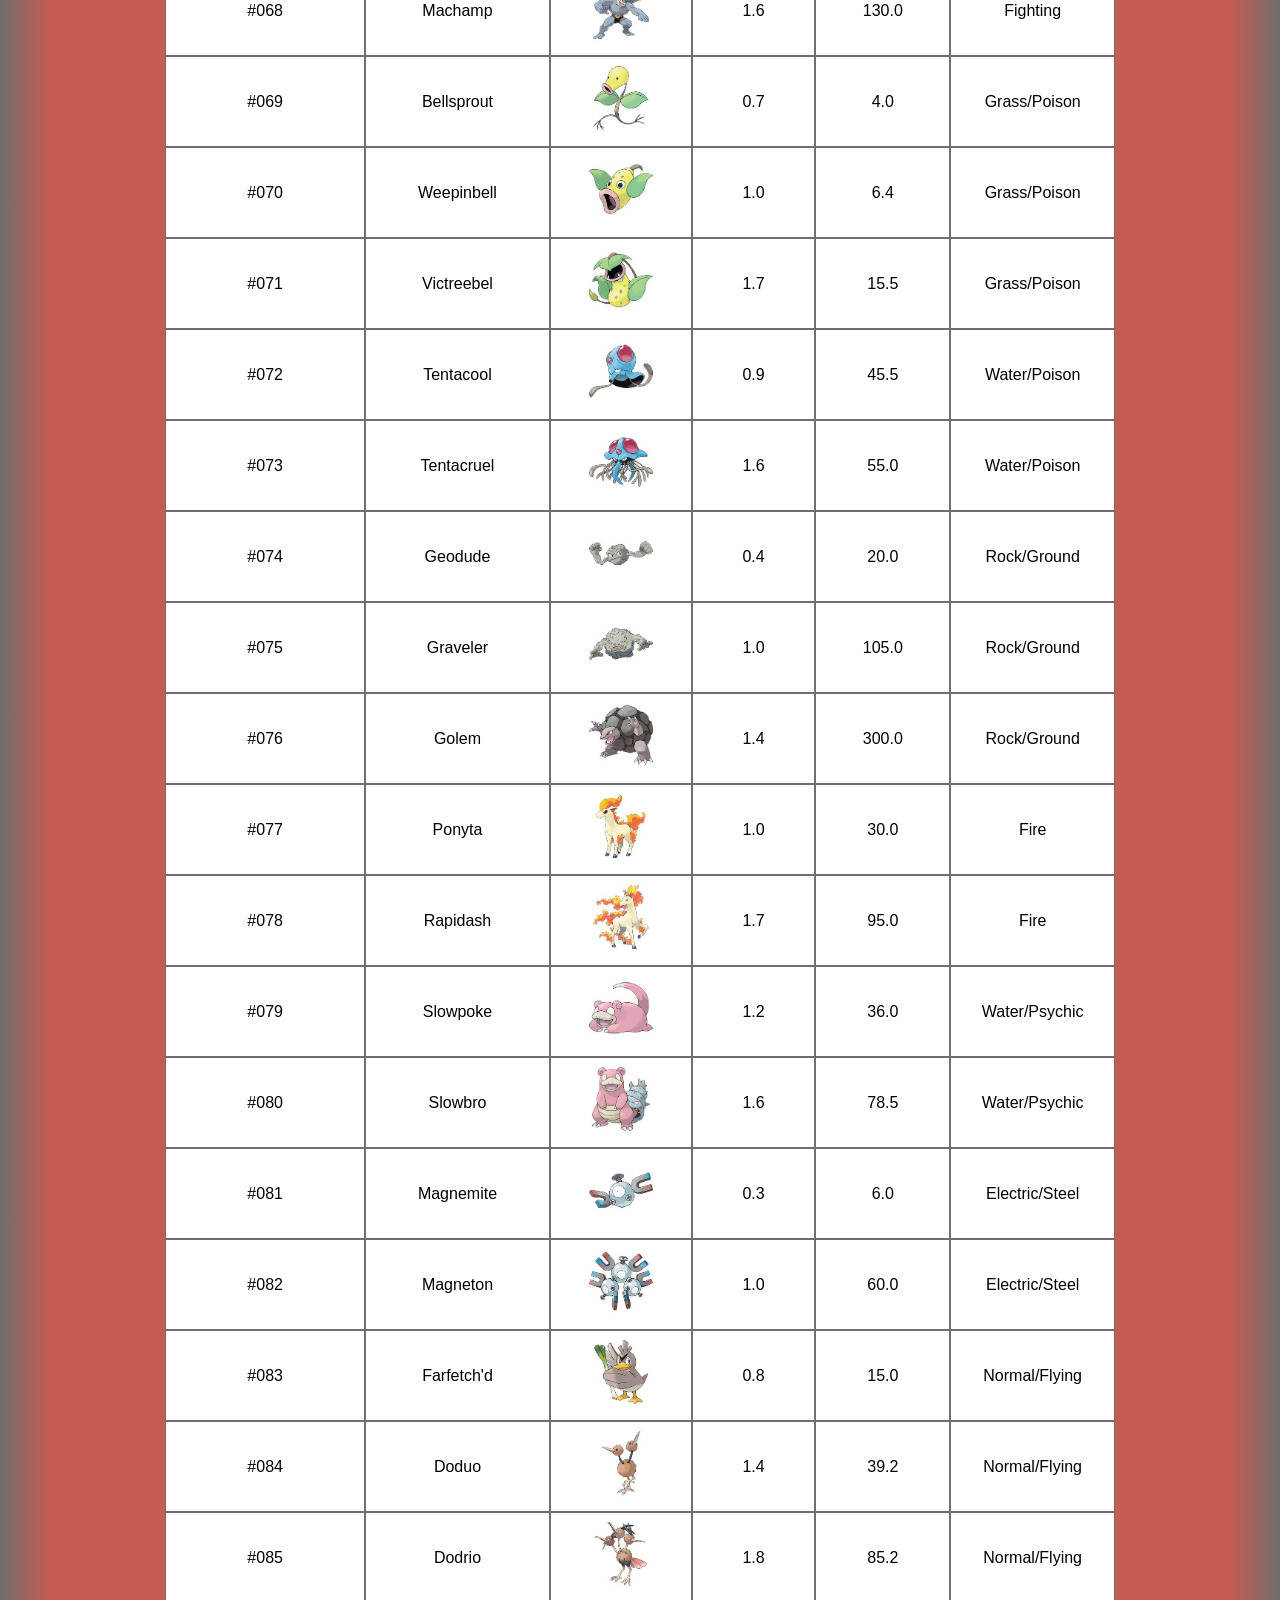
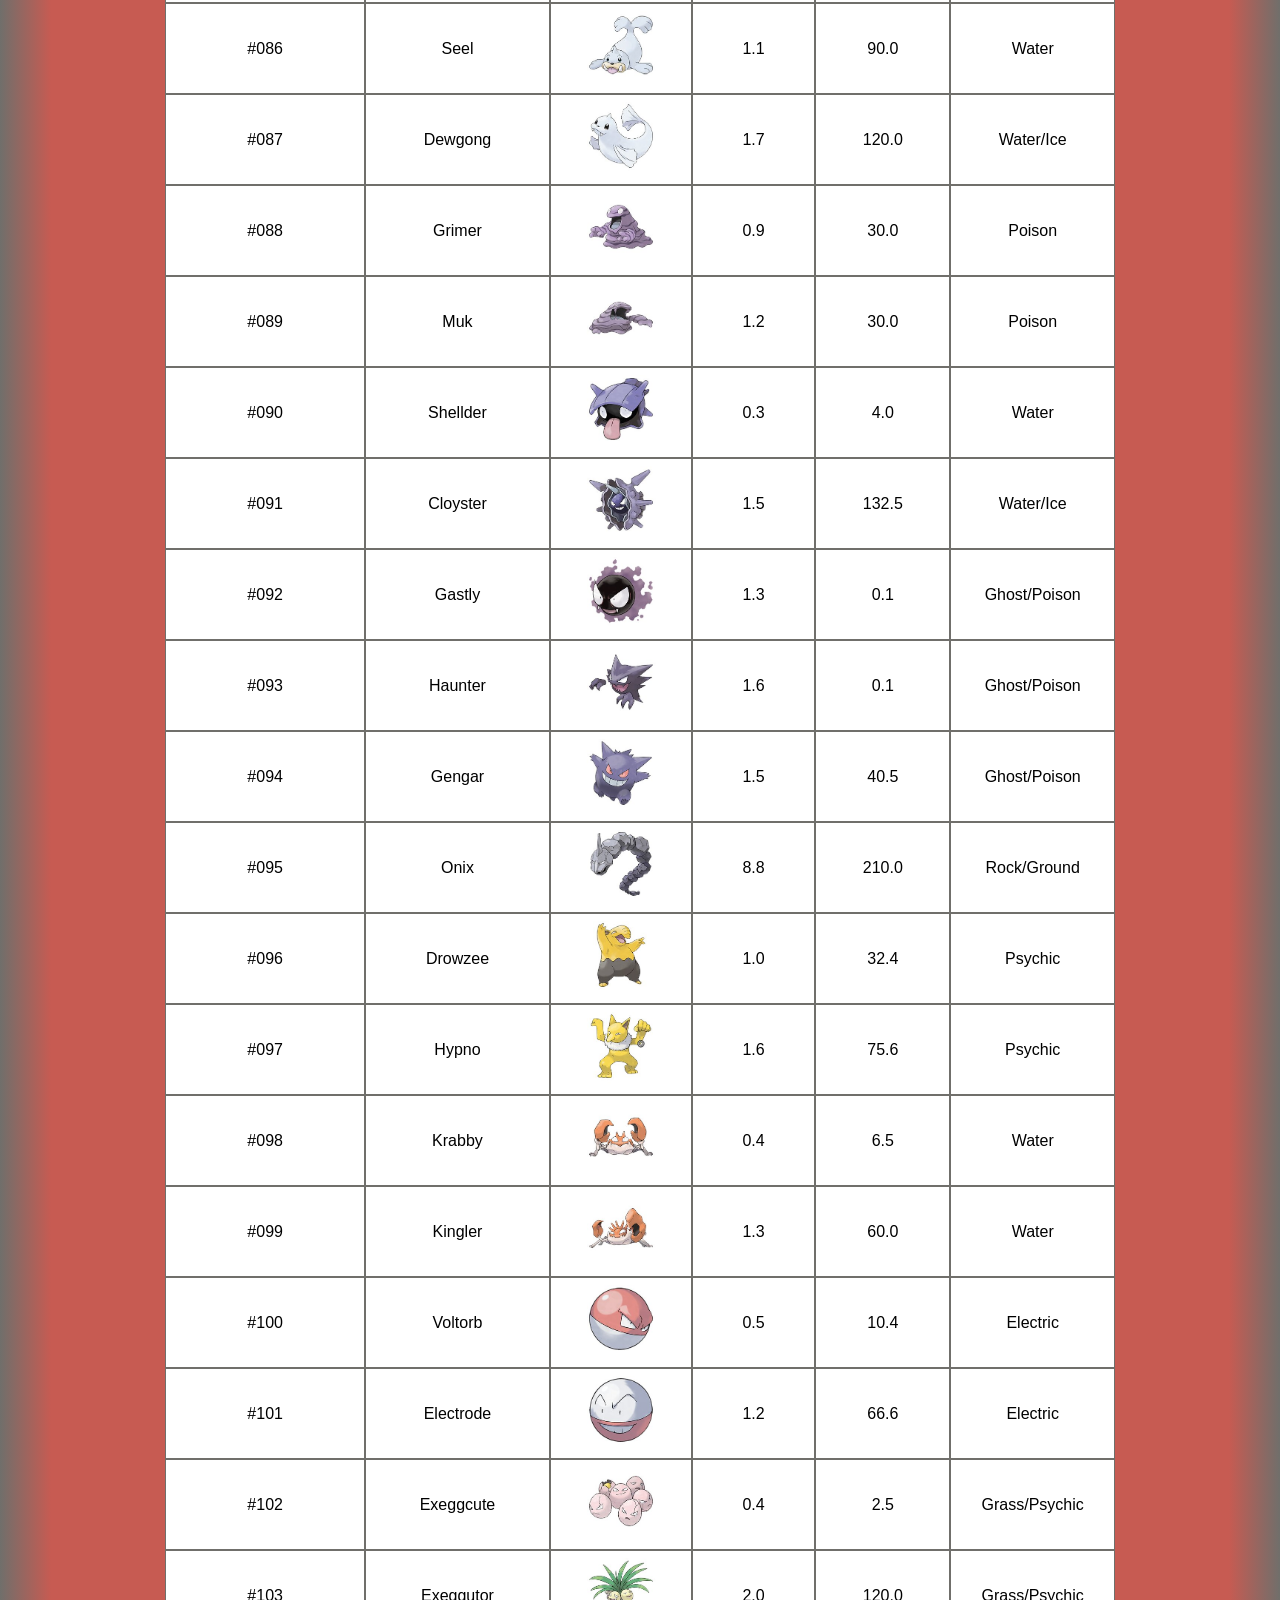
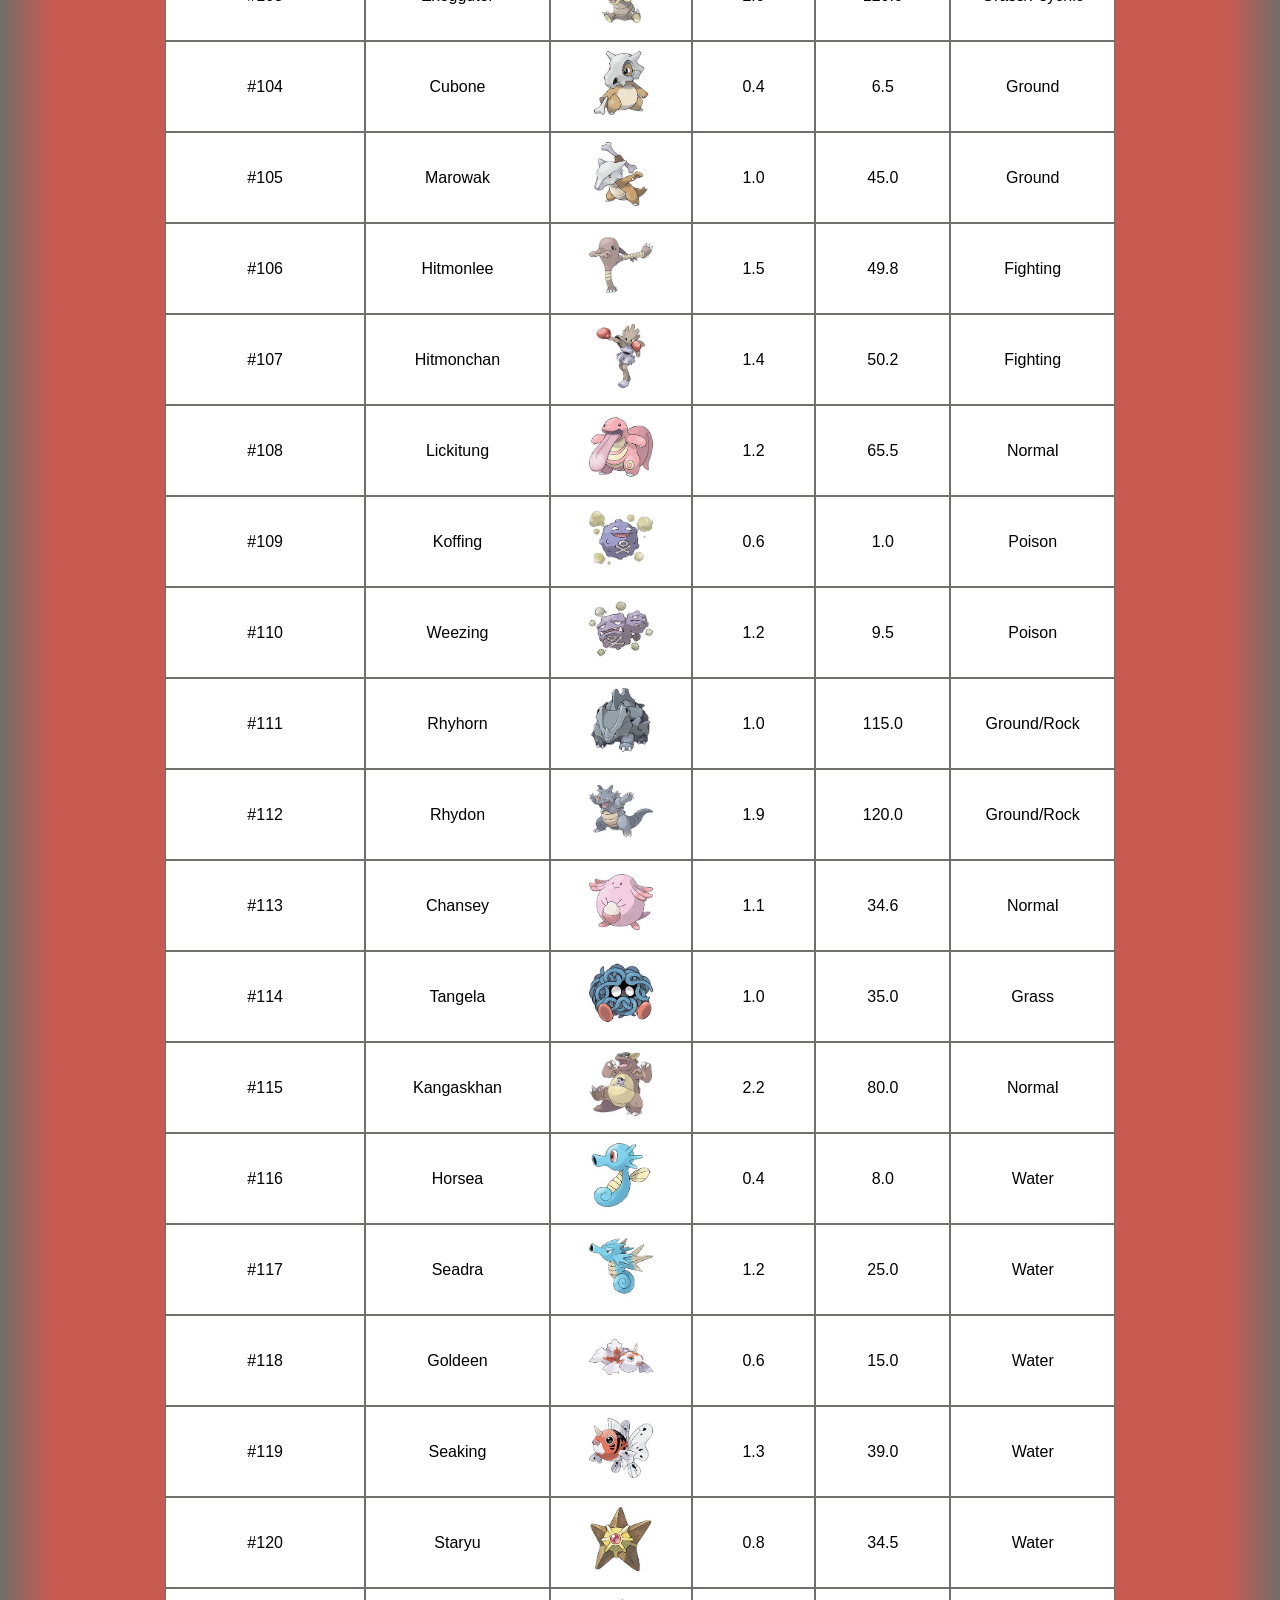
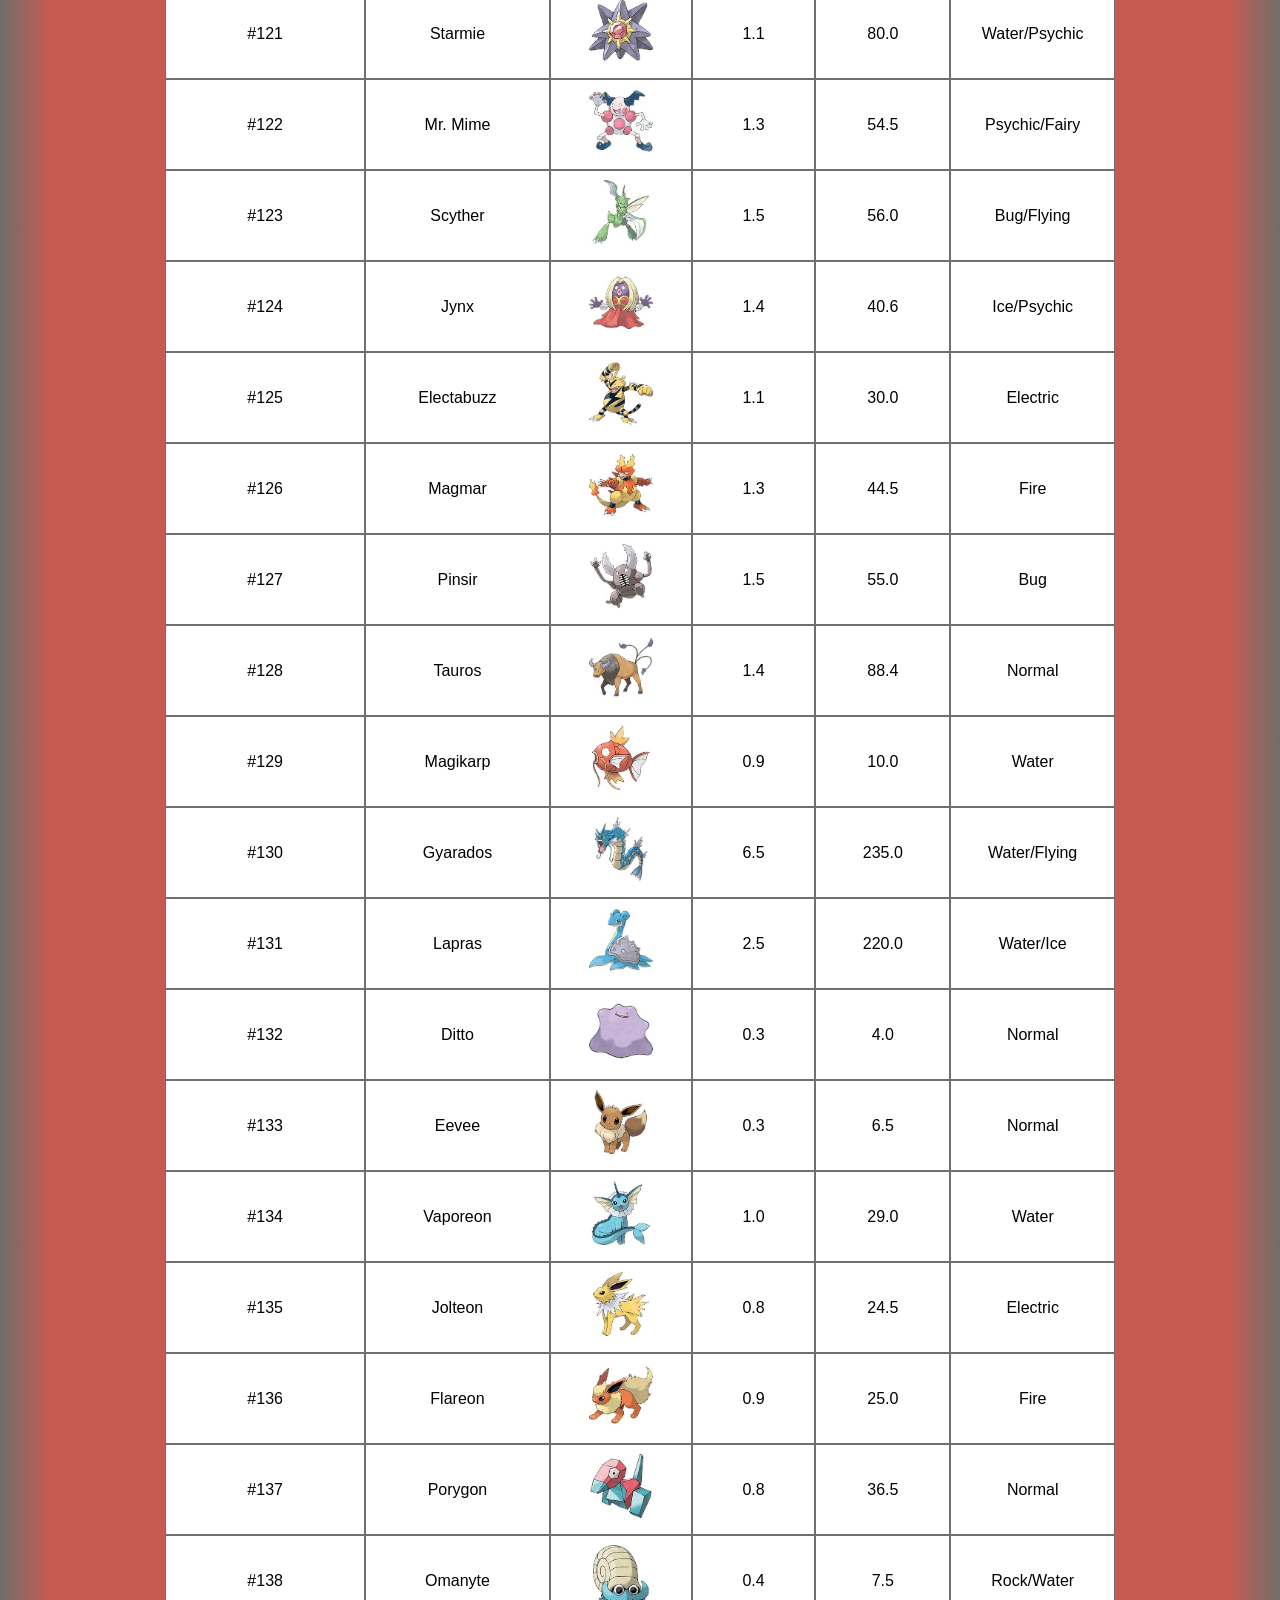
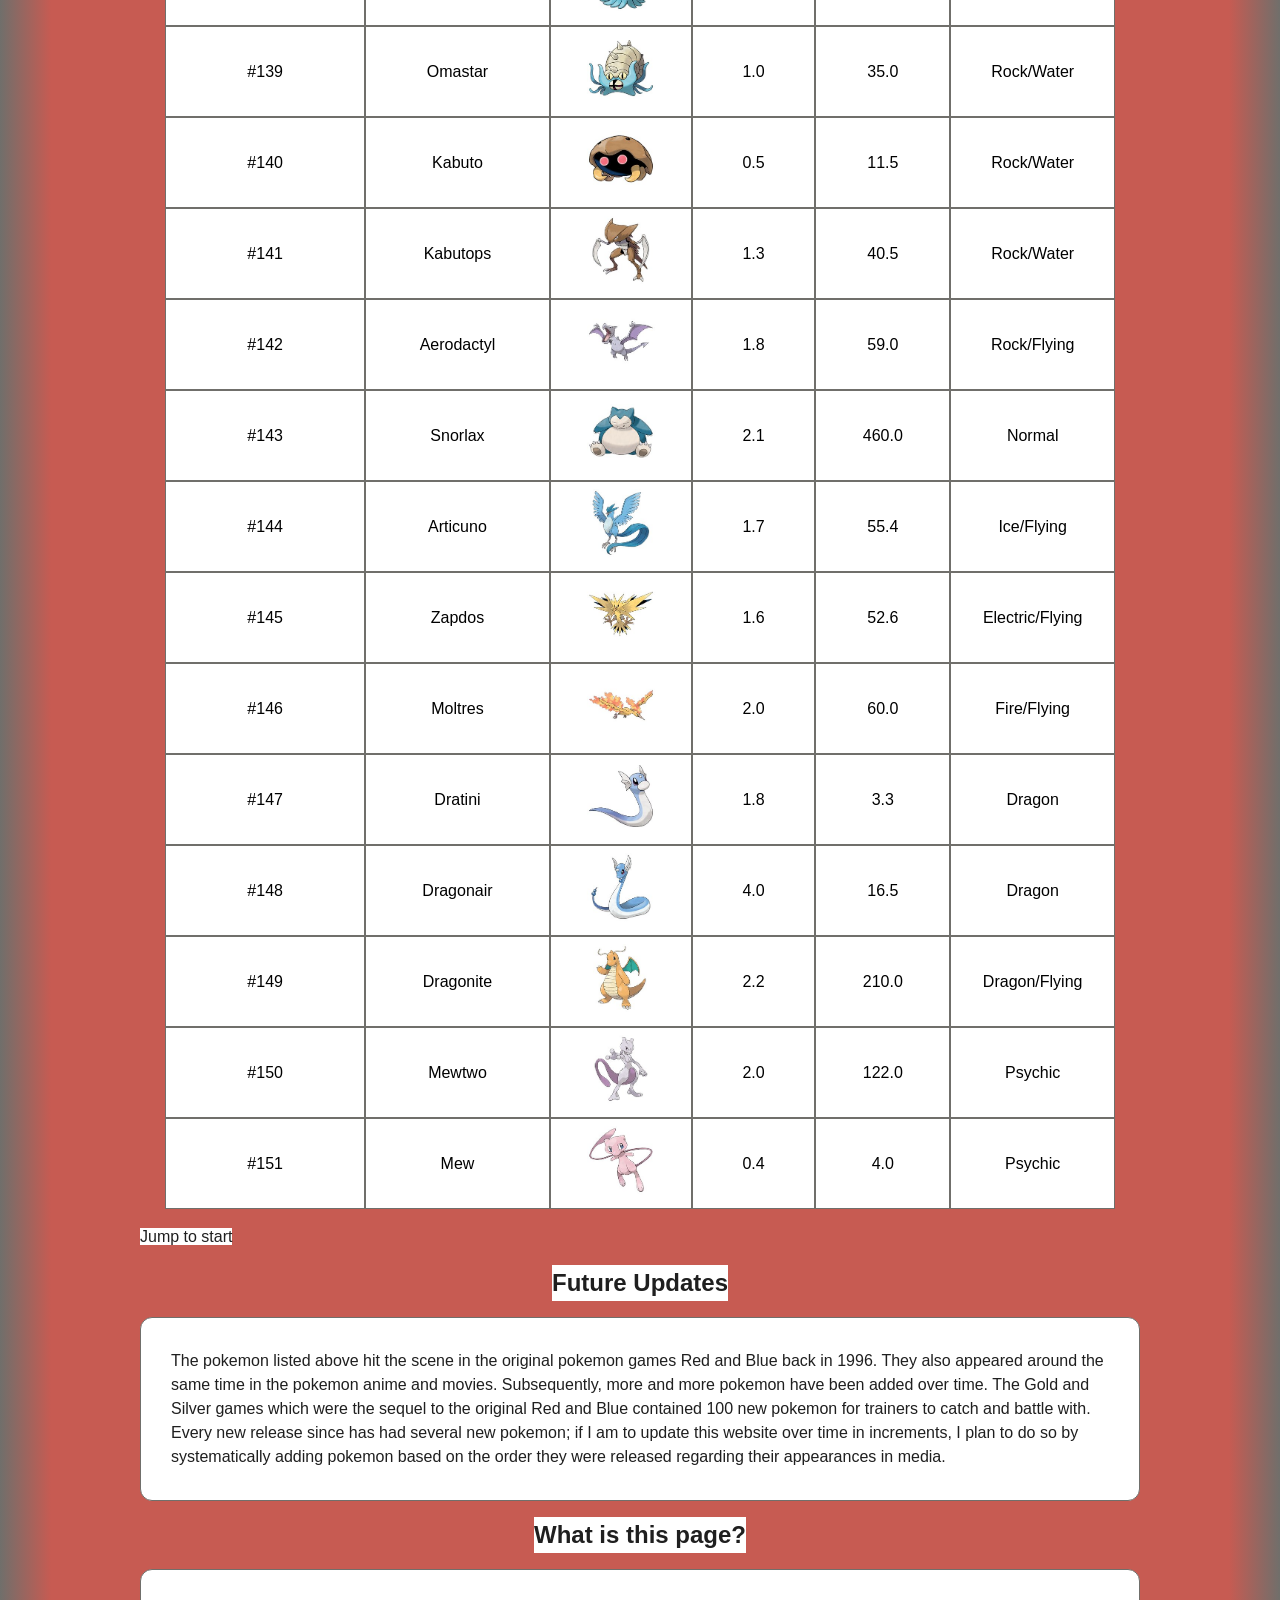
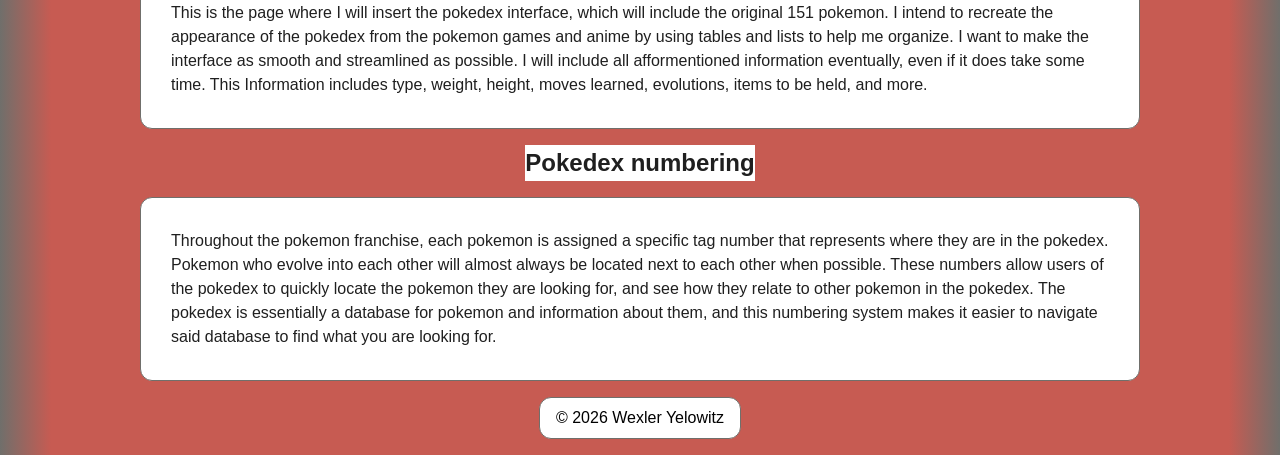
<file: pokemonlist.html>
<!DOCTYPE html>
<html lang="en">
<head>
<title>Virtual Pokedex</title>
<meta charset="utf-8">
<meta name="viewport" content="width=device-width, initial-scale=1.0">
<meta name="author" content="Wex Yelowitz">
<meta name="description" content="A database of the first 151 pokemon which contains stats, information, and graphics. I will potentially update the website to have more than 151 in the future.">
<meta name="keywords" content="pokedex, pokemon list, serebii, bulbapedia, bulbagarden, pokemon database">
<link rel="stylesheet" href="css/style.css">
<!--Adds icon to webpage-->
<link rel="icon" type="image/png" href="media/pokeballicon.png">
</head>



<body>

<header><h1>Virtual Pokédex</h1></header>
<nav>
<a href="index.html">Home</a> |
<a href="pokemonlist.html">Pokédex</a> |
<a href="pokemonlearnsets.html">Battle Mechanics</a> |
<a href="pokemoninformation.html">Misk.</a>
</nav>

<main>



<h2 id="thelist">Kanto region pokédex</h2>
<p><a href="#futureupdates">Jump to end</a></p>

<table>
<thead>
<tr>
<th>Pokédex Number</th>
<th>Pokémon Name</th>
<th>Appearance</th>
<th>Height (m)</th>
<th>Weight (kg)</th>
<th>Type</th>
</tr>
</thead>
<tbody>
<tr><td>#001</td><td>Bulbasaur</td><td><img src="media/bulbasaur.jpg" width="100"></td><td>0.7</td><td>6.9</td><td>Grass/Poison</td></tr>
<tr><td>#002</td><td>Ivysaur</td><td><img src="media/ivysaur.jpg" width="100"></td><td>1.0</td><td>13.0</td><td>Grass/Poison</td></tr>
<tr><td>#003</td><td>Venusaur</td><td><img src="media/venusaur.jpg" width="100"></td><td>2.0</td><td>100.0</td><td>Grass/Poison</td></tr>
<tr><td>#004</td><td>Charmander</td><td><img src="media/charmander.jpg" width="100"></td><td>0.6</td><td>8.5</td><td>Fire</td></tr>
<tr><td>#005</td><td>Charmeleon</td><td><img src="media/charmeleon.jpg" width="100"></td><td>1.1</td><td>19.0</td><td>Fire</td></tr>
<tr><td>#006</td><td>Charizard</td><td><img src="media/charizard.jpg" width="100"></td><td>1.7</td><td>90.5</td><td>Fire/Flying</td></tr>
<tr><td>#007</td><td>Squirtle</td><td><img src="media/squirtle.jpg" width="100"></td><td>0.5</td><td>9.0</td><td>Water</td></tr>
<tr><td>#008</td><td>Wartortle</td><td><img src="media/wartortle.jpg" width="100"></td><td>1.0</td><td>22.5</td><td>Water</td></tr>
<tr><td>#009</td><td>Blastoise</td><td><img src="media/blastoise.jpg" width="100"></td><td>1.6</td><td>85.5</td><td>Water</td></tr>
<tr><td>#010</td><td>Caterpie</td><td><img src="media/caterpie.jpg" width="100"></td><td>0.3</td><td>2.9</td><td>Bug</td></tr>
<tr><td>#011</td><td>Metapod</td><td><img src="media/metapod.jpg" width="100"></td><td>0.7</td><td>9.9</td><td>Bug</td></tr>
<tr><td>#012</td><td>Butterfree</td><td><img src="media/butterfree.jpg" width="100"></td><td>1.1</td><td>32.0</td><td>Bug/Flying</td></tr>
<tr><td>#013</td><td>Weedle</td><td><img src="media/weedle.jpg" width="100"></td><td>0.3</td><td>3.2</td><td>Bug/Poison</td></tr>
<tr><td>#014</td><td>Kakuna</td><td><img src="media/kakuna.jpg" width="100"></td><td>0.6</td><td>10.0</td><td>Bug/Poison</td></tr>
<tr><td>#015</td><td>Beedrill</td><td><img src="media/beedrill.jpg" width="100"></td><td>1.0</td><td>29.5</td><td>Bug/Poison</td></tr>
<tr><td>#016</td><td>Pidgey</td><td><img src="media/pidgey.jpg" width="100"></td><td>0.3</td><td>1.8</td><td>Normal/Flying</td></tr>
<tr><td>#017</td><td>Pidgeotto</td><td><img src="media/pidgeotto.jpg" width="100"></td><td>1.1</td><td>30.0</td><td>Normal/Flying</td></tr>
<tr><td>#018</td><td>Pidgeot</td><td><img src="media/pidgeot.jpg" width="100"></td><td>1.5</td><td>39.5</td><td>Normal/Flying</td></tr>
<tr><td>#019</td><td>Rattata</td><td><img src="media/rattata.jpg" width="100"></td><td>0.3</td><td>3.5</td><td>Normal</td></tr>
<tr><td>#020</td><td>Raticate</td><td><img src="media/raticate.jpg" width="100"></td><td>0.7</td><td>18.5</td><td>Normal</td></tr>
<tr><td>#021</td><td>Spearow</td><td><img src="media/spearow.jpg" width="100"></td><td>0.3</td><td>2.0</td><td>Normal/Flying</td></tr>
<tr><td>#022</td><td>Fearow</td><td><img src="media/fearow.jpg" width="100"></td><td>1.2</td><td>38.0</td><td>Normal/Flying</td></tr>
<tr><td>#023</td><td>Ekans</td><td><img src="media/ekans.jpg" width="100"></td><td>2.0</td><td>6.9</td><td>Poison</td></tr>
<tr><td>#024</td><td>Arbok</td><td><img src="media/arbok.jpg" width="100"></td><td>3.5</td><td>65.0</td><td>Poison</td></tr>
<tr><td>#025</td><td>Pikachu</td><td><img src="media/pikachu.jpg" width="100"></td><td>0.4</td><td>6.0</td><td>Electric</td></tr>
<tr><td>#026</td><td>Raichu</td><td><img src="media/raichu.jpg" width="100"></td><td>0.8</td><td>30.0</td><td>Electric</td></tr>
<tr><td>#027</td><td>Sandshrew</td><td><img src="media/sandshrew.jpg" width="100"></td><td>0.6</td><td>12.0</td><td>Ground</td></tr>
<tr><td>#028</td><td>Sandslash</td><td><img src="media/sandslash.jpg" width="100"></td><td>1.0</td><td>29.5</td><td>Ground</td></tr>
<tr><td>#029</td><td>Nidoran♀</td><td><img src="media/nidoranf.jpg" width="100"></td><td>0.4</td><td>7.0</td><td>Poison</td></tr>
<tr><td>#030</td><td>Nidorina</td><td><img src="media/nidorina.jpg" width="100"></td><td>0.8</td><td>20.0</td><td>Poison</td></tr>
<tr><td>#031</td><td>Nidoqueen</td><td><img src="media/nidoqueen.jpg" width="100"></td><td>1.3</td><td>60.0</td><td>Poison/Ground</td></tr>
<tr><td>#032</td><td>Nidoran♂</td><td><img src="media/nidoranm.jpg" width="100"></td><td>0.5</td><td>9.0</td><td>Poison</td></tr>
<tr><td>#033</td><td>Nidorino</td><td><img src="media/nidorino.jpg" width="100"></td><td>0.9</td><td>19.5</td><td>Poison</td></tr>
<tr><td>#034</td><td>Nidoking</td><td><img src="media/nidoking.jpg" width="100"></td><td>1.4</td><td>62.0</td><td>Poison/Ground</td></tr>
<tr><td>#035</td><td>Clefairy</td><td><img src="media/clefairy.jpg" width="100"></td><td>0.6</td><td>7.5</td><td>Fairy</td></tr>
<tr><td>#036</td><td>Clefable</td><td><img src="media/clefable.jpg" width="100"></td><td>1.3</td><td>40.0</td><td>Fairy</td></tr>
<tr><td>#037</td><td>Vulpix</td><td><img src="media/vulpix.jpg" width="100"></td><td>0.6</td><td>9.9</td><td>Fire</td></tr>
<tr><td>#038</td><td>Ninetales</td><td><img src="media/ninetales.jpg" width="100"></td><td>1.1</td><td>19.9</td><td>Fire</td></tr>
<tr><td>#039</td><td>Jigglypuff</td><td><img src="media/jigglypuff.jpg" width="100"></td><td>0.5</td><td>5.5</td><td>Normal/Fairy</td></tr>
<tr><td>#040</td><td>Wigglytuff</td><td><img src="media/wigglytuff.jpg" width="100"></td><td>1.0</td><td>12.0</td><td>Normal/Fairy</td></tr>
<tr><td>#041</td><td>Zubat</td><td><img src="media/zubat.jpg" width="100"></td><td>0.8</td><td>7.5</td><td>Poison/Flying</td></tr>
<tr><td>#042</td><td>Golbat</td><td><img src="media/golbat.jpg" width="100"></td><td>1.6</td><td>55.0</td><td>Poison/Flying</td></tr>
<tr><td>#043</td><td>Oddish</td><td><img src="media/oddish.jpg" width="100"></td><td>0.5</td><td>5.4</td><td>Grass/Poison</td></tr>
<tr><td>#044</td><td>Gloom</td><td><img src="media/gloom.jpg" width="100"></td><td>0.8</td><td>8.6</td><td>Grass/Poison</td></tr>
<tr><td>#045</td><td>Vileplume</td><td><img src="media/vileplume.jpg" width="100"></td><td>1.2</td><td>18.6</td><td>Grass/Poison</td></tr>
<tr><td>#046</td><td>Paras</td><td><img src="media/paras.jpg" width="100"></td><td>0.3</td><td>5.4</td><td>Bug/Grass</td></tr>
<tr><td>#047</td><td>Parasect</td><td><img src="media/parasect.jpg" width="100"></td><td>1.0</td><td>29.5</td><td>Bug/Grass</td></tr>
<tr><td>#048</td><td>Venonat</td><td><img src="media/venonat.jpg" width="100"></td><td>1.0</td><td>30.0</td><td>Bug/Poison</td></tr>
<tr><td>#049</td><td>Venomoth</td><td><img src="media/venomoth.jpg" width="100"></td><td>1.5</td><td>12.5</td><td>Bug/Poison</td></tr>
<tr><td>#050</td><td>Diglett</td><td><img src="media/diglett.jpg" width="100"></td><td>0.2</td><td>0.8</td><td>Ground</td></tr>
<tr><td>#051</td><td>Dugtrio</td><td><img src="media/dugtrio.jpg" width="100"></td><td>0.7</td><td>33.3</td><td>Ground</td></tr>
<tr><td>#052</td><td>Meowth</td><td><img src="media/meowth.jpg" width="100"></td><td>0.4</td><td>4.2</td><td>Normal</td></tr>
<tr><td>#053</td><td>Persian</td><td><img src="media/persian.jpg" width="100"></td><td>1.0</td><td>32.0</td><td>Normal</td></tr>
<tr><td>#054</td><td>Psyduck</td><td><img src="media/psyduck.jpg" width="100"></td><td>0.8</td><td>19.6</td><td>Water</td></tr>
<tr><td>#055</td><td>Golduck</td><td><img src="media/golduck.jpg" width="100"></td><td>1.7</td><td>76.6</td><td>Water</td></tr>
<tr><td>#056</td><td>Mankey</td><td><img src="media/mankey.jpg" width="100"></td><td>0.5</td><td>28.0</td><td>Fighting</td></tr>
<tr><td>#057</td><td>Primeape</td><td><img src="media/primeape.jpg" width="100"></td><td>1.0</td><td>32.0</td><td>Fighting</td></tr>
<tr><td>#058</td><td>Growlithe</td><td><img src="media/growlithe.jpg" width="100"></td><td>0.7</td><td>19.0</td><td>Fire</td></tr>
<tr><td>#059</td><td>Arcanine</td><td><img src="media/arcanine.jpg" width="100"></td><td>1.9</td><td>155.0</td><td>Fire</td></tr>
<tr><td>#060</td><td>Poliwag</td><td><img src="media/poliwag.jpg" width="100"></td><td>0.6</td><td>12.4</td><td>Water</td></tr>
<tr><td>#061</td><td>Poliwhirl</td><td><img src="media/poliwhirl.jpg" width="100"></td><td>1.0</td><td>20.0</td><td>Water</td></tr>
<tr><td>#062</td><td>Poliwrath</td><td><img src="media/poliwrath.jpg" width="100"></td><td>1.3</td><td>54.0</td><td>Water/Fighting</td></tr>
<tr><td>#063</td><td>Abra</td><td><img src="media/abra.jpg" width="100"></td><td>0.9</td><td>19.5</td><td>Psychic</td></tr>
<tr><td>#064</td><td>Kadabra</td><td><img src="media/kadabra.jpg" width="100"></td><td>1.3</td><td>56.5</td><td>Psychic</td></tr>
<tr><td>#065</td><td>Alakazam</td><td><img src="media/alakazam.jpg" width="100"></td><td>1.5</td><td>48.0</td><td>Psychic</td></tr>
<tr><td>#066</td><td>Machop</td><td><img src="media/machop.jpg" width="100"></td><td>0.8</td><td>19.5</td><td>Fighting</td></tr>
<tr><td>#067</td><td>Machoke</td><td><img src="media/machoke.jpg" width="100"></td><td>1.5</td><td>70.5</td><td>Fighting</td></tr>
<tr><td>#068</td><td>Machamp</td><td><img src="media/machamp.jpg" width="100"></td><td>1.6</td><td>130.0</td><td>Fighting</td></tr>
<tr><td>#069</td><td>Bellsprout</td><td><img src="media/bellsprout.jpg" width="100"></td><td>0.7</td><td>4.0</td><td>Grass/Poison</td></tr>
<tr><td>#070</td><td>Weepinbell</td><td><img src="media/weepinbell.jpg" width="100"></td><td>1.0</td><td>6.4</td><td>Grass/Poison</td></tr>
<tr><td>#071</td><td>Victreebel</td><td><img src="media/victreebel.jpg" width="100"></td><td>1.7</td><td>15.5</td><td>Grass/Poison</td></tr>
<tr><td>#072</td><td>Tentacool</td><td><img src="media/tentacool.jpg" width="100"></td><td>0.9</td><td>45.5</td><td>Water/Poison</td></tr>
<tr><td>#073</td><td>Tentacruel</td><td><img src="media/tentacruel.jpg" width="100"></td><td>1.6</td><td>55.0</td><td>Water/Poison</td></tr>
<tr><td>#074</td><td>Geodude</td><td><img src="media/geodude.jpg" width="100"></td><td>0.4</td><td>20.0</td><td>Rock/Ground</td></tr>
<tr><td>#075</td><td>Graveler</td><td><img src="media/graveler.jpg" width="100"></td><td>1.0</td><td>105.0</td><td>Rock/Ground</td></tr>
<tr><td>#076</td><td>Golem</td><td><img src="media/golem.jpg" width="100"></td><td>1.4</td><td>300.0</td><td>Rock/Ground</td></tr>
<tr><td>#077</td><td>Ponyta</td><td><img src="media/ponyta.jpg" width="100"></td><td>1.0</td><td>30.0</td><td>Fire</td></tr>
<tr><td>#078</td><td>Rapidash</td><td><img src="media/rapidash.jpg" width="100"></td><td>1.7</td><td>95.0</td><td>Fire</td></tr>
<tr><td>#079</td><td>Slowpoke</td><td><img src="media/slowpoke.jpg" width="100"></td><td>1.2</td><td>36.0</td><td>Water/Psychic</td></tr>
<tr><td>#080</td><td>Slowbro</td><td><img src="media/slowbro.jpg" width="100"></td><td>1.6</td><td>78.5</td><td>Water/Psychic</td></tr>
<tr><td>#081</td><td>Magnemite</td><td><img src="media/magnemite.jpg" width="100"></td><td>0.3</td><td>6.0</td><td>Electric/Steel</td></tr>
<tr><td>#082</td><td>Magneton</td><td><img src="media/magneton.jpg" width="100"></td><td>1.0</td><td>60.0</td><td>Electric/Steel</td></tr>
<tr><td>#083</td><td>Farfetch'd</td><td><img src="media/farfetchd.jpg" width="100"></td><td>0.8</td><td>15.0</td><td>Normal/Flying</td></tr>
<tr><td>#084</td><td>Doduo</td><td><img src="media/doduo.jpg" width="100"></td><td>1.4</td><td>39.2</td><td>Normal/Flying</td></tr>
<tr><td>#085</td><td>Dodrio</td><td><img src="media/dodrio.jpg" width="100"></td><td>1.8</td><td>85.2</td><td>Normal/Flying</td></tr>
<tr><td>#086</td><td>Seel</td><td><img src="media/seel.jpg" width="100"></td><td>1.1</td><td>90.0</td><td>Water</td></tr>
<tr><td>#087</td><td>Dewgong</td><td><img src="media/dewgong.jpg" width="100"></td><td>1.7</td><td>120.0</td><td>Water/Ice</td></tr>
<tr><td>#088</td><td>Grimer</td><td><img src="media/grimer.jpg" width="100"></td><td>0.9</td><td>30.0</td><td>Poison</td></tr>
<tr><td>#089</td><td>Muk</td><td><img src="media/muk.jpg" width="100"></td><td>1.2</td><td>30.0</td><td>Poison</td></tr>
<tr><td>#090</td><td>Shellder</td><td><img src="media/shellder.jpg" width="100"></td><td>0.3</td><td>4.0</td><td>Water</td></tr>
<tr><td>#091</td><td>Cloyster</td><td><img src="media/cloyster.jpg" width="100"></td><td>1.5</td><td>132.5</td><td>Water/Ice</td></tr>
<tr><td>#092</td><td>Gastly</td><td><img src="media/gastly.jpg" width="100"></td><td>1.3</td><td>0.1</td><td>Ghost/Poison</td></tr>
<tr><td>#093</td><td>Haunter</td><td><img src="media/haunter.jpg" width="100"></td><td>1.6</td><td>0.1</td><td>Ghost/Poison</td></tr>
<tr><td>#094</td><td>Gengar</td><td><img src="media/gengar.jpg" width="100"></td><td>1.5</td><td>40.5</td><td>Ghost/Poison</td></tr>
<tr><td>#095</td><td>Onix</td><td><img src="media/onix.jpg" width="100"></td><td>8.8</td><td>210.0</td><td>Rock/Ground</td></tr>
<tr><td>#096</td><td>Drowzee</td><td><img src="media/drowzee.jpg" width="100"></td><td>1.0</td><td>32.4</td><td>Psychic</td></tr>
<tr><td>#097</td><td>Hypno</td><td><img src="media/hypno.jpg" width="100"></td><td>1.6</td><td>75.6</td><td>Psychic</td></tr>
<tr><td>#098</td><td>Krabby</td><td><img src="media/krabby.jpg" width="100"></td><td>0.4</td><td>6.5</td><td>Water</td></tr>
<tr><td>#099</td><td>Kingler</td><td><img src="media/kingler.jpg" width="100"></td><td>1.3</td><td>60.0</td><td>Water</td></tr>
<tr><td>#100</td><td>Voltorb</td><td><img src="media/voltorb.jpg" width="100"></td><td>0.5</td><td>10.4</td><td>Electric</td></tr>
<tr><td>#101</td><td>Electrode</td><td><img src="media/electrode.jpg" width="100"></td><td>1.2</td><td>66.6</td><td>Electric</td></tr>
<tr><td>#102</td><td>Exeggcute</td><td><img src="media/exeggcute.jpg" width="100"></td><td>0.4</td><td>2.5</td><td>Grass/Psychic</td></tr>
<tr><td>#103</td><td>Exeggutor</td><td><img src="media/exeggutor.jpg" width="100"></td><td>2.0</td><td>120.0</td><td>Grass/Psychic</td></tr>
<tr><td>#104</td><td>Cubone</td><td><img src="media/cubone.jpg" width="100"></td><td>0.4</td><td>6.5</td><td>Ground</td></tr>
<tr><td>#105</td><td>Marowak</td><td><img src="media/marowak.jpg" width="100"></td><td>1.0</td><td>45.0</td><td>Ground</td></tr>
<tr><td>#106</td><td>Hitmonlee</td><td><img src="media/hitmonlee.jpg" width="100"></td><td>1.5</td><td>49.8</td><td>Fighting</td></tr>
<tr><td>#107</td><td>Hitmonchan</td><td><img src="media/hitmonchan.jpg" width="100"></td><td>1.4</td><td>50.2</td><td>Fighting</td></tr>
<tr><td>#108</td><td>Lickitung</td><td><img src="media/lickitung.jpg" width="100"></td><td>1.2</td><td>65.5</td><td>Normal</td></tr>
<tr><td>#109</td><td>Koffing</td><td><img src="media/koffing.jpg" width="100"></td><td>0.6</td><td>1.0</td><td>Poison</td></tr>
<tr><td>#110</td><td>Weezing</td><td><img src="media/weezing.jpg" width="100"></td><td>1.2</td><td>9.5</td><td>Poison</td></tr>
<tr><td>#111</td><td>Rhyhorn</td><td><img src="media/rhyhorn.jpg" width="100"></td><td>1.0</td><td>115.0</td><td>Ground/Rock</td></tr>
<tr><td>#112</td><td>Rhydon</td><td><img src="media/rhydon.jpg" width="100"></td><td>1.9</td><td>120.0</td><td>Ground/Rock</td></tr>
<tr><td>#113</td><td>Chansey</td><td><img src="media/chansey.jpg" width="100"></td><td>1.1</td><td>34.6</td><td>Normal</td></tr>
<tr><td>#114</td><td>Tangela</td><td><img src="media/tangela.jpg" width="100"></td><td>1.0</td><td>35.0</td><td>Grass</td></tr>
<tr><td>#115</td><td>Kangaskhan</td><td><img src="media/kangaskhan.jpg" width="100"></td><td>2.2</td><td>80.0</td><td>Normal</td></tr>
<tr><td>#116</td><td>Horsea</td><td><img src="media/horsea.jpg" width="100"></td><td>0.4</td><td>8.0</td><td>Water</td></tr>
<tr><td>#117</td><td>Seadra</td><td><img src="media/seadra.jpg" width="100"></td><td>1.2</td><td>25.0</td><td>Water</td></tr>
<tr><td>#118</td><td>Goldeen</td><td><img src="media/goldeen.jpg" width="100"></td><td>0.6</td><td>15.0</td><td>Water</td></tr>
<tr><td>#119</td><td>Seaking</td><td><img src="media/seaking.jpg" width="100"></td><td>1.3</td><td>39.0</td><td>Water</td></tr>
<tr><td>#120</td><td>Staryu</td><td><img src="media/staryu.jpg" width="100"></td><td>0.8</td><td>34.5</td><td>Water</td></tr>
<tr><td>#121</td><td>Starmie</td><td><img src="media/starmie.jpg" width="100"></td><td>1.1</td><td>80.0</td><td>Water/Psychic</td></tr>
<tr><td>#122</td><td>Mr. Mime</td><td><img src="media/mr_mime.jpg" width="100"></td><td>1.3</td><td>54.5</td><td>Psychic/Fairy</td></tr>
<tr><td>#123</td><td>Scyther</td><td><img src="media/scyther.jpg" width="100"></td><td>1.5</td><td>56.0</td><td>Bug/Flying</td></tr>
<tr><td>#124</td><td>Jynx</td><td><img src="media/jynx.jpg" width="100"></td><td>1.4</td><td>40.6</td><td>Ice/Psychic</td></tr>
<tr><td>#125</td><td>Electabuzz</td><td><img src="media/electabuzz.jpg" width="100"></td><td>1.1</td><td>30.0</td><td>Electric</td></tr>
<tr><td>#126</td><td>Magmar</td><td><img src="media/magmar.jpg" width="100"></td><td>1.3</td><td>44.5</td><td>Fire</td></tr>
<tr><td>#127</td><td>Pinsir</td><td><img src="media/pinsir.jpg" width="100"></td><td>1.5</td><td>55.0</td><td>Bug</td></tr>
<tr><td>#128</td><td>Tauros</td><td><img src="media/tauros.jpg" width="100"></td><td>1.4</td><td>88.4</td><td>Normal</td></tr>
<tr><td>#129</td><td>Magikarp</td><td><img src="media/magikarp.jpg" width="100"></td><td>0.9</td><td>10.0</td><td>Water</td></tr>
<tr><td>#130</td><td>Gyarados</td><td><img src="media/gyarados.jpg" width="100"></td><td>6.5</td><td>235.0</td><td>Water/Flying</td></tr>
<tr><td>#131</td><td>Lapras</td><td><img src="media/lapras.jpg" width="100"></td><td>2.5</td><td>220.0</td><td>Water/Ice</td></tr>
<tr><td>#132</td><td>Ditto</td><td><img src="media/ditto.jpg" width="100"></td><td>0.3</td><td>4.0</td><td>Normal</td></tr>
<tr><td>#133</td><td>Eevee</td><td><img src="media/eevee.jpg" width="100"></td><td>0.3</td><td>6.5</td><td>Normal</td></tr>
<tr><td>#134</td><td>Vaporeon</td><td><img src="media/vaporeon.jpg" width="100"></td><td>1.0</td><td>29.0</td><td>Water</td></tr>
<tr><td>#135</td><td>Jolteon</td><td><img src="media/jolteon.jpg" width="100"></td><td>0.8</td><td>24.5</td><td>Electric</td></tr>
<tr><td>#136</td><td>Flareon</td><td><img src="media/flareon.jpg" width="100"></td><td>0.9</td><td>25.0</td><td>Fire</td></tr>
<tr><td>#137</td><td>Porygon</td><td><img src="media/porygon.jpg" width="100"></td><td>0.8</td><td>36.5</td><td>Normal</td></tr>
<tr><td>#138</td><td>Omanyte</td><td><img src="media/omanyte.jpg" width="100"></td><td>0.4</td><td>7.5</td><td>Rock/Water</td></tr>
<tr><td>#139</td><td>Omastar</td><td><img src="media/omastar.jpg" width="100"></td><td>1.0</td><td>35.0</td><td>Rock/Water</td></tr>
<tr><td>#140</td><td>Kabuto</td><td><img src="media/kabuto.jpg" width="100"></td><td>0.5</td><td>11.5</td><td>Rock/Water</td></tr>
<tr><td>#141</td><td>Kabutops</td><td><img src="media/kabutops.jpg" width="100"></td><td>1.3</td><td>40.5</td><td>Rock/Water</td></tr>
<tr><td>#142</td><td>Aerodactyl</td><td><img src="media/aerodactyl.jpg" width="100"></td><td>1.8</td><td>59.0</td><td>Rock/Flying</td></tr>
<tr><td>#143</td><td>Snorlax</td><td><img src="media/snorlax.jpg" width="100"></td><td>2.1</td><td>460.0</td><td>Normal</td></tr>
<tr><td>#144</td><td>Articuno</td><td><img src="media/articuno.jpg" width="100"></td><td>1.7</td><td>55.4</td><td>Ice/Flying</td></tr>
<tr><td>#145</td><td>Zapdos</td><td><img src="media/zapdos.jpg" width="100"></td><td>1.6</td><td>52.6</td><td>Electric/Flying</td></tr>
<tr><td>#146</td><td>Moltres</td><td><img src="media/moltres.jpg" width="100"></td><td>2.0</td><td>60.0</td><td>Fire/Flying</td></tr>
<tr><td>#147</td><td>Dratini</td><td><img src="media/dratini.jpg" width="100"></td><td>1.8</td><td>3.3</td><td>Dragon</td></tr>
<tr><td>#148</td><td>Dragonair</td><td><img src="media/dragonair.jpg" width="100"></td><td>4.0</td><td>16.5</td><td>Dragon</td></tr>
<tr><td>#149</td><td>Dragonite</td><td><img src="media/dragonite.jpg" width="100"></td><td>2.2</td><td>210.0</td><td>Dragon/Flying</td></tr>
<tr><td>#150</td><td>Mewtwo</td><td><img src="media/mewtwo.jpg" width="100"></td><td>2.0</td><td>122.0</td><td>Psychic</td></tr>
<tr><td>#151</td><td>Mew</td><td><img src="media/mew.jpg" width="100"></td><td>0.4</td><td>4.0</td><td>Psychic</td></tr>
</tbody>
</table>


<p><a href="#thelist">Jump to start</a></p>

<h2 id="futureupdates">Future Updates</h2>

<section><p>The pokemon listed above hit the scene in the original pokemon games Red and Blue back in 1996. They also
appeared around the same time in the pokemon anime and movies. Subsequently, more and more pokemon have been
added over time. The Gold and Silver games which were the sequel to the original Red and Blue contained 100
new pokemon for trainers to catch and battle with. Every new release since has had several new pokemon; if I
am to update this website over time in increments, I plan to do so by systematically adding pokemon based on the
order they were released regarding their appearances in media.</p></section>

<h2>What is this page?</h2>

<section><p>This is the page where I will insert the pokedex interface, which will include the original 151 pokemon.
I intend to recreate the appearance of the pokedex from the pokemon games  and anime by using tables
and lists to help me organize. I want to make the interface as smooth and streamlined as possible. I will
include all afformentioned information eventually, even if it does take some time. This Information
includes type, weight, height, moves learned, evolutions, items to be held, and more.
</p></section>

<h2>Pokedex numbering</h2>

<section><p>Throughout the pokemon franchise, each pokemon is assigned a specific tag number that represents
where they are in the pokedex. Pokemon who evolve into each other will almost always be located next to
each other when possible. These numbers allow users of the pokedex to quickly locate the pokemon they are 
looking for, and see how they relate to other pokemon in the pokedex. The pokedex is essentially a database
for pokemon and information about them, and this numbering system makes it easier to navigate said database
to find what you are looking for.</p></section>

</main>

<footer>© 2026 Wexler Yelowitz</footer>
</body>
</html>
</file>
<file: css/style.css>
/*Defines basic background color and gradient*/
html {
    background-color:#c75b52;
    background:linear-gradient(to right,#706F6B 0%,#c75b52 4%,#c75b52 96%,#706F6B 100%);
} 

/*defines line height for the whole webpage,sets max width text can stretch to. margin 1rem auto centers the text and establishes padding.
Poppins is a font brought in from google fonts.*/
body {
    background-color:#c75b52;
    text-align: center;
    font-family: "Poppins", Arial, sans-serif;
    line-height: 1.5;
    max-width: 1000px;
    margin: 1rem auto;
}

/*aligning text for most paragraphs to be to the left and assigning a color*/
p{
    text-align: left;
    color:#1f1f1f
}

/*setting the background color for main*/
main {
    background-color:#c75b52;
}

/*Code for "virtual pokedex" at top of page, establishes border and spacing for said border. width fit-content makes it so the text fits in
its container, border radius adds curves to the border, padding adds space inside the box, and margin establishes space from other elements.
auto on the margin centers it in the middle of the page. */
h1 {
    color: #1f1f1f;
    background-color: #ffffff;
    border: 1px solid #706F6B;  
    width: fit-content;
    border-radius: 12px;
    padding: 12px 12px;
    margin: 1rem auto
}

/*self explanatory*/
h2, h3, h4 {
    background-color: #ffffff;
    width: fit-content;
    margin: 1rem auto;
    color: #1f1f1f;
}

/*self explanatory*/
nav {
    background-color: #ffffff;
    border: 1px solid #706F6B;
}

/*setting the color and dimensions for section elements across the page.*/
section {
    background-color: #ffffff;
    border: 1px solid #706F6B;
    padding: 15px 30px;
    margin: 1rem 0;
    border-radius: 12px;
}

/*self explanatory*/
header {
    background-color: #c75b52;
    width: fit-content;
    margin: 1rem auto;
}

/*self explanatory*/
footer {
    background-color: #ffffff;
    border: 1px solid #706F6B;
    padding: 0.5rem 1rem;
    margin: 1rem auto;
    width: fit-content;
    border-radius: 12px;
}

/*Table Elements*/
tr {
    background-color: #ffffff;
    border: 1px solid #706F6B;
/*this line of code defines behavior for when rows are hovered over, which is used later in the code to establish some features.*/
    transition: transform 0.1s ease, background-color 0.1s ease;
}

/*self explanatory*/
td {
    background-color: #ffffff;
    border: 1px solid #706F6B;
}

th {
    background-color: #ffffff;
    border: 1px solid #706F6B;
/*No border on top as to keep display clean. Having a border on top would add a line between the text and table, so I manually removed it.*/
    border-top: none;
}

/*setting up table so that it doesn't take up too much space, and is scrollable on mobile*/
table {
    background-color:#c75b52;
    margin: 1rem auto;
/*width at 95 percent so that when the text hover effect goes into action, the table row doesn't get blocked off by the edge of the border.*/
    width: 95%;
/*making it so every table cell is its own block, but remains tightly knit with the rest of the elements.*/
    border-collapse: separate;
    border-spacing: 0;
    border-top: 1px solid;
}

/*establishing sizes for images*/
table img {
    max-width: 80px;
    height: auto;
}

/*keeps the table from overflowing on mobile screens*/
.tablemobile {
    overflow-x: auto;
    border: none;
}

/*Other Elements*/
p a {
    background-color: #ffffff;
}

a {
/*making sure hyperlinks arent underlined*/
    text-decoration: none;
    color: #1f1f1f;
}

/*setting image settings for all of the pages*/
img {
    max-width: 100%;
    height: auto;
}

ol {
/*turning ordered lists into flexbox assets, making them wrap around the box and center*/
    display:flex;
    gap: 30px;
    flex-wrap: wrap;
    background-color:#ffffff;
    justify-content: center;
}

nav ul {
/*turning unordered list into flexbox assets*/
    display: flex;
    flex-flow: wrap;
    justify-content: space-evenly;
    list-style: none;
    gap: 10px;
    padding: 5px 5px;
}

/*parent child relationship with the source boxes inside the parent box.Both of these are inside of a third container which contains the 
"sources" text.*/
.parent {
    display: flex;
    flex-wrap: wrap;
    justify-content: center;   
    gap: 30px;
    background-color: #ffffff;
    border: none;
}

.child1, .child2 {
    flex: 1 1 300px;
    padding: 25px 20px;
    box-sizing: border-box;
    background-color: #ffffff;
    display: flex;            
    flex-direction: column;
    border: none; 
}

.child1 h2, .child2 h2 {
    margin-bottom: 10px;
}

.child1 p, .child2 p {
    text-align: center;

}
/*containers for the sources text.*/
.todo {
    background-color: #ffffff;
    border: 1px solid #706F6B;
    max-width: 1000px;
    margin: 20px auto;      
    padding: 20px;  
    box-sizing: border-box;
}

.todo > h2 {
    text-align: center;        
    margin-bottom: 25px;
}

/*A container for my pokedex table, I am using this to space out
the text I have above the table from the table itself.*/
.dextable {
    background-color: #ffffff;
    border: 1px solid #706F6B;
    max-width: 1000px;
    margin: 1rem auto;
}

/*Added this so I can insert it where I want borders removed.*/
.noborder {
    border: none;
    background-color: transparent;
}

.dextable .noborder {
    text-align: left;
    margin: 1rem 0; 
}

/*HOVER EFFECT*/
tbody tr:hover {
    transform: scale(1.05); 
}

/*making it so that the virtual pokedex and page list stay at the top of the page. The z index value is to prevent the audio files for 
pokemon cries being displayed above the sticky, as when I didn't have the assignment, they would be displayed over top of this section. 
The z index makes the sticky the highest priority thing on the page.*/
.topbox {
    position: sticky;
    top: 0;
    background-color: #c75b52;
    z-index: 1000;
}

/*nesting flexbox ol inside of this, this is simply a container.*/
.typelist {
    background-color: #ffffff;
    border: 1px solid #706F6B
}

/*Making it so that the links turn light grey when hovered over*/
nav ul a:hover {
    background-color: #e5e5e5;
}

/*making it so the text in the bottom of the container is centered*/
.bottomtext p {
    text-align: center;
}

.regionlinks a:hover {
    background-color: #e5e5e5;
}

.jumplink a:hover {
    background-color: #e5e5e5;
}

/*
POKEDEX COLORS
Background - c75b52
Border - 706f6b
Text - 1f1f1f
Text Background - ffffff
*/
</file>
